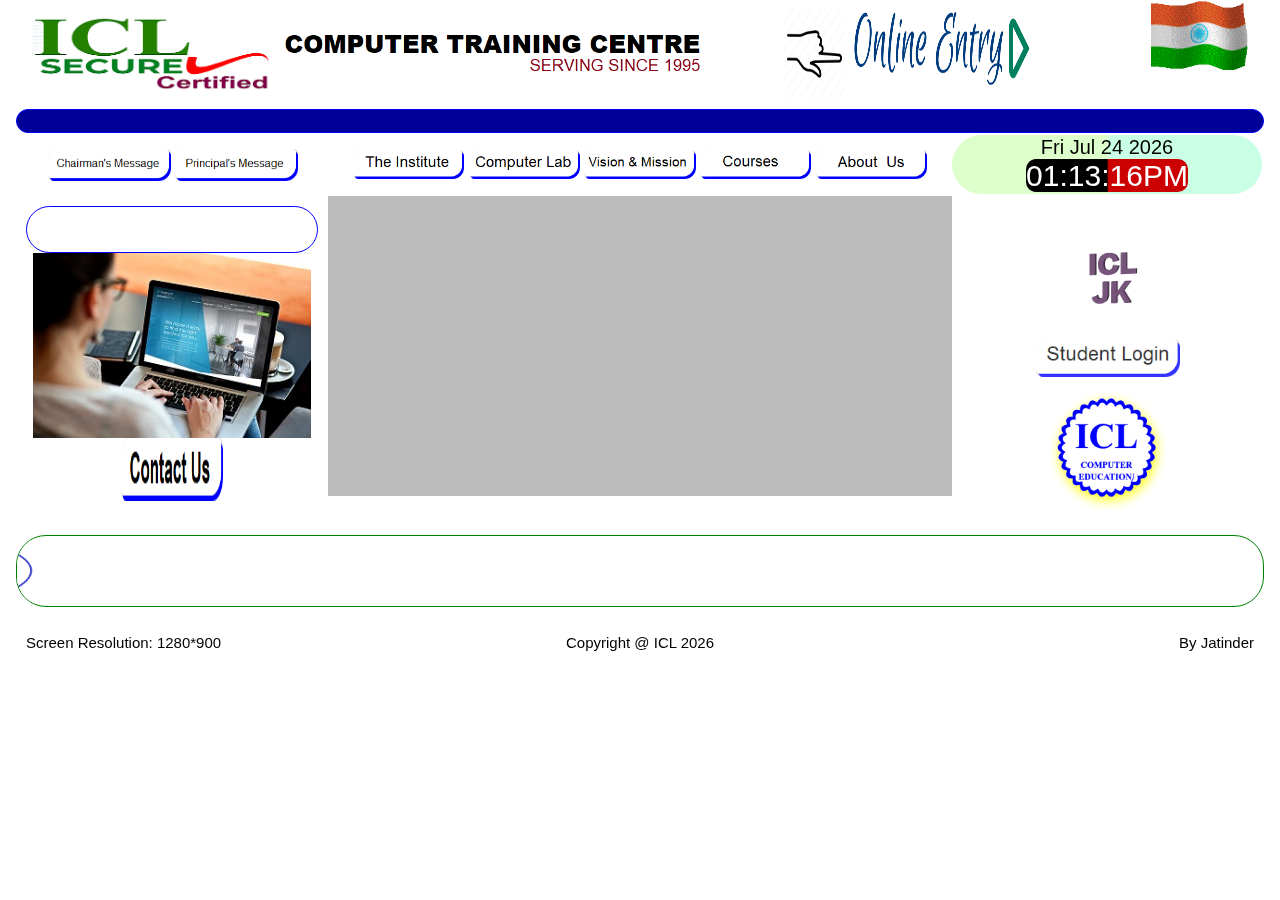
<file: index.html>
<html>
<head>
<meta http-equiv='cache-control' content='no-cache'>
<meta http-equiv='expires' content='0'>
<meta http-equiv='pragma' content='no-cache'>
<meta name="google-site-verification" content="yx_N4nv3P8tLXobYJ860Oo8zmNGCj1Ly0jRNt5hhhmk" />
<meta name="viewport" content="width=device-width, initial-scale=1.0">
<title>ICL</title>
<link rel="icon"  type="image/png" sizes="128×128" href="images/JKP.png">
<link rel="stylesheet" href="ICL-CONTAINER.css">
<style>
.hr{
    border:0;
    margin:0;
    width:100%;
    height:1px;
    background:green;
}
* {
  box-sizing: border-box;
}


.column {
  float: left;
  padding: 10px;
  height: auto;                                       
}

.left, .right {
  width: 25%;
}

.middle {
  width: 50%;
}

/* Clear floats after the columns */
.row:after {
  content: "";
  display: table;
  clear: both;
}
@media only screen and (max-width: auto) {
  /* For mobile phones: */
  .menu, .main, .right {
    width: 100%;
  }
}
</style>

<style>
.name {
	font-size: 2vw;
	text-align: left;
	font-family: "Arial Black";
	Color: Blue;}
.td {
  background:linear-gradient(to right,  rgb(221,255,204) 50%, rgb(201,255,229) 51%);
  border-radius: 60px;
    width:70%;
}
  
</style>
<!-- Java Script for Marquee -->
<script src="jquery.min.js" type="text/javascript"></script>
<script src="jquery.marquee.min.js?v=4" type="text/javascript"></script>
<!--style for horizontal marquee -->
 </style>
<!-- Java Script for Marquee -->

<!-- Style Sheet for vertical Marquee -->
<style type="text/css">
	.marquee,
    .marquee-with-vertical,
    .marquee-ver-before,
    .marquee-ver {
        width: auto;
       
        overflow: hidden;
		border: 1px solid Blue;
  		border-radius: 30px; 
  		border-spacing: 0;
 		background:#FFFFFF;
 		color:#000099;
		font-weight: normal;
            }
.marquee-with-dr{
     overflow: hidden;
		border: 1px solid Blue;
  		border-radius: 30px; 
  		border-spacing: 0;
 		background: #000099;
 		color:#FFFFFF;
		font-weight: normal;
   }
   .marquee-with-options{
        overflow: hidden;
		border: 1px solid green;
  		border-radius: 30px; 
  		border-spacing: 0;
 		   }
</style>
<style>

* {
  box-sizing: border-box;
}

/* Button used to open the contact form - fixed if position is fixed at the bottom of the page */
.open-button {
  background-color: white;
  color: white;
  padding: 1px 1px;
  border: none;
  cursor: pointer;
  opacity: 0.8;
  position: relative;
  
}
/* The popup form - hidden by default */
.form-popup {
  display: none;
  position: absolute;
  left: 38%;
  right: 38%;
  top: 200px;
  bottom: 20;
  border: 0px solid blue;
  z-index: 9;
}

/* Add styles to the form container */
.form-container {
  max-width: 100%;
 
  padding: 5px;
  background-color: white;
}


/* Full-width input fields */
.form-container input[type=text], .form-container input[type=password] {
  width: 100%;
  padding: 5px;
  margin: 5px 0 22px 0;
  border: none;
  background: #f1f1f1;
}

/* When the inputs get focus, do something */
.form-container input[type=text]:focus, .form-container input[type=password]:focus {
  background-color: #ddd;
  outline: none;
}

/* Set a style for the submit/login button */
.form-container .btn {
  background-color: #04AA6D;
  color: white;
  padding: 16px 20px;
  border: none;
  cursor: pointer;
  width: 100%;
  margin-bottom:10px;
  opacity: 0.8;
}

/* Add a red background color to the cancel button */
.form-container .cancel {
  background-color: red;
}

/* Add some hover effects to buttons */
.form-container .btn:hover, .open-button:hover {
  opacity: 1;
}
</style>
 <!-- Style Sheet for clock-->
 <style>
 body,html
{
    background-color:#DDEEDD;
    padding:0px;
    margin:0px;
    height:100%;
    width:100%;
   
}
     	.clock{
          background-image: linear-gradient(to right, rgb(0,0,0)50%, rgb(204,0,0)51%);
          font-family: Arial;
          Color:white;
          font-size: 30px;
          text-align: center;
          width:100%;
          height:auto;
          border-radius: 10px;
          padding:0px;
          
      }
  	.date {
       
          font-family: Arial;
          Color:solid blue;
          font-size: 20px;
          text-align: center;
          width:100%;
          height:auto;
          border-radius: 10px;
          padding:0px;
      }
dv {
  		height: 100%;
  		width: 100%;
 	//	background-color: powderblue;
  		border-radius: 40px;
      }

</style>
<script type="text/javascript">
const userAgent = navigator.userAgent.toLowerCase();

        var isMobile = /Android|webOS|iPhone|iPad|iPod|BlackBerry|IEMobile|Opera Mini/i.test(navigator.userAgent)
        if(isMobile){
           document.location = "/m/index.html";
      }
   </script>
   <style>
.tbl {
        overflow: hidden;
		border: 1px solid Blue;
  		border-radius: 50px; 
  		border-spacing: 0;
 		background:#FFFFFF;
}
</style>
</head>
<?html
$useragent=$_SERVER['HTTP_USER_AGENT'];
if(preg_match('/(android|bb\d+|meego).+mobile|avantgo|bada\/|blackberry|blazer|compal|elaine|fennec|hiptop|iemobile|ip(hone|od)|iris|kindle|lge |maemo|midp|mmp|mobile.+firefox|netfront|opera m(ob|in)i|palm( os)?|phone|p(ixi|re)\/|plucker|pocket|psp|series(4|6)0|symbian|treo|up\.(browser|link)|vodafone|wap|windows ce|xda|xiino/i',$useragent)||preg_match('/1207|6310|6590|3gso|4thp|50[1-6]i|770s|802s|a wa|abac|ac(er|oo|s\-)|ai(ko|rn)|al(av|ca|co)|amoi|an(ex|ny|yw)|aptu|ar(ch|go)|as(te|us)|attw|au(di|\-m|r |s )|avan|be(ck|ll|nq)|bi(lb|rd)|bl(ac|az)|br(e|v)w|bumb|bw\-(n|u)|c55\/|capi|ccwa|cdm\-|cell|chtm|cldc|cmd\-|co(mp|nd)|craw|da(it|ll|ng)|dbte|dc\-s|devi|dica|dmob|do(c|p)o|ds(12|\-d)|el(49|ai)|em(l2|ul)|er(ic|k0)|esl8|ez([4-7]0|os|wa|ze)|fetc|fly(\-|_)|g1 u|g560|gene|gf\-5|g\-mo|go(\.w|od)|gr(ad|un)|haie|hcit|hd\-(m|p|t)|hei\-|hi(pt|ta)|hp( i|ip)|hs\-c|ht(c(\-| |_|a|g|p|s|t)|tp)|hu(aw|tc)|i\-(20|go|ma)|i230|iac( |\-|\/)|ibro|idea|ig01|ikom|im1k|inno|ipaq|iris|ja(t|v)a|jbro|jemu|jigs|kddi|keji|kgt( |\/)|klon|kpt |kwc\-|kyo(c|k)|le(no|xi)|lg( g|\/(k|l|u)|50|54|\-[a-w])|libw|lynx|m1\-w|m3ga|m50\/|ma(te|ui|xo)|mc(01|21|ca)|m\-cr|me(rc|ri)|mi(o8|oa|ts)|mmef|mo(01|02|bi|de|do|t(\-| |o|v)|zz)|mt(50|p1|v )|mwbp|mywa|n10[0-2]|n20[2-3]|n30(0|2)|n50(0|2|5)|n7(0(0|1)|10)|ne((c|m)\-|on|tf|wf|wg|wt)|nok(6|i)|nzph|o2im|op(ti|wv)|oran|owg1|p800|pan(a|d|t)|pdxg|pg(13|\-([1-8]|c))|phil|pire|pl(ay|uc)|pn\-2|po(ck|rt|se)|prox|psio|pt\-g|qa\-a|qc(07|12|21|32|60|\-[2-7]|i\-)|qtek|r380|r600|raks|rim9|ro(ve|zo)|s55\/|sa(ge|ma|mm|ms|ny|va)|sc(01|h\-|oo|p\-)|sdk\/|se(c(\-|0|1)|47|mc|nd|ri)|sgh\-|shar|sie(\-|m)|sk\-0|sl(45|id)|sm(al|ar|b3|it|t5)|so(ft|ny)|sp(01|h\-|v\-|v )|sy(01|mb)|t2(18|50)|t6(00|10|18)|ta(gt|lk)|tcl\-|tdg\-|tel(i|m)|tim\-|t\-mo|to(pl|sh)|ts(70|m\-|m3|m5)|tx\-9|up(\.b|g1|si)|utst|v400|v750|veri|vi(rg|te)|vk(40|5[0-3]|\-v)|vm40|voda|vulc|vx(52|53|60|61|70|80|81|83|85|98)|w3c(\-| )|webc|whit|wi(g |nc|nw)|wmlb|wonu|x700|yas\-|your|zeto|zte\-/i',substr($useragent,0,4)))
header('Location: http://icljk.com/m/index.html');
?>
<body class="ICL-CONTAINER ICL-white" >
<div class="ICL-CONTAINER ICL-white name">
 <img src="images/LOGO.png" style="width:20%;">
<img src="images/CENTRE.png" style="width:35%; height="40px">

&nbsp;&nbsp;&nbsp;&nbsp;&nbsp;&nbsp;&nbsp;&nbsp;&nbsp;&nbsp;&nbsp;<img src="images/HAND.png"  width="5%" height="10%">
 <a href="online.html"><img src="images/online.png" width="15%" height="12%"></a>
<img src="images/india.gif" width="8%" height="70px" align="right">
</div>


<div class='marquee-with-dr'>ICL Recognized &amp; Affiliated BY SARVA EDUCATION License by Central Govt.ofIndia , Vide Lic. No.2/114/T-I/08/D
Read with Notification of the Govt. of India No. GSR 288(E) dated 31.5.1991. CRN: U72900HP2008NPL03098 ***.</div>

<table  align="center" width="100%" border="0" >
<tr>
          <td width="25%" align="center">
          <div>
          <a href="chairman.html"><img src="buttons/chairman.png" width="40%" height="35%" alt="Chairman" /></a>
          <a href="principal.html"><img src="buttons/principal.png" width="40%" height="35%" alt="Principal" /></a>
          </div>
        
        </td>
        <td  width="50%" align="center">
          <div>
          <a href="/institute.html"><img src="buttons/institute.png" width="18%" height="45%" alt="Instute" /></a>
          <a href="/lab.html"><img src="buttons/lab.png" width="18%%" height="45%" alt="Lab" /></a>
        <a href="/vision.html"><img src="buttons/vision.png" width="18%%" height="45%" alt="Vision"></a>
          <a href="/courses.html"><img src="buttons/courses.png" width="18%" height="45%" alt="Courses" /></a>
          <a href="/aboutus.html"><img src="buttons/about.png" width="18%" height="45%" alt="About_Us" /></a>
          </div>
        </td>
        <td class="td" width="25%"  align="center">
      <div class="dv" align="center">
 	<label class="date" id="datee"></label><br>
	<label  class="clock" id="clock" >8:10:45</label>
</div>
<script>
        setInterval(showTime, 1000);
        const d = new Date();
	document.getElementById("datee").innerHTML = d.toDateString();
        function showTime() {
            let time = new Date();
            let hour = time.getHours();
            let min = time.getMinutes();
            let sec = time.getSeconds();
            am_pm = "AM";
  
            if (hour > 12) {
                hour -= 12;
                am_pm = "PM";
            }
            if (hour == 0) {
                hr = 12;
                am_pm = "AM";
            }
  
            hour = hour < 10 ? "0" + hour : hour;
            min = min < 10 ? "0" + min : min;
            sec = sec < 10 ? "0" + sec : sec;
            
           let currentHour = hour + ":" 
                + min + ":" + sec + am_pm;
                
            let currentTime = hour;
            
            document.getElementById("clock")
                .innerHTML = currentTime;
            document.getElementById("clock")
                .innerHTML = currentHour;
         }
                 showTime();
</script>
  </td>
      </tr>
 </table>
<div class="row">
  <div class="column left" align="center">
    
   <div class="marquee-with-vertical">Take Care <br> Take Care</div>
 
 <img src="images/LAPTOP.jpg" alt="" width="95%">
 <a href="/contact.html"><img src="buttons/contact.png" width="35%" height="7%"></a>
</div>
 
  <div class="column middle" align="center" style="background-color:#bbb;">
     <p><iframe src="https://www.google.com/maps/embed?pb=!1m18!1m12!1m3!1d3368.804740208801!2d75.51043231497513!3d32.39759551054183!2m3!1f0!2f0!3f0!3m2!1i1024!2i768!4f13.1!3m3!1m2!1s0x391c7013c93a85cd%3A0xe7f0646c5989dd0e!2sICL%20Computers!5e0!3m2!1sen!2sin!4v1625658927496!5m2!1sen!2sin" width="90%" height="250" style="border:0;" allowfullscreen="" loading="lazy"></iframe></p>
  </div>
  <div class="column right" align="center">
        <p> <img src="images/ICL2.gif" width="80%"> 
          
           <img class="open-button" src="/buttons/STUDENT-LOGIN.png"  width="50%" height="40" alt="STUDENT"  onclick="openForm()">
       

<div class="form-popup" id="myForm">
 <form action="/st_search_start.html" class="form-container" method="post">
     <h1>Student Login</h1>

    <label><b>Enter Regd.No (Issued by Office)</b></label>
    <input  name="roll" type="text" placeholder="Enter Regd. No." onFocus="this.value=''" required>

    <label for="psw"><b>Password</b></label>
    <input type="password" placeholder="Enter Password" name="psw" onFocus="this.value=''"  required>
   
 <button type="submit" class="btn">Login</button>
    <button type="button" class="btn cancel" onClick="closeForm()">Close</button>
  </form>
</div>
<script>
function myFunction() {
  document.getElementById("myForm").reset();
}
</script>
<script>
function openForm() {
  document.getElementById("myForm").style.display.reset() = "block";
  
}

function closeForm() {
  document.getElementById("myForm").style.display = "none";
}
</script>
<script>
function openForm() {
  document.getElementById("myForm").style.display = "block";
}

function closeForm() {
  document.getElementById("myForm").style.display = "none";
}
    </script>
    
          <img src="images/ICL1.png" alt="" width="40%"></p>
  </div>
</div>
<div class="ICL-CONTAINER ICL-white marquee-with-options" align="center">
<img src="images/digital.png" height="50px" width="200px">
<img src="images/EDUCATION.png" height="50px" width="200px">
<img src="images/PRINTING.png" height="50px" width="200px">
<img src="images/software.png" height="50px" width="200px">
<img src="images/website.png" height="50px" width="200px">
<img src="images/TALLY.png" height="70px" width="200px">
<img src="images/PYTHONE.png" height="70px" width="200px">
<img src="images/VS.png" height="70px" width="200px">
<img src="images/DTP.png" height="70px" width="200px">
</div>
 <div class="row" >
  <div class="column left" align="left">
    
    <p><div id="demo"></div>
<script>
var txt = "";
txt += "<p>Screen Resolution: " + screen.width + "*" + screen.height + "</p>";
document.getElementById("demo").innerHTML = txt;
</script></p>
  </div>
  <div class="column middle" align="center">
    
    <p>Copyright @ ICL
<script language="javascript" type="text/javascript">
	var today = new Date() 
	var year = today.getFullYear()
	document.write(year)
</script></p>
  </div>
  <div class="column right" align="right">
   
    <p><h7></h7><a href="admin.html" style="text-decoration: none">By Jatinder</a></h7></p>
  </div>
</div>
 <script>
 $(function(){
    var $mwo = $('.marquee-with-dr');
    $('.marquee').marquee();
    $('.marquee-with-dr').marquee({
        //speed in milliseconds of the marquee
        speed: 100,
        //gap in pixels between the tickers
        gap: 5,
        //gap in pixels between the tickers
        delayBeforeStart: 0,
        //'left' or 'right'
        direction: 'left',
        //true or false - should the marquee be duplicated to show an effect of continues flow
        duplicated: true,
        
        pauseOnHover: true
    });

    //Direction hor
    $('.marquee-hor').marquee({
        direction: "left",
        speed: 1000
    });

    //pause and resume links
    $('.pause').click(function(e){
        e.preventDefault();
        $mwo.trigger('pause');
    });
    $('.resume').click(function(e){
        e.preventDefault();
        $mwo.trigger('resume');
    });
    //toggle
    $('.toggle').hover(function(e){
        $mwo.trigger('pause');
    },function(){
        $mwo.trigger('resume');
    })
    .click(function(e){
        e.preventDefault();
    })
});
</script>

 <script>
 $(function(){
    var $mwo = $('.marquee-with-options');
    $('.marquee').marquee();
    $('.marquee-with-options').marquee({
        //speed in milliseconds of the marquee
        speed: 100,
        //gap in pixels between the tickers
        gap: 5,
        //gap in pixels between the tickers
        delayBeforeStart: 0,
        //'left' or 'right'
        direction: 'right',
        //true or false - should the marquee be duplicated to show an effect of continues flow
        duplicated: true,
        
        pauseOnHover: true
    });

    //Direction hor
    $('.marquee-hor').marquee({
        direction: "right",
        speed: 1000
    });

    //pause and resume links
    $('.pause').click(function(e){
        e.preventDefault();
        $mwo.trigger('pause');
    });
    $('.resume').click(function(e){
        e.preventDefault();
        $mwo.trigger('resume');
    });
    //toggle
    $('.toggle').hover(function(e){
        $mwo.trigger('pause');
    },function(){
        $mwo.trigger('resume');
    })
    .click(function(e){
        e.preventDefault();
    })
});
</script>

<script>
 $(function(){
    var $mwo = $('.marquee-with-vertical');
    $('.marquee').marquee();
    $('.marquee-with-vertical').marquee({
        //speed in milliseconds of the marquee
        speed: 100,
        //gap in pixels between the tickers
        gap: 5,
        //gap in pixels between the tickers
        delayBeforeStart: 0,
        //'left' or 'right'
        direction: 'up',
        //true or false - should the marquee be duplicated to show an effect of continues flow
        duplicated: true,
        
        pauseOnHover: true
    });

    //Direction hor
    $('.marquee-hor').marquee({
        direction: "up",
        speed: 1000
    });

    //pause and resume links
    $('.pause').click(function(e){
        e.preventDefault();
        $mwo.trigger('pause');
    });
    $('.resume').click(function(e){
        e.preventDefault();
        $mwo.trigger('resume');
    });
    //toggle
    $('.toggle').hover(function(e){
        $mwo.trigger('pause');
    },function(){
        $mwo.trigger('resume');
    })
    .click(function(e){
        e.preventDefault();
    })
});
</script>
  </body>
</html>
</file>
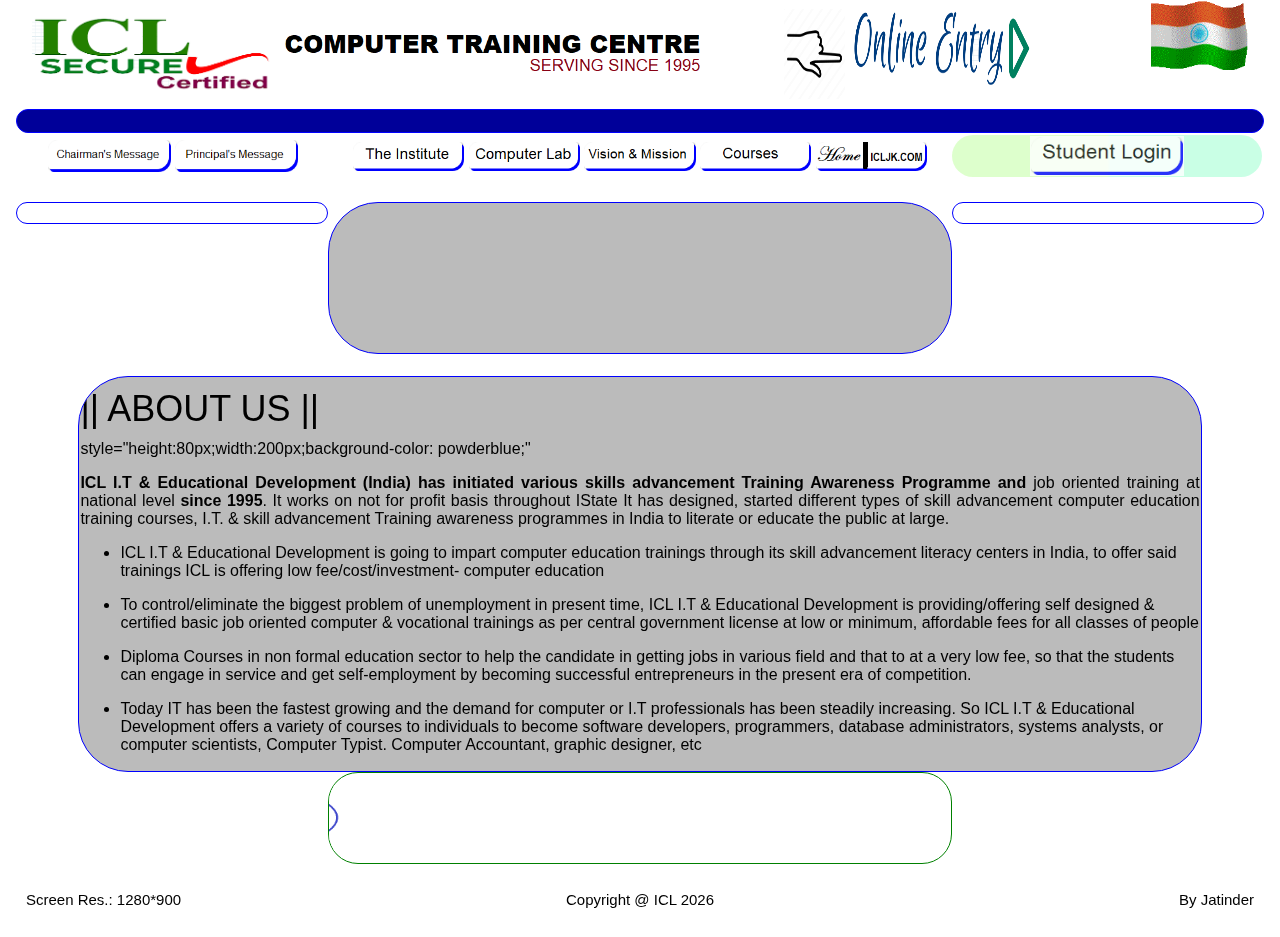
<file: aboutus.html>
<html>
<head>
<title>ICL</title>

<link rel="icon"  type="image/png" sizes="128×128" href="images/JKP.png">

<meta name="google-site-verification" content="yx_N4nv3P8tLXobYJ860Oo8zmNGCj1Ly0jRNt5hhhmk" />
<meta name="viewport" content="width=device-width, initial-scale=1.0, maximum-scale=1.0, user-scalable=no" />
<link rel="stylesheet" href="ICL-CONTAINER.css">

<style>
.hr{
    border:0;
    margin:0;
    width:100%;
    height:1px;
    background:green;
}
* {
  box-sizing: border-box;
}


.column {
  float: left;
  padding: 10px;
  height: auto;                                       
}

.left, .right {
  width: 25%;
}

.middle {
  width: 50%;
}

/* Clear floats after the columns */
.row:after {
  content: "";
  display: table;
  clear: both;
}
@media only screen and (max-width: auto) {
  /* For mobile phones: */
  .menu, .main, .right {
    width: 100%;
  }
}
</style>

<style>
.name {
	font-size: 2vw;
	text-align: left;
	font-family: "Arial Black";
	Color: Blue;}
.td {
  background:linear-gradient(to right,  rgb(221,255,204) 50%, rgb(201,255,229) 51%);
  border-radius: 60px;
    width:70%;
}
  
</style>
<!-- Java Script for Marquee -->
<script src="jquery.min.js" type="text/javascript"></script>
<script src="jquery.marquee.min.js?v=4" type="text/javascript"></script>
<!--style for horizontal marquee -->
 </style>
<!-- Java Script for Marquee -->

<!-- Style Sheet for vertical Marquee -->
<style type="text/css">
	.marquee,
    .marquee-with-vertical,
    .marquee-ver-before,
    .marquee-ver {
        width: auto;
       
        overflow: hidden;
	
  		border-radius: 30px; 
  		border-spacing: 0;
 		background:#FFFFFF;
 		color:#000099;
		font-weight: normal;
            }
.marquee-with-dr{
     overflow: hidden;
		border: 1px solid Blue;
  		border-radius: 30px; 
  		border-spacing: 0;
 		background: #000099;
 		color:#FFFFFF;
		font-weight: normal;
   }
   .marquee-with-options{
        overflow: hidden;
		border: 1px solid green;
  		border-radius: 30px; 
  		border-spacing: 0;
 		   }
</style>
<style>

* {
  box-sizing: border-box;
}

/* Button used to open the contact form - fixed if position is fixed at the bottom of the page */
.open-button {
  background-color: white;
  color: white;
  padding: 1px 1px;
  border: none;
  cursor: pointer;
  opacity: 0.8;
  position: relative;
  
}
/* The popup form - hidden by default */
.form-popup {
  display: none;
  position: absolute;
  left: 38%;
  right: 38%;
  top: 200px;
  bottom: 20;
  border: 0px solid blue;
  z-index: 9;
}

/* Add styles to the form container */
.form-container {
  max-width: 100%;
 
  padding: 5px;
  background-color: white;
}


/* Full-width input fields */
.form-container input[type=text], .form-container input[type=password] {
  width: 100%;
  padding: 5px;
  margin: 5px 0 22px 0;
  border: none;
  background: #f1f1f1;
}

/* When the inputs get focus, do something */
.form-container input[type=text]:focus, .form-container input[type=password]:focus {
  background-color: #ddd;
  outline: none;
}

/* Set a style for the submit/login button */
.form-container .btn {
  background-color: #04AA6D;
  color: white;
  padding: 16px 20px;
  border: none;
  cursor: pointer;
  width: 100%;
  margin-bottom:10px;
  opacity: 0.8;
}

/* Add a red background color to the cancel button */
.form-container .cancel {
  background-color: red;
}

/* Add some hover effects to buttons */
.form-container .btn:hover, .open-button:hover {
  opacity: 1;
}
</style>
 <!-- Style Sheet for clock-->
   
    
<script type="text/javascript">
const userAgent = navigator.userAgent.toLowerCase();

        var isMobile = /Android|webOS|iPhone|iPad|iPod|BlackBerry|IEMobile|Opera Mini/i.test(navigator.userAgent)
        if(isMobile){
           document.location = "m/index.html";
      }
   </script>
   <style>
.tbl {
        overflow: hidden;
		border: 1px solid Blue;
  		border-radius: 50px; 
  		border-spacing: 0;
 		background:#FFFFFF;
}

</style>

    
</head>
<body class="ICL-CONTAINER ICL-white" >
<div class="ICL-CONTAINER ICL-white name">
 <img src="images/LOGO.png" style="width:20%;">
<img src="images/CENTRE.png" style="width:35%; height="40px">

&nbsp;&nbsp;&nbsp;&nbsp;&nbsp;&nbsp;&nbsp;&nbsp;&nbsp;&nbsp;&nbsp;<img src="/images/HAND.png"  width="5%" height="10%">
 <a href="online.html"><img src="images/online.png" width="15%" height="12%"></a>
<img src="images/india.gif" width="8%" height="70px" align="right">
</div>


<div class='marquee-with-dr'>ICL Recognized &amp; Affiliated BY SARVA EDUCATION License by Central Govt.ofIndia , Vide Lic. No.2/114/T-I/08/D
Read with Notification of the Govt. of India No. GSR 288(E) dated 31.5.1991. CRN: U72900HP2008NPL03098 ***.</div>

<table  align="center" width="100%" border="0" >
<tr>
          <td width="25%" align="center">
          <div>
        <a href="/chairman.html"><img src="buttons/chairman.png" width="40%" height="35%" alt="About_Us" /></a>
          <a href="/principal.html"><img src="buttons/principal.png" width="40%" height="35%" alt="Principal" /></a>
          </div>
        
        </td>
        <td  width="50%" align="center">
          <div>
          <a href="/institute.html"><img src="buttons/institute.png" width="18%" height="45%" alt="Instute" /></a>
          <a href="/lab.html"><img src="buttons/lab.png" width="18%%" height="45%" alt="Lab" /></a>
        <a href="/vision.html"><img src="buttons/vision.png" width="18%%" height="45%" alt="Vision"></a>
          <a href="/courses.html"><img src="buttons/courses.png" width="18%" height="45%" alt="Courses" /></a>
          <a href="/index.html"><img src="buttons/HOME-HOME.png" width="18%" height="45%" alt="About_Us" /></a>
          </div>
        </td>
        <td class="td" width="25%"  align="center">
           <img class="open-button" src="/buttons/STUDENT-LOGIN.png"  width="50%" height="40" alt="STUDENT"  onclick="openForm()">
       

<div class="form-popup" id="myForm">
 <form action="/st_search_start.html" class="form-container" method="post">
     <h1>Student Login</h1>

    <label><b>Enter Regd.No (Issued by Office)</b></label>
    <input  name="roll" type="text" placeholder="Enter Regd. No." onFocus="this.value=''" required>

    <label for="psw"><b>Password</b></label>
    <input type="password" placeholder="Enter Password" name="psw" onFocus="this.value=''"  required>
   
 <button type="submit" class="btn">Login</button>
    <button type="button" class="btn cancel" onClick="closeForm()">Close</button>
  </form>
</div>
<script>
function myFunction() {
  document.getElementById("myForm").reset();
}
</script>
<script>
function openForm() {
  document.getElementById("myForm").style.display.reset() = "block";
  
}

function closeForm() {
  document.getElementById("myForm").style.display = "none";
}
</script>
<script>
function openForm() {
  document.getElementById("myForm").style.display = "block";
}

function closeForm() {
  document.getElementById("myForm").style.display = "none";
}
    </script>
    
        </td>
      </tr>
 </table>
<br/>
<div class="row">
  <div class="column left tbl" align="center">
    
   <div class="marquee-with-vertical">
 <?html include("users/htdocs/security/newsshow.html"); ?>
 </div>
  </div>
 
  <div class="column middle tbl" align="center" style="background-color:#bbb;">
    <p><iframe src="https://www.google.com/maps/embed?pb=!1m18!1m12!1m3!1d3368.804740208801!2d75.51043231497513!3d32.39759551054183!2m3!1f0!2f0!3f0!3m2!1i1024!2i768!4f13.1!3m3!1m2!1s0x391c7013c93a85cd%3A0xe7f0646c5989dd0e!2sICL%20Computers!5e0!3m2!1sen!2sin!4v1625658927496!5m2!1sen!2sin" width="90%" height="100" style="border:0;" allowfullscreen="" loading="lazy"></iframe></p>
   
  </div>
 <div class="column right tbl" align="center">
      
  </div>
</div>
<br/>
<div align="center">
<table class="tbl"  width="90%" align="justify" style="background-color:#bbb;"><tr><td>
<h1>|| ABOUT US ||</h1> style="height:80px;width:200px;background-color: powderblue;"
          <p align="justify"><strong>ICL  I.T &amp; Educational Development (India) has initiated various skills advancement Training Awareness Programme and </strong> job oriented training at national level&nbsp;<strong>since 1995</strong>. It works on not for profit basis throughout IState It has designed, started different types of skill advancement computer education training courses, I.T. &amp; skill advancement Training awareness programmes in India to literate or educate the public at large.&nbsp;</p>
          <ul>
            <li>ICL  I.T &amp; Educational Development is going to impart computer education trainings through its skill advancement literacy centers in India, to offer said trainings ICL is offering low fee/cost/investment- computer education  </li>
          </ul>
          <ul>
            <li>To control/eliminate the biggest problem of unemployment in present time, ICL I.T &amp; Educational Development is providing/offering self designed &amp; certified basic job oriented computer &amp; vocational trainings as per central government license at low or minimum, affordable fees for all classes of people </li>
          </ul>
          <ul>
            <li> Diploma Courses in non formal education sector to help the candidate in getting jobs in various field and that to at a very low fee, so that the students can engage in service and get self-employment by becoming successful entrepreneurs in the present era of competition.</li>
          </ul>
          <ul>
            <li>Today IT has been the fastest growing and the demand for computer or I.T professionals has been steadily increasing. So ICL I.T &amp; Educational Development offers a variety of courses to individuals to become software developers, programmers, database administrators, systems analysts, or computer scientists, Computer Typist. Computer Accountant, graphic designer, etc</li>
          </ul>
</td></tr></table>

<div class="row" >
  <div class="column left" align="left"></div>
<div class="column middle marquee-with-options" align="center">
<img src="images/digital.png" height="50px" width="200px">
<img src="images/EDUCATION.png" height="50px" width="200px">
<img src="images/PRINTING.png" height="50px" width="200px">
<img src="images/software.png" height="50px" width="200px">
<img src="images/website.png" height="50px" width="200px">
<img src="images/TALLY.png" height="70px" width="200px">
<img src="images/PYTHONE.png" height="70px" width="200px">
<img src="images/VS.png" height="70px" width="200px">
<img src="images/DTP.png" height="70px" width="200px">
</div>
 <div class="column right" align="left"></div></div>
<div class="row" >
  <div class="column left" align="left">
    
    <p><div id="demo"></div>
<script>
var txt = "";
txt += "<p>Screen Res.: " + screen.width + "*" + screen.height + "</p>";
document.getElementById("demo").innerHTML = txt;
</script></p>
  </div>
  <div class="column middle" align="center">
    
    <p>Copyright @ ICL
<script language="javascript" type="text/javascript">
	var today = new Date() 
	var year = today.getFullYear()
	document.write(year)
</script></p>
  </div>
  <div class="column right" align="right">
   
    <p><h7></h7><a href="admin.html" style="text-decoration: none">By Jatinder</a></h7></p>
  </div>
</div>
 <script>
 $(function(){
    var $mwo = $('.marquee-with-dr');
    $('.marquee').marquee();
    $('.marquee-with-dr').marquee({
        //speed in milliseconds of the marquee
        speed: 100,
        //gap in pixels between the tickers
        gap: 5,
        //gap in pixels between the tickers
        delayBeforeStart: 0,
        //'left' or 'right'
        direction: 'left',
        //true or false - should the marquee be duplicated to show an effect of continues flow
        duplicated: true,
        
        pauseOnHover: true
    });

    //Direction hor
    $('.marquee-hor').marquee({
        direction: "left",
        speed: 1000
    });

    //pause and resume links
    $('.pause').click(function(e){
        e.preventDefault();
        $mwo.trigger('pause');
    });
    $('.resume').click(function(e){
        e.preventDefault();
        $mwo.trigger('resume');
    });
    //toggle
    $('.toggle').hover(function(e){
        $mwo.trigger('pause');
    },function(){
        $mwo.trigger('resume');
    })
    .click(function(e){
        e.preventDefault();
    })
});
</script>

 <script>
 $(function(){
    var $mwo = $('.marquee-with-options');
    $('.marquee').marquee();
    $('.marquee-with-options').marquee({
        //speed in milliseconds of the marquee
        speed: 100,
        //gap in pixels between the tickers
        gap: 5,
        //gap in pixels between the tickers
        delayBeforeStart: 0,
        //'left' or 'right'
        direction: 'right',
        //true or false - should the marquee be duplicated to show an effect of continues flow
        duplicated: true,
        
        pauseOnHover: true
    });

    //Direction hor
    $('.marquee-hor').marquee({
        direction: "right",
        speed: 1000
    });

    //pause and resume links
    $('.pause').click(function(e){
        e.preventDefault();
        $mwo.trigger('pause');
    });
    $('.resume').click(function(e){
        e.preventDefault();
        $mwo.trigger('resume');
    });
    //toggle
    $('.toggle').hover(function(e){
        $mwo.trigger('pause');
    },function(){
        $mwo.trigger('resume');
    })
    .click(function(e){
        e.preventDefault();
    })
});
</script>

<script>
 $(function(){
    var $mwo = $('.marquee-with-vertical');
    $('.marquee').marquee();
    $('.marquee-with-vertical').marquee({
        //speed in milliseconds of the marquee
        speed: 100,
        //gap in pixels between the tickers
        gap: 5,
        //gap in pixels between the tickers
        delayBeforeStart: 0,
        //'left' or 'right'
        direction: 'up',
        //true or false - should the marquee be duplicated to show an effect of continues flow
        duplicated: true,
        
        pauseOnHover: true
    });

    //Direction hor
    $('.marquee-hor').marquee({
        direction: "up",
        speed: 1000
    });

    //pause and resume links
    $('.pause').click(function(e){
        e.preventDefault();
        $mwo.trigger('pause');
    });
    $('.resume').click(function(e){
        e.preventDefault();
        $mwo.trigger('resume');
    });
    //toggle
    $('.toggle').hover(function(e){
        $mwo.trigger('pause');
    },function(){
        $mwo.trigger('resume');
    })
    .click(function(e){
        e.preventDefault();
    })
});
</script>
  </body>
</html>
</file>
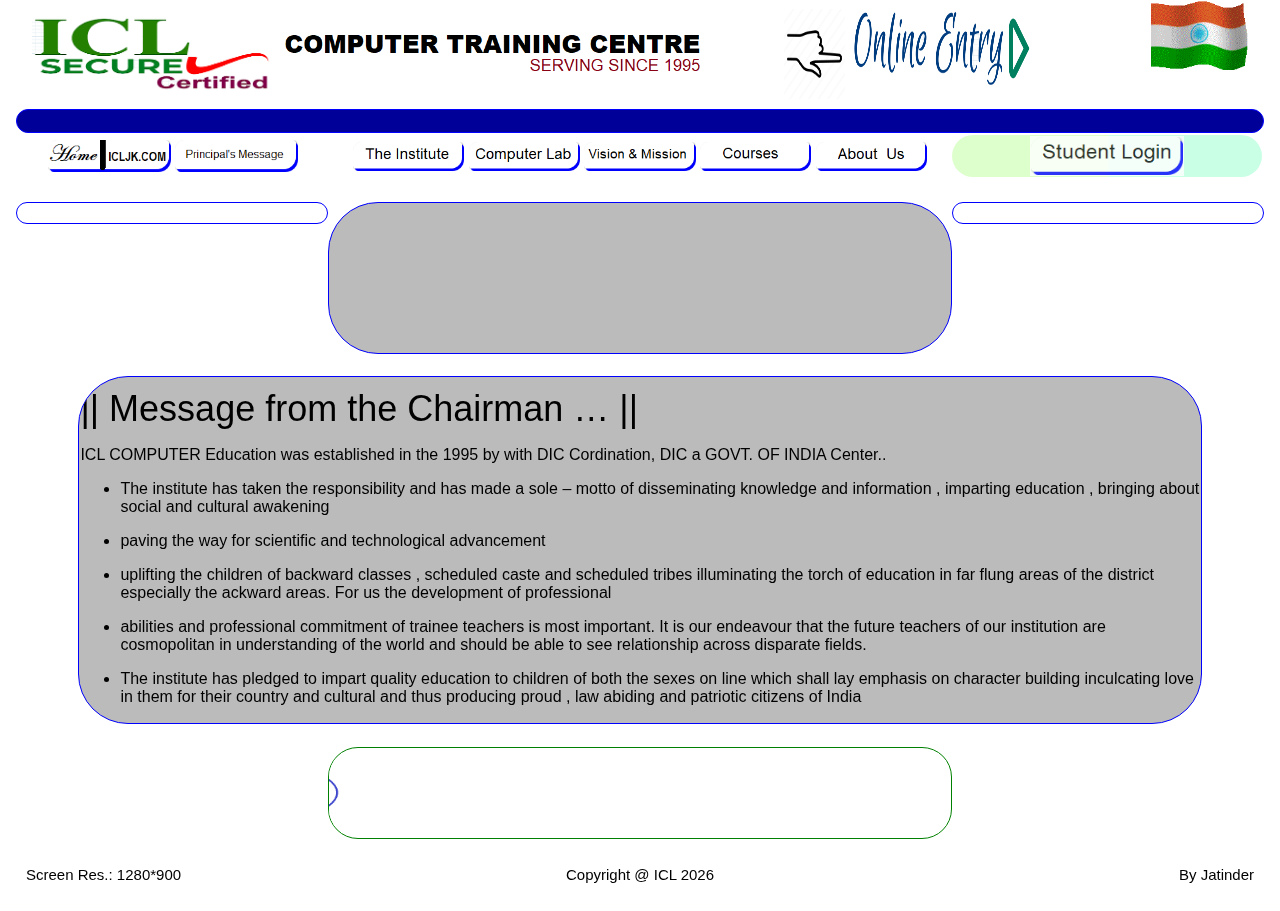
<file: chairman.html>
<html>
<head>
<title>ICL</title>

<link rel="icon"  type="image/png" sizes="128×128" href="images/JKP.png">

<meta name="google-site-verification" content="yx_N4nv3P8tLXobYJ860Oo8zmNGCj1Ly0jRNt5hhhmk" />
<meta name="viewport" content="width=device-width, initial-scale=1.0">
<link rel="stylesheet" href="ICL-CONTAINER.css">
<style>
.hr{
    border:0;
    margin:0;
    width:100%;
    height:1px;
    background:green;
}
* {
  box-sizing: border-box;
}


.column {
  float: left;
  padding: 10px;
  height: auto;                                       
}

.left, .right {
  width: 25%;
}

.middle {
  width: 50%;
}

/* Clear floats after the columns */
.row:after {
  content: "";
  display: table;
  clear: both;
}
@media only screen and (max-width: auto) {
  /* For mobile phones: */
  .menu, .main, .right {
    width: 100%;
  }
}
</style>

<style>
.name {
	font-size: 2vw;
	text-align: left;
	font-family: "Arial Black";
	Color: Blue;}
.td {
  background:linear-gradient(to right,  rgb(221,255,204) 50%, rgb(201,255,229) 51%);
  border-radius: 60px;
    width:70%;
}
  
</style>
<!-- Java Script for Marquee -->
<script src="jquery.min.js" type="text/javascript"></script>
<script src="jquery.marquee.min.js?v=4" type="text/javascript"></script>
<!--style for horizontal marquee -->
 </style>
<!-- Java Script for Marquee -->

<!-- Style Sheet for vertical Marquee -->
<style type="text/css">
	.marquee,
    .marquee-with-vertical,
    .marquee-ver-before,
    .marquee-ver {
        width: auto;
       
        overflow: hidden;
	
  		border-radius: 30px; 
  		border-spacing: 0;
 		background:#FFFFFF;
 		color:#000099;
		font-weight: normal;
            }
.marquee-with-dr{
     overflow: hidden;
		border: 1px solid Blue;
  		border-radius: 30px; 
  		border-spacing: 0;
 		background: #000099;
 		color:#FFFFFF;
		font-weight: normal;
   }
   .marquee-with-options{
        overflow: hidden;
		border: 1px solid green;
  		border-radius: 30px; 
  		border-spacing: 0;
 		   }
</style>
<style>

* {
  box-sizing: border-box;
}

/* Button used to open the contact form - fixed if position is fixed at the bottom of the page */
.open-button {
  background-color: white;
  color: white;
  padding: 1px 1px;
  border: none;
  cursor: pointer;
  opacity: 0.8;
  position: relative;
  
}
/* The popup form - hidden by default */
.form-popup {
  display: none;
  position: absolute;
  left: 38%;
  right: 38%;
  top: 200px;
  bottom: 20;
  border: 0px solid blue;
  z-index: 9;
}

/* Add styles to the form container */
.form-container {
  max-width: 100%;
 
  padding: 5px;
  background-color: white;
}


/* Full-width input fields */
.form-container input[type=text], .form-container input[type=password] {
  width: 100%;
  padding: 5px;
  margin: 5px 0 22px 0;
  border: none;
  background: #f1f1f1;
}

/* When the inputs get focus, do something */
.form-container input[type=text]:focus, .form-container input[type=password]:focus {
  background-color: #ddd;
  outline: none;
}

/* Set a style for the submit/login button */
.form-container .btn {
  background-color: #04AA6D;
  color: white;
  padding: 16px 20px;
  border: none;
  cursor: pointer;
  width: 100%;
  margin-bottom:10px;
  opacity: 0.8;
}

/* Add a red background color to the cancel button */
.form-container .cancel {
  background-color: red;
}

/* Add some hover effects to buttons */
.form-container .btn:hover, .open-button:hover {
  opacity: 1;
}
</style>
 
<script type="text/javascript">
const userAgent = navigator.userAgent.toLowerCase();

        var isMobile = /Android|webOS|iPhone|iPad|iPod|BlackBerry|IEMobile|Opera Mini/i.test(navigator.userAgent)
        if(isMobile){
           document.location = "m/index.html";
      }
   </script>
   <style>
.tbl {
        overflow: hidden;
		border: 1px solid Blue;
  		border-radius: 50px; 
  		border-spacing: 0;
 		background:#FFFFFF;
}
</style>
</head>
<body class="ICL-CONTAINER ICL-white" >
<div class="ICL-CONTAINER ICL-white name">
 <img src="images/LOGO.png" style="width:20%;">
<img src="images/CENTRE.png" style="width:35%; height="40px">

&nbsp;&nbsp;&nbsp;&nbsp;&nbsp;&nbsp;&nbsp;&nbsp;&nbsp;&nbsp;&nbsp;<img src="/images/HAND.png"  width="5%" height="10%">
 <a href="online.html"><img src="images/online.png" width="15%" height="12%"></a>
<img src="images/india.gif" width="8%" height="70px" align="right">
</div>


<div class='marquee-with-dr'>ICL Recognized &amp; Affiliated BY SARVA EDUCATION License by Central Govt.ofIndia , Vide Lic. No.2/114/T-I/08/D
Read with Notification of the Govt. of India No. GSR 288(E) dated 31.5.1991. CRN: U72900HP2008NPL03098 ***.</div>

<table  align="center" width="100%" border="0" >
<tr>
          <td width="25%" align="center">
          <div>
        <a href="/index.html"><img src="buttons/HOME-HOME.png" width="40%" height="35%" alt="About_Us" /></a>
          <a href="/principal.html"><img src="buttons/principal.png" width="40%" height="35%" alt="Principal" /></a>
          </div>
        
        </td>
        <td  width="50%" align="center">
          <div>
          <a href="/institute.html"><img src="buttons/institute.png" width="18%" height="45%" alt="Instute" /></a>
          <a href="/lab.html"><img src="buttons/lab.png" width="18%%" height="45%" alt="Lab" /></a>
        <a href="/vision.html"><img src="buttons/vision.png" width="18%%" height="45%" alt="Vision"></a>
          <a href="/courses.html"><img src="buttons/courses.png" width="18%" height="45%" alt="Courses" /></a>
          <a href="/aboutus.html"><img src="buttons/about.png" width="18%" height="45%" alt="About_Us" /></a>
          </div>
        </td>
        <td class="td" width="25%"  align="center">
           <img class="open-button" src="/buttons/STUDENT-LOGIN.png"  width="50%" height="40" alt="STUDENT"  onclick="openForm()">
       

<div class="form-popup" id="myForm">
 <form action="/st_search_start.html" class="form-container" method="post">
     <h1>Student Login</h1>

    <label><b>Enter Regd.No (Issued by Office)</b></label>
    <input  name="roll" type="text" placeholder="Enter Regd. No." onFocus="this.value=''" required>

    <label for="psw"><b>Password</b></label>
    <input type="password" placeholder="Enter Password" name="psw" onFocus="this.value=''"  required>
   
 <button type="submit" class="btn">Login</button>
    <button type="button" class="btn cancel" onClick="closeForm()">Close</button>
  </form>
</div>
<script>
function myFunction() {
  document.getElementById("myForm").reset();
}
</script>
<script>
function openForm() {
  document.getElementById("myForm").style.display.reset() = "block";
  
}

function closeForm() {
  document.getElementById("myForm").style.display = "none";
}
</script>
<script>
function openForm() {
  document.getElementById("myForm").style.display = "block";
}

function closeForm() {
  document.getElementById("myForm").style.display = "none";
}
    </script>
    
        </td>
      </tr>
 </table>
<br/>
<div class="row">
  <div class="column left tbl" align="center">
    
   <div class="marquee-with-vertical">
 <?html include("users/htdocs/security/newsshow.html"); ?>
 </div>
  </div>
 
  <div class="column middle tbl" align="center" style="background-color:#bbb;">
    <p><iframe src="https://www.google.com/maps/embed?pb=!1m18!1m12!1m3!1d3368.804740208801!2d75.51043231497513!3d32.39759551054183!2m3!1f0!2f0!3f0!3m2!1i1024!2i768!4f13.1!3m3!1m2!1s0x391c7013c93a85cd%3A0xe7f0646c5989dd0e!2sICL%20Computers!5e0!3m2!1sen!2sin!4v1625658927496!5m2!1sen!2sin" width="90%" height="100" style="border:0;" allowfullscreen="" loading="lazy"></iframe></p>
   
  </div>
 <div class="column right tbl" align="center">
   
  </div>
</div>
<br/>
<div align="center">
<table class="tbl"  width="90%" align="justify" style="background-color:#bbb;"><tr><td>
<h1>|| Message from the Chairman … ||</h1> <p align="justify"<H3>
ICL COMPUTER Education was established in the 1995 by with DIC Cordination, 
DIC a GOVT. OF INDIA Center.. 
<ul><li>The institute has taken the responsibility and has made a sole – 
motto of disseminating knowledge and information , imparting education ,
bringing about social and cultural awakening</li></ul> 
<ul><li>
paving the way for scientific and technological advancement </li></ul><ul><li> 
uplifting the children of backward classes , scheduled caste and scheduled 
tribes illuminating the torch of education in far flung areas of the district 
especially the ackward areas. For us the development  of professional </li></ul><ul><li>
abilities and professional commitment of trainee teachers is most important. 
It is our endeavour that the future teachers of our institution are cosmopolitan 
in understanding of the world and should be able to see relationship across 
disparate fields.</li></ul><ul><li> The institute has pledged to impart quality education to 
children of both the sexes on line which shall lay emphasis on character 
building inculcating love in them for their country and cultural 
and thus producing proud , law abiding and patriotic citizens of India</li></ul></h3></p>
</td></tr></table>
</div>
<br/>

<div class="row" >
  <div class="column left" align="left"></div>
<div class="column middle marquee-with-options" align="center">
<img src="images/digital.png" height="50px" width="200px">
<img src="images/EDUCATION.png" height="50px" width="200px">
<img src="images/PRINTING.png" height="50px" width="200px">
<img src="images/software.png" height="50px" width="200px">
<img src="images/website.png" height="50px" width="200px">
<img src="images/TALLY.png" height="70px" width="200px">
<img src="images/PYTHONE.png" height="70px" width="200px">
<img src="images/VS.png" height="70px" width="200px">
<img src="images/DTP.png" height="70px" width="200px">
</div>
 <div class="column right" align="left"></div></div>
<div class="row" >
  <div class="column left" align="left">
    
    <p><div id="demo"></div>
<script>
var txt = "";
txt += "<p>Screen Res.: " + screen.width + "*" + screen.height + "</p>";
document.getElementById("demo").innerHTML = txt;
</script></p>
  </div>
  <div class="column middle" align="center">
    
    <p>Copyright @ ICL
<script language="javascript" type="text/javascript">
	var today = new Date() 
	var year = today.getFullYear()
	document.write(year)
</script></p>
  </div>
  <div class="column right" align="right">
   
    <p><h7></h7><a href="admin.html" style="text-decoration: none">By Jatinder</a></h7></p>
  </div>
</div>
 <script>
 $(function(){
    var $mwo = $('.marquee-with-dr');
    $('.marquee').marquee();
    $('.marquee-with-dr').marquee({
        //speed in milliseconds of the marquee
        speed: 100,
        //gap in pixels between the tickers
        gap: 5,
        //gap in pixels between the tickers
        delayBeforeStart: 0,
        //'left' or 'right'
        direction: 'left',
        //true or false - should the marquee be duplicated to show an effect of continues flow
        duplicated: true,
        
        pauseOnHover: true
    });

    //Direction hor
    $('.marquee-hor').marquee({
        direction: "left",
        speed: 1000
    });

    //pause and resume links
    $('.pause').click(function(e){
        e.preventDefault();
        $mwo.trigger('pause');
    });
    $('.resume').click(function(e){
        e.preventDefault();
        $mwo.trigger('resume');
    });
    //toggle
    $('.toggle').hover(function(e){
        $mwo.trigger('pause');
    },function(){
        $mwo.trigger('resume');
    })
    .click(function(e){
        e.preventDefault();
    })
});
</script>

 <script>
 $(function(){
    var $mwo = $('.marquee-with-options');
    $('.marquee').marquee();
    $('.marquee-with-options').marquee({
        //speed in milliseconds of the marquee
        speed: 100,
        //gap in pixels between the tickers
        gap: 5,
        //gap in pixels between the tickers
        delayBeforeStart: 0,
        //'left' or 'right'
        direction: 'right',
        //true or false - should the marquee be duplicated to show an effect of continues flow
        duplicated: true,
        
        pauseOnHover: true
    });

    //Direction hor
    $('.marquee-hor').marquee({
        direction: "right",
        speed: 1000
    });

    //pause and resume links
    $('.pause').click(function(e){
        e.preventDefault();
        $mwo.trigger('pause');
    });
    $('.resume').click(function(e){
        e.preventDefault();
        $mwo.trigger('resume');
    });
    //toggle
    $('.toggle').hover(function(e){
        $mwo.trigger('pause');
    },function(){
        $mwo.trigger('resume');
    })
    .click(function(e){
        e.preventDefault();
    })
});
</script>

<script>
 $(function(){
    var $mwo = $('.marquee-with-vertical');
    $('.marquee').marquee();
    $('.marquee-with-vertical').marquee({
        //speed in milliseconds of the marquee
        speed: 100,
        //gap in pixels between the tickers
        gap: 5,
        //gap in pixels between the tickers
        delayBeforeStart: 0,
        //'left' or 'right'
        direction: 'up',
        //true or false - should the marquee be duplicated to show an effect of continues flow
        duplicated: true,
        
        pauseOnHover: true
    });

    //Direction hor
    $('.marquee-hor').marquee({
        direction: "up",
        speed: 1000
    });

    //pause and resume links
    $('.pause').click(function(e){
        e.preventDefault();
        $mwo.trigger('pause');
    });
    $('.resume').click(function(e){
        e.preventDefault();
        $mwo.trigger('resume');
    });
    //toggle
    $('.toggle').hover(function(e){
        $mwo.trigger('pause');
    },function(){
        $mwo.trigger('resume');
    })
    .click(function(e){
        e.preventDefault();
    })
});
</script>
  </body>
</html>
</file>
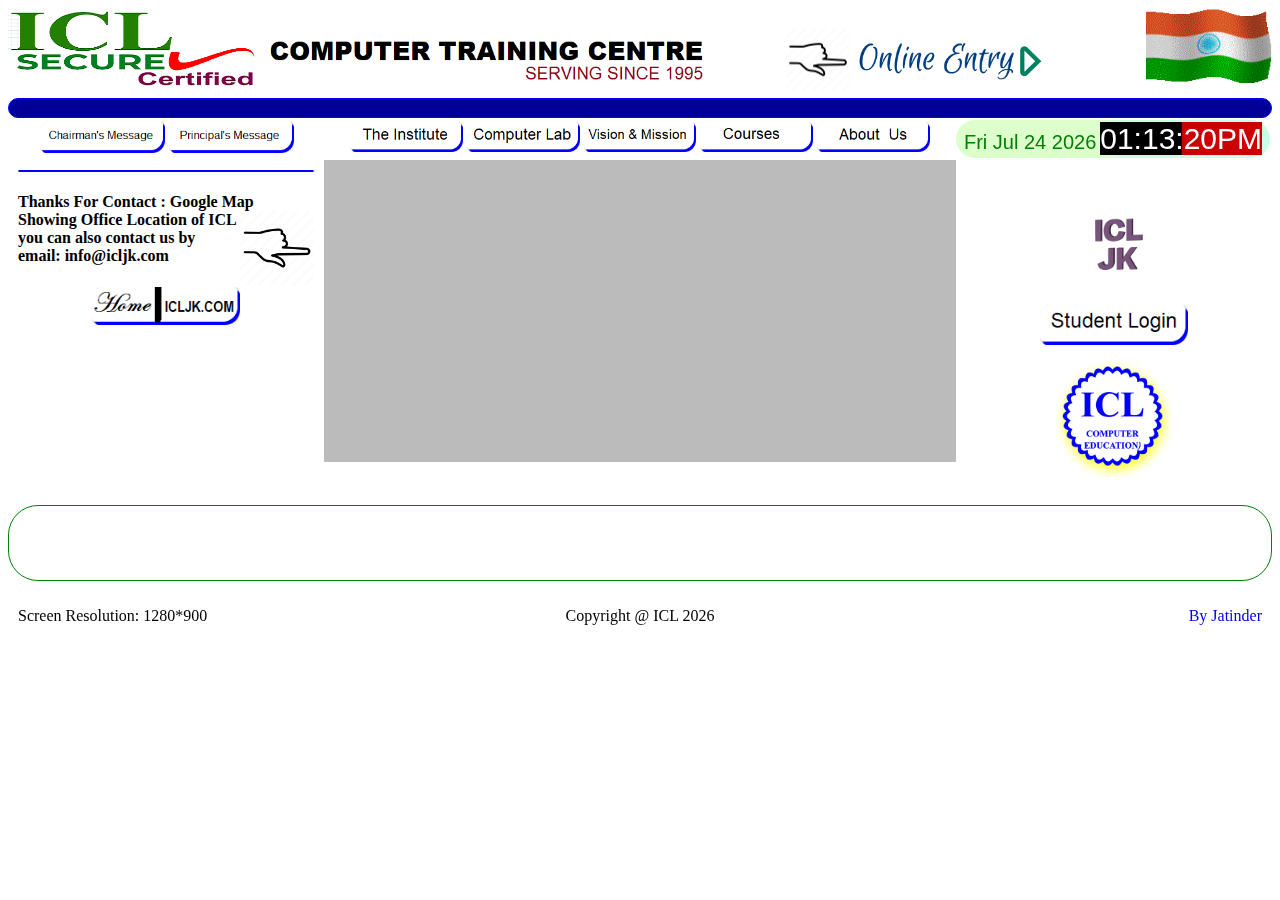
<file: contact.html>
<!DOCTYPE html PUBLIC "-//W3C//DTD XHTML 1.0 Transitional//EN" "http://www.w3.org/TR/xhtml1/DTD/xhtml1-transitional.dtd">
<html xmlns="http://www.w3.org/1999/xhtml">
<head>
<title>ICL</title>

<link rel="icon"  type="image/png" sizes="128×128" href="images/JKP.png">
<meta http-equiv="Content-Type" content="text/html; charset=iso-8859-1">
<meta http-equiv = 'cache-control' content = 'no-cache'>
<meta http-equiv = 'expires' content = '0'>
<meta http-equiv = 'pragma' content = 'no-cache'>
<meta name="google-site-verification" content="yx_N4nv3P8tLXobYJ860Oo8zmNGCj1Ly0jRNt5hhhmk" />
<meta name="viewport" content="width=device-width, initial-scale=1.0">
<link rel="stylesheet" href="https://www.icljk.com/ICL-CONTAINER.css">
<style>
.hr{
    border:0;
    margin:0;
    width:100%;
    height:1px;
    background:green;
}
* {
  box-sizing: border-box;
}


.column {
  float: left;
  padding: 10px;
  height: auto;                                       
}

.left, .right {
  width: 25%;
}

.middle {
  width: 50%;
}

/* Clear floats after the columns */
.row:after {
  content: "";
  display: table;
  clear: both;
}
@media only screen and (max-width: auto) {
  /* For mobile phones: */
  .menu, .main, .right {
    width: 100%;
  }
}
</style>

<style>
.name {
	font-size: 2vw;
	text-align: left;
	font-family: "Arial Black";
	Color: Blue;}
.td {
  background:linear-gradient(to right,  rgb(221,255,204) 50%, rgb(201,255,229) 51%);
  border-radius: 60px;
    width:70%;
}
  
</style>
<!-- Java Script for Marquee -->
<script src="/jquery.min.js" type="text/javascript"></script>
<script src="/jquery.marquee.min.js?v=4" type="text/javascript"></script>
<!--style for horizontal marquee -->
 </style>
<!-- Java Script for Marquee -->

<!-- Style Sheet for vertical Marquee -->
<style type="text/css">
	.marquee,
    .marquee-with-vertical,
    .marquee-ver-before,
    .marquee-ver {
        width: auto;
       
        overflow: hidden;
		border: 1px solid Blue;
  		border-radius: 30px; 
  		border-spacing: 0;
 		background:#FFFFFF;
 		color:#000099;
		font-weight: normal;
            }
.marquee-with-dr{
     overflow: hidden;
		border: 1px solid Blue;
  		border-radius: 30px; 
  		border-spacing: 0;
 		background: #000099;
 		color:#FFFFFF;
		font-weight: normal;
   }
   .marquee-with-options{
        overflow: hidden;
		border: 1px solid green;
  		border-radius: 30px; 
  		border-spacing: 0;
 		   }
</style>
<style>

* {
  box-sizing: border-box;
}

/* Button used to open the contact form - fixed if position is fixed at the bottom of the page */
.open-button {
  background-color: white;
  color: white;
  padding: 1px 1px;
  border: none;
  cursor: pointer;
  opacity: 0.8;
  position: relative;
  
}
/* The popup form - hidden by default */
.form-popup {
  display: none;
  position: absolute;
  left: 38%;
  right: 38%;
  top: 200px;
  bottom: 20;
  border: 0px solid blue;
  z-index: 9;
}

/* Add styles to the form container */
.form-container {
  max-width: 100%;
 
  padding: 5px;
  background-color: white;
}


/* Full-width input fields */
.form-container input[type=text], .form-container input[type=password] {
  width: 100%;
  padding: 5px;
  margin: 5px 0 22px 0;
  border: none;
  background: #f1f1f1;
}

/* When the inputs get focus, do something */
.form-container input[type=text]:focus, .form-container input[type=password]:focus {
  background-color: #ddd;
  outline: none;
}

/* Set a style for the submit/login button */
.form-container .btn {
  background-color: #04AA6D;
  color: white;
  padding: 16px 20px;
  border: none;
  cursor: pointer;
  width: 100%;
  margin-bottom:10px;
  opacity: 0.8;
}

/* Add a red background color to the cancel button */
.form-container .cancel {
  background-color: red;
}

/* Add some hover effects to buttons */
.form-container .btn:hover, .open-button:hover {
  opacity: 1;
}
</style>
 <style>
     .date {
           font-family: Arial;
           Color:green;
           font-size:20px;
         width:180px;
        height: auto;
            text-align: center;
                    }
    #clock{
          background-image: linear-gradient(to right, rgb(0,0,0)50%, rgb(204,0,0)51%);
          font-family: Arial;
          Color:white;
          font-size: 30px;
          text-align: center;
          width:180px;
          height:auto;
        	border-radius: 0px;
      }
      
      .boxdate{
        width: 180px
        height:auto;
             }
       
    </style>
</head>
<body class="ICL-CONTAINER ICL-white">
<div class="ICL-CONTAINER ICL-white name">
 <a href="https://icljk.com/index.php"><img src="images/LOGO.png" style="width:20%;"></a>
<img src="images/CENTRE.png" style="width:35%; height="40px">

&nbsp;&nbsp;&nbsp;&nbsp;&nbsp;&nbsp;&nbsp;&nbsp;&nbsp;&nbsp;&nbsp;<img src="/images/HAND.png"  width="5%" height="2%">
 <a href="http://icljk.com/online.php"><img src="images/online.png" width="15%" height="12%"></a>
<img src="images/india.gif" width="10%" height="75px" align="right">
</div>


<div class='marquee-with-dr'>ICL Recognized &amp; Affiliated BY SARVA EDUCATION License by Central Govt.ofIndia , Vide Lic. No.2/114/T-I/08/D
Read with Notification of the Govt. of India No. GSR 288(E) dated 31.5.1991. CRN: U72900HP2008NPL03098 ***.</div>

<table  align="center" width="100%" border="0" >
<tr>
          <td width="25%" align="center">
          <div>
          <a href="/chairman.php"><img src="buttons/chairman.png" width="40%" height="35%" alt="Chairman" /></a>
          <a href="/principal.php"><img src="buttons/principal.png" width="40%" height="35%" alt="Principal" /></a>
          </div>
        
        </td>
        <td  width="50%" align="center">
          <div>
          <a href="/institute.php"><img src="buttons/institute.png" width="18%" height="45%" alt="Instute" /></a>
          <a href="/lab.php"><img src="buttons/lab.png" width="18%%" height="45%" alt="Lab" /></a>
        <a href="/vision.php"><img src="buttons/vision.png" width="18%%" height="45%" alt="Vision"></a>
          <a href="/courses.php"><img src="buttons/courses.png" width="18%" height="45%" alt="Courses" /></a>
          <a href="/aboutus.php"><img src="buttons/about.png" width="18%" height="45%" alt="About_Us" /></a>
          </div>
        </td>
        <td class="td" width="25%"  align="center">
        <label class="date" id="datee"></label>
          <label class="clock boxdate" id="clock" >8:10:45</label>
            <script>
        setInterval(showTime, 1000);
        const d = new Date();
document.getElementById("datee").innerHTML = d.toDateString();
        function showTime() {
            let time = new Date();
            let hour = time.getHours();
            let min = time.getMinutes();
            let sec = time.getSeconds();
            am_pm = "AM";
  
            if (hour > 12) {
                hour -= 12;
                am_pm = "PM";
            }
            if (hour == 0) {
                hr = 12;
                am_pm = "AM";
            }
  
            hour = hour < 10 ? "0" + hour : hour;
            min = min < 10 ? "0" + min : min;
            sec = sec < 10 ? "0" + sec : sec;
            
           let currentHour = hour + ":" 
                + min + ":" + sec + am_pm;
                
            let currentTime = hour;
            
               document.getElementById("clock")
                .innerHTML = currentTime;
            document.getElementById("clock")
                .innerHTML = currentHour;
         }
 
        showTime();
      
    </script>
  </td>
      </tr>
 </table>
<div class="row">
  <div class="column left" align="center">
    
   <div class="marquee-with-vertical">
 <?php include("/home/icljkcom/users/htdocs/security/newsshow.php"); ?>
 </div>
 <h4 align="left">
    Thanks For Contact : 
        Google Map <img src="/images/HAND.png" width="25%" height="50%" alt="-->" align="right">Showing Office Location
        of ICL you can also contact us by email: 
        info@icljk.com</h4>
        <a href="/index.php"><img src="buttons/HOME-HOME.png" width="50%" height="12%" alt="Home"></a>
   

</div>
 
  <div class="column middle" align="center" style="background-color:#bbb;">
     <p><iframe src="https://www.google.com/maps/embed?pb=!1m18!1m12!1m3!1d3368.804740208801!2d75.51043231497513!3d32.39759551054183!2m3!1f0!2f0!3f0!3m2!1i1024!2i768!4f13.1!3m3!1m2!1s0x391c7013c93a85cd%3A0xe7f0646c5989dd0e!2sICL%20Computers!5e0!3m2!1sen!2sin!4v1625658927496!5m2!1sen!2sin" width="90%" height="250" style="border:0;" allowfullscreen="" loading="lazy"></iframe></p>
  </div>
  <div class="column right" align="center">
        <p> <img src="images/ICL2.gif" width="80%"> 
          
           <img src="/buttons/STUDENT-LOGIN.png"  width="50%" height="40" alt="STUDENT"  onclick="openForm()">
       

<div class="form-popup" id="myForm">
 <form action="/st_search_start.php" class="form-container" method="post">
     <h1>Student Login</h1>

    <label><b>Enter Regd.No (Issued by Office)</b></label>
    <input  name="roll" type="text" placeholder="Enter Regd. No." onfocus="this.value=''" required>

    <label for="psw"><b>Password</b></label>
    <input type="password" placeholder="Enter Password" name="psw" onfocus="this.value=''"  required>
   
 <button type="submit" class="btn">Login</button>
    <button type="button" class="btn cancel" onclick="closeForm()">Close</button>
  </form>
</div>
<script>
function myFunction() {
  document.getElementById("myForm").reset();
}
</script>
<script>
function openForm() {
  document.getElementById("myForm").style.display.reset() = "block";
  
}

function closeForm() {
  document.getElementById("myForm").style.display = "none";
}
</script>
<script>
function openForm() {
  document.getElementById("myForm").style.display = "block";
}

function closeForm() {
  document.getElementById("myForm").style.display = "none";
}
    </script>
    
          <img src="images/ICL1.png" alt="" width="40%"></p>
  </div>
</div>
<div

class="ICL-CONTAINER ICL-white marquee-with-options" align="center">
<img src="images/digital.png" height="50px" width="200px">
<img src="images/EDUCATION.png" height="50px" width="200px">
<img src="images/PRINTING.png" height="50px" width="200px">
<img src="images/software.png" height="50px" width="200px">
<img src="images/website.png" height="50px" width="200px">
<img src="images/TALLY.png" height="70px" width="200px">
<img src="images/PYTHONE.png" height="70px" width="200px">
<img src="images/VS.png" height="70px" width="200px">
<img src="images/DTP.png" height="70px" width="200px">


</div>
 <div class="row" >
  <div class="column left" align="left">
    
    <p><div id="demo"></div>
<script>
var txt = "";
txt += "<p>Screen Resolution: " + screen.width + "*" + screen.height + "</p>";
document.getElementById("demo").innerHTML = txt;
</script></p>
  </div>
  <div class="column middle" align="center">
    
    <p>Copyright @ ICL
<script language="javascript" type="text/javascript">
	var today = new Date() 
	var year = today.getFullYear()
	document.write(year)
</script></p>
  </div>
  <div class="column right" align="right">
   
    <p><h7></h7><a href="admin.php" style="text-decoration: none">By Jatinder</a></h7></p>
  </div>
</div>
 <script>
 $(function(){
    var $mwo = $('.marquee-with-dr');
    $('.marquee').marquee();
    $('.marquee-with-dr').marquee({
        //speed in milliseconds of the marquee
        speed: 100,
        //gap in pixels between the tickers
        gap: 5,
        //gap in pixels between the tickers
        delayBeforeStart: 0,
        //'left' or 'right'
        direction: 'left',
        //true or false - should the marquee be duplicated to show an effect of continues flow
        duplicated: true,
        
        pauseOnHover: true
    });

    //Direction hor
    $('.marquee-hor').marquee({
        direction: "left",
        speed: 1000
    });

    //pause and resume links
    $('.pause').click(function(e){
        e.preventDefault();
        $mwo.trigger('pause');
    });
    $('.resume').click(function(e){
        e.preventDefault();
        $mwo.trigger('resume');
    });
    //toggle
    $('.toggle').hover(function(e){
        $mwo.trigger('pause');
    },function(){
        $mwo.trigger('resume');
    })
    .click(function(e){
        e.preventDefault();
    })
});
</script>

 <script>
 $(function(){
    var $mwo = $('.marquee-with-options');
    $('.marquee').marquee();
    $('.marquee-with-options').marquee({
        //speed in milliseconds of the marquee
        speed: 100,
        //gap in pixels between the tickers
        gap: 5,
        //gap in pixels between the tickers
        delayBeforeStart: 0,
        //'left' or 'right'
        direction: 'right',
        //true or false - should the marquee be duplicated to show an effect of continues flow
        duplicated: true,
        
        pauseOnHover: true
    });

    //Direction hor
    $('.marquee-hor').marquee({
        direction: "right",
        speed: 1000
    });

    //pause and resume links
    $('.pause').click(function(e){
        e.preventDefault();
        $mwo.trigger('pause');
    });
    $('.resume').click(function(e){
        e.preventDefault();
        $mwo.trigger('resume');
    });
    //toggle
    $('.toggle').hover(function(e){
        $mwo.trigger('pause');
    },function(){
        $mwo.trigger('resume');
    })
    .click(function(e){
        e.preventDefault();
    })
});
</script>

<script>
 $(function(){
    var $mwo = $('.marquee-with-vertical');
    $('.marquee').marquee();
    $('.marquee-with-vertical').marquee({
        //speed in milliseconds of the marquee
        speed: 100,
        //gap in pixels between the tickers
        gap: 5,
        //gap in pixels between the tickers
        delayBeforeStart: 0,
        //'left' or 'right'
        direction: 'up',
        //true or false - should the marquee be duplicated to show an effect of continues flow
        duplicated: true,
        
        pauseOnHover: true
    });

    //Direction hor
    $('.marquee-hor').marquee({
        direction: "up",
        speed: 1000
    });

    //pause and resume links
    $('.pause').click(function(e){
        e.preventDefault();
        $mwo.trigger('pause');
    });
    $('.resume').click(function(e){
        e.preventDefault();
        $mwo.trigger('resume');
    });
    //toggle
    $('.toggle').hover(function(e){
        $mwo.trigger('pause');
    },function(){
        $mwo.trigger('resume');
    })
    .click(function(e){
        e.preventDefault();
    })
});
</script>
  </body>
</html>
</file>
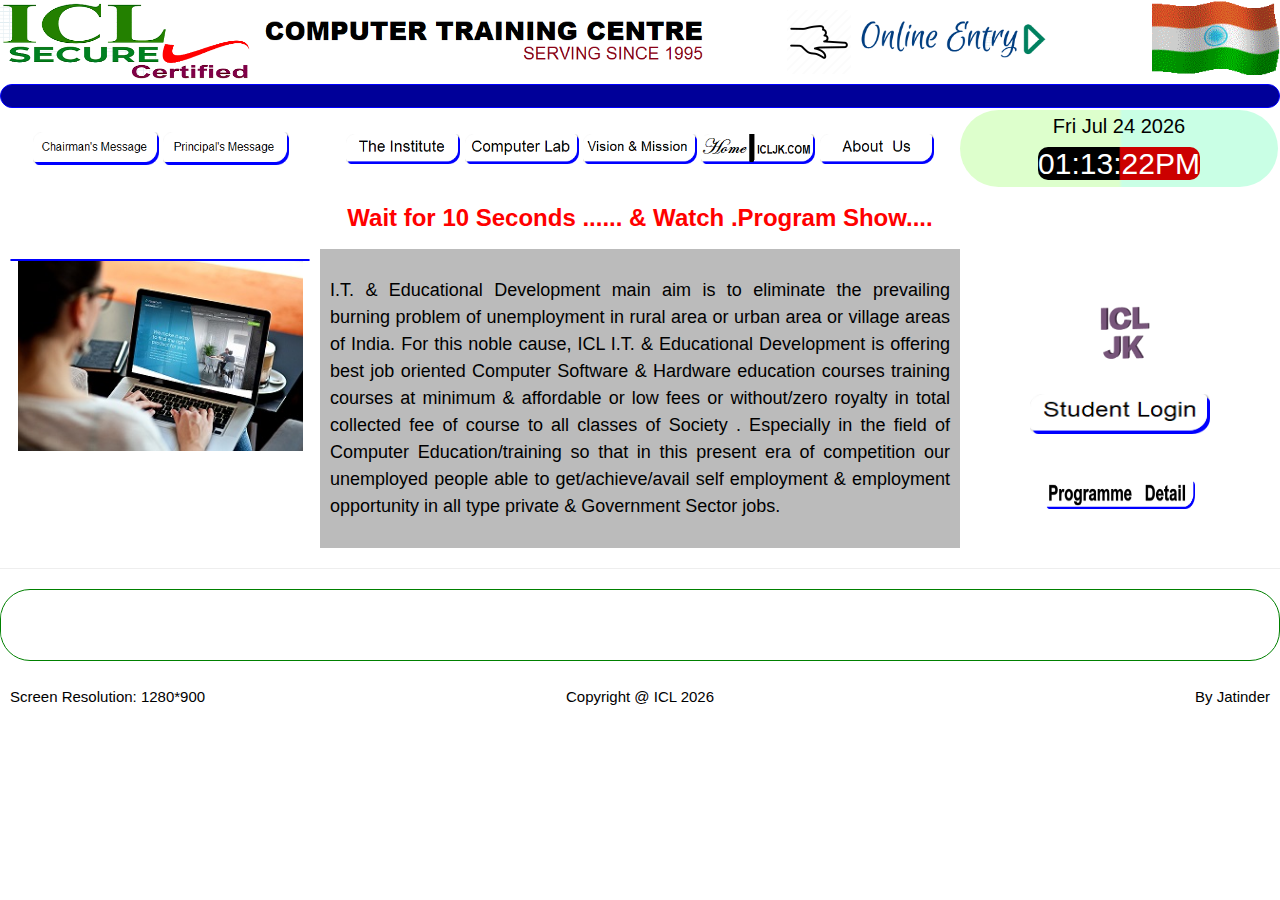
<file: courses.html>
<!DOCTYPE html PUBLIC "-//W3C//DTD XHTML 1.0 Transitional//EN" "http://www.w3.org/TR/xhtml1/DTD/xhtml1-transitional.dtd">
<html xmlns="http://www.w3.org/1999/xhtml">
<head>
<title>ICL</title>

<link rel="icon"  type="image/png" sizes="128×128" href="images/JKP.png" onclick="/index.html">
<meta http-equiv="Content-Type" content="text/html; charset=iso-8859-1">
<meta http-equiv = 'cache-control' content = 'no-cache'>
<meta http-equiv = 'expires' content = '0'>
<meta http-equiv = 'pragma' content = 'no-cache'>

<meta name="viewport" content="width=device-width, initial-scale=1.0">
<link rel="stylesheet" href="ICL-CONTAINER.css">
<style>
.hr{
    border:0;
    margin:0;
    width:100%;
    height:1px;
    background:green;
}
* {
  box-sizing: border-box;
}


.column {
  float: left;
  padding: 10px;
  height: auto;                                       
}

.left, .right {
  width: 25%;
}

.middle {
  width: 50%;
}
.table {
  width: 100%;
  
}

/* Clear floats after the columns */
.row:after {
  content: "";
  display: table;
  clear: both;
}
@media only screen and (max-width: auto) {
  /* For mobile phones: */
  .menu, .main, .right {
    width: 100%;
  }
}
</style>

<style>
.name {
	font-size: 2vw;
	text-align: left;
	font-family: "Arial Black";
	Color: Blue;}
.td {
  background:linear-gradient(to right,  rgb(221,255,204) 50%, rgb(201,255,229) 51%);
  border-radius: 60px;
    width:70%;
}
  
</style>
<!-- Java Script for Marquee -->
<script src="jquery.min.js" type="text/javascript"></script>
<script src="jquery.marquee.min.js?v=4" type="text/javascript"></script>
<!--style for horizontal marquee -->
 </style>
<!-- Java Script for Marquee -->

<!-- Style Sheet for vertical Marquee -->
<style type="text/css">
	.marquee,
    .marquee-with-vertical,
    .marquee-ver-before,
    .marquee-ver {
        width: auto;
       
        overflow: hidden;
		border: 1px solid Blue;
  		border-radius: 30px; 
  		border-spacing: 0;
 		background:#FFFFFF;
 		color:#000099;
		font-weight: normal;
            }
.marquee-with-dr{
     overflow: hidden;
		border: 1px solid Blue;
  		border-radius: 30px; 
  		border-spacing: 0;
 		background: #000099;
 		color:#FFFFFF;
		font-weight: normal;
   }
   .marquee-with-options{
        overflow: hidden;
		border: 1px solid green;
  		border-radius: 30px; 
  		border-spacing: 0;
 		   }
</style>
<style>

* {
  box-sizing: border-box;
}

/* Button used to open the contact form - fixed if position is fixed at the bottom of the page */
.open-button {
  background-color: white;
   padding:0px 0px;
  border: none;
  cursor: pointer;
  opacity: 0.8;
  position: absolute;
  top: 350px;
  left: 80%;
  right: 3%;
  max-width: 100%;
  
}
/* The popup form - hidden by default */
.form-popup {
  display: none;
  position: absolute;
  left: 38%;
  right: 38%;
  top: 200px;
  bottom: 20;
  border: 0px solid blue;
  z-index: 9;
   padding: 5px;
}

/* Add styles to the form container */
.form-container {
  max-width: 100%;
 
  padding: 5px;
  background-color: white;
}


/* Full-width input fields */
.form-container input[type=text], .form-container input[type=password] {
  width: 100%;
  padding: 5px;
  margin: 5px 0 22px 0;
  border: none;
  background: #f1f1f1;
}

/* When the inputs get focus, do something */
.form-container input[type=text]:focus, .form-container input[type=password]:focus {
  background-color: #ddd;
  outline: none;
}

/* Set a style for the submit/login button */
.form-container .btn {
  background-color: #04AA6D;
  color: white;
  padding: 16px 20px;
  border: none;
  cursor: pointer;
  width: 100%;
  margin-bottom:10px;
  opacity: 0.8;
}

/* Add a red background color to the cancel button */
.form-container .cancel {
  background-color: red;
}

/* Add some hover effects to buttons */
.form-container .btn:hover, .open-button:hover {
  opacity: 1;
}
</style>
<!-- Style Sheet for clock-->
 <style>
 body,html
{
    background-color:#DDEEDD;
    padding:0px;
    margin:0px;
    height:100%;
    width:100%;
    overflow:hidden;
}
     	.clock{
          background-image: linear-gradient(to right, rgb(0,0,0)50%, rgb(204,0,0)51%);
          font-family: Arial;
          Color:white;
          font-size: 30px;
          text-align: center;
          width:100%;
          height:auto;
          border-radius: 10px;
          padding:0px;
          
      }
  	.date {
       
          font-family: Arial;
          Color:solid blue;
          font-size: 20px;
          text-align: center;
          width:100%;
          height:auto;
          border-radius: 10px;
          padding:0px;
      }
dv {
  		height: 100%;
  		width: 100%;
 	//	background-color: powderblue;
  		border-radius: 40px;
      }

</style>
 
</head>
<body class="ICL-CONTAINER ICL-white"; onLoad="setTimeout(function(){window.location = 'coursegif.html';}, 10000)">
<div class="ICL-CONTAINER ICL-white name">
 <a href="/index.html"><img src="images/LOGO.png" style="width:20%;"></a>
<img src="images/CENTRE.png" style="width:35%; height="40px">

&nbsp;&nbsp;&nbsp;&nbsp;&nbsp;&nbsp;&nbsp;&nbsp;&nbsp;&nbsp;&nbsp;<img src="/images/HAND.png"  width="5%" height="2%">
 <a href="/online.html"><img src="images/online.png" width="15%" height="12%"></a>
<img src="images/india.gif" width="10%" height="75px" align="right">
</div>



<div class='marquee-with-dr'>ICL Recognized &amp; Affiliated BY SARVA EDUCATION License by Central Govt.ofIndia , Vide Lic. No.2/114/T-I/08/D
Read with Notification of the Govt. of India No. GSR 288(E) dated 31.5.1991. CRN: U72900HP2008NPL03098 ***.</div>

<table  align="center" width="100%" border="0" >
<tr>
          <td width="25%" align="center">
          <div>
          <a href=" /chairman.html"><img src="buttons/chairman.png" width="40%" height="35%" alt="Chairman" /></a>
          <a href="/principal.html"><img src="buttons/principal.png" width="40%" height="35%" alt="Principal" /></a>
          </div>
        
        </td>
        <td  width="50%" align="center">
          <div>
          <a href="/institute.html"><img src="buttons/institute.png" width="18%" height="45%" alt="Instute" /></a>
          <a href="/lab.html"><img src="buttons/lab.png" width="18%%" height="45%" alt="Lab" /></a>
        <a href="/vision.html"><img src="buttons/vision.png" width="18%%" height="45%" alt="Vision"></a>
          <a href="/index.html"><img src="buttons/HOME-HOME.png" width="18%" height="45%" alt="About_Us" /></a>
           <a href="/aboutus.html"><img src="buttons/about.png" width="18%" height="45%" alt="About_Us" /></a>
          </div>
        </td>
        <td class="td" width="25%"  align="center">
        <div class="dv" align="center">
      	<label class="date" id="datee"></label><br>
	<label  class="clock" id="clock" >8:10:45</label>
</div>
<script>
        setInterval(showTime, 1000);
        const d = new Date();
	document.getElementById("datee").innerHTML = d.toDateString();
        function showTime() {
            let time = new Date();
            let hour = time.getHours();
            let min = time.getMinutes();
            let sec = time.getSeconds();
            am_pm = "AM";
  
            if (hour > 12) {
                hour -= 12;
                am_pm = "PM";
            }
            if (hour == 0) {
                hr = 12;
                am_pm = "AM";
            }
  
            hour = hour < 10 ? "0" + hour : hour;
            min = min < 10 ? "0" + min : min;
            sec = sec < 10 ? "0" + sec : sec;
            
           let currentHour = hour + ":" 
                + min + ":" + sec + am_pm;
                
            let currentTime = hour;
            
            document.getElementById("clock")
                .innerHTML = currentTime;
            document.getElementById("clock")
                .innerHTML = currentHour;
         }
                 showTime();
</script></td>
      </tr>
   <tr><td></td>
      <td><h3 id="blink" class="form" align="center" style="color: red;">
    <b> Wait for 10 Seconds ...... & Watch .Program Show....</b>
    </h3>
    <script type="text/javascript">
    var blink = document.getElementById('blink');
    setInterval(function() {
    blink.style.opacity = (blink.style.opacity == 0 ? 1 : 0);}, 800);
    </script></td>
      <td></td></tr>
 </table>
    
 
<div class="row">
  <div class="column left" align="center">
     <div class="marquee-with-vertical">
 <?html include("users/htdocs/security/newsshow.html"); ?>
 </div>
 
 <img src="images/LAPTOP.jpg" alt="" width="95%">
</div>

  <div class="column middle" align="center" style="background-color:#bbb;">
    
    <p ><h5><p align="justify">I.T. &amp; Educational Development&nbsp;main aim is to eliminate the prevailing burning problem of unemployment in rural area or urban area or village areas of India. For this noble cause, ICL I.T. &amp; Educational Development is offering best job oriented Computer Software &amp; Hardware education courses training courses at minimum &amp; affordable or low fees or without/zero royalty in total collected fee of course to all classes of Society . Especially in the field of Computer Education/training so that in this present era of competition our unemployed people able to get/achieve/avail self employment &amp; employment opportunity in all type private &amp; Government Sector jobs.</p></h5></p>
  </div>
  <div class="column right" align="center">
        <p> <img src="images/ICL2.gif" width="80%"> 
          <br>
          <a href="/studentlogin.html"><img src="buttons/STUDENT-LOGIN.png" width="60%" height="40" alt="STUDENT" ></a> 
          <br>
          <br>
          <br>
          <a href="/program.html">
          <img src="buttons/pro_detail.png" width="50%" height="30" alt="Home" /></a>
 
  </div>
</div>
<hr>

<div

class="ICL-CONTAINER ICL-white marquee-with-options" align="center">
<img src="images/digital.png" height="50px" width="200px">
<img src="images/EDUCATION.png" height="50px" width="200px">
<img src="images/PRINTING.png" height="50px" width="200px">
<img src="images/software.png" height="50px" width="200px">
<img src="images/website.png" height="50px" width="200px">
<img src="images/TALLY.png" height="70px" width="200px">
<img src="images/PYTHONE.png" height="70px" width="200px">
<img src="images/VS.png" height="70px" width="200px">
<img src="images/DTP.png" height="70px" width="200px">


</div>
 <div class="row" >
  <div class="column left" align="left">
    
    <p><div id="demo"></div>
<script>
var txt = "";
txt += "<p>Screen Resolution: " + screen.width + "*" + screen.height + "</p>";
document.getElementById("demo").innerHTML = txt;
</script></p>
  </div>
  <div class="column middle" align="center">
    
    <p>Copyright @ ICL
<script language="javascript" type="text/javascript">
	var today = new Date() 
	var year = today.getFullYear()
	document.write(year)
</script></p>
  </div>
  <div class="column right" align="right">
   
    <p><h7></h7><a href="admin.html" style="text-decoration: none">By Jatinder</a></h7></p>
  </div>
</div>
 <script>
 $(function(){
    var $mwo = $('.marquee-with-dr');
    $('.marquee').marquee();
    $('.marquee-with-dr').marquee({
        //speed in milliseconds of the marquee
        speed: 100,
        //gap in pixels between the tickers
        gap: 5,
        //gap in pixels between the tickers
        delayBeforeStart: 0,
        //'left' or 'right'
        direction: 'left',
        //true or false - should the marquee be duplicated to show an effect of continues flow
        duplicated: true,
        
        pauseOnHover: true
    });

    //Direction hor
    $('.marquee-hor').marquee({
        direction: "left",
        speed: 1000
    });

    //pause and resume links
    $('.pause').click(function(e){
        e.preventDefault();
        $mwo.trigger('pause');
    });
    $('.resume').click(function(e){
        e.preventDefault();
        $mwo.trigger('resume');
    });
    //toggle
    $('.toggle').hover(function(e){
        $mwo.trigger('pause');
    },function(){
        $mwo.trigger('resume');
    })
    .click(function(e){
        e.preventDefault();
    })
});
</script>

 <script>
 $(function(){
    var $mwo = $('.marquee-with-options');
    $('.marquee').marquee();
    $('.marquee-with-options').marquee({
        //speed in milliseconds of the marquee
        speed: 100,
        //gap in pixels between the tickers
        gap: 5,
        //gap in pixels between the tickers
        delayBeforeStart: 0,
        //'left' or 'right'
        direction: 'right',
        //true or false - should the marquee be duplicated to show an effect of continues flow
        duplicated: true,
        
        pauseOnHover: true
    });

    //Direction hor
    $('.marquee-hor').marquee({
        direction: "right",
        speed: 1000
    });

    //pause and resume links
    $('.pause').click(function(e){
        e.preventDefault();
        $mwo.trigger('pause');
    });
    $('.resume').click(function(e){
        e.preventDefault();
        $mwo.trigger('resume');
    });
    //toggle
    $('.toggle').hover(function(e){
        $mwo.trigger('pause');
    },function(){
        $mwo.trigger('resume');
    })
    .click(function(e){
        e.preventDefault();
    })
});
</script>

<script>
 $(function(){
    var $mwo = $('.marquee-with-vertical');
    $('.marquee').marquee();
    $('.marquee-with-vertical').marquee({
        //speed in milliseconds of the marquee
        speed: 100,
        //gap in pixels between the tickers
        gap: 5,
        //gap in pixels between the tickers
        delayBeforeStart: 0,
        //'left' or 'right'
        direction: 'up',
        //true or false - should the marquee be duplicated to show an effect of continues flow
        duplicated: true,
        
        pauseOnHover: true
    });

    //Direction hor
    $('.marquee-hor').marquee({
        direction: "up",
        speed: 1000
    });

    //pause and resume links
    $('.pause').click(function(e){
        e.preventDefault();
        $mwo.trigger('pause');
    });
    $('.resume').click(function(e){
        e.preventDefault();
        $mwo.trigger('resume');
    });
    //toggle
    $('.toggle').hover(function(e){
        $mwo.trigger('pause');
    },function(){
        $mwo.trigger('resume');
    })
    .click(function(e){
        e.preventDefault();
    })
});
</script>
  </body>
</html>
</file>
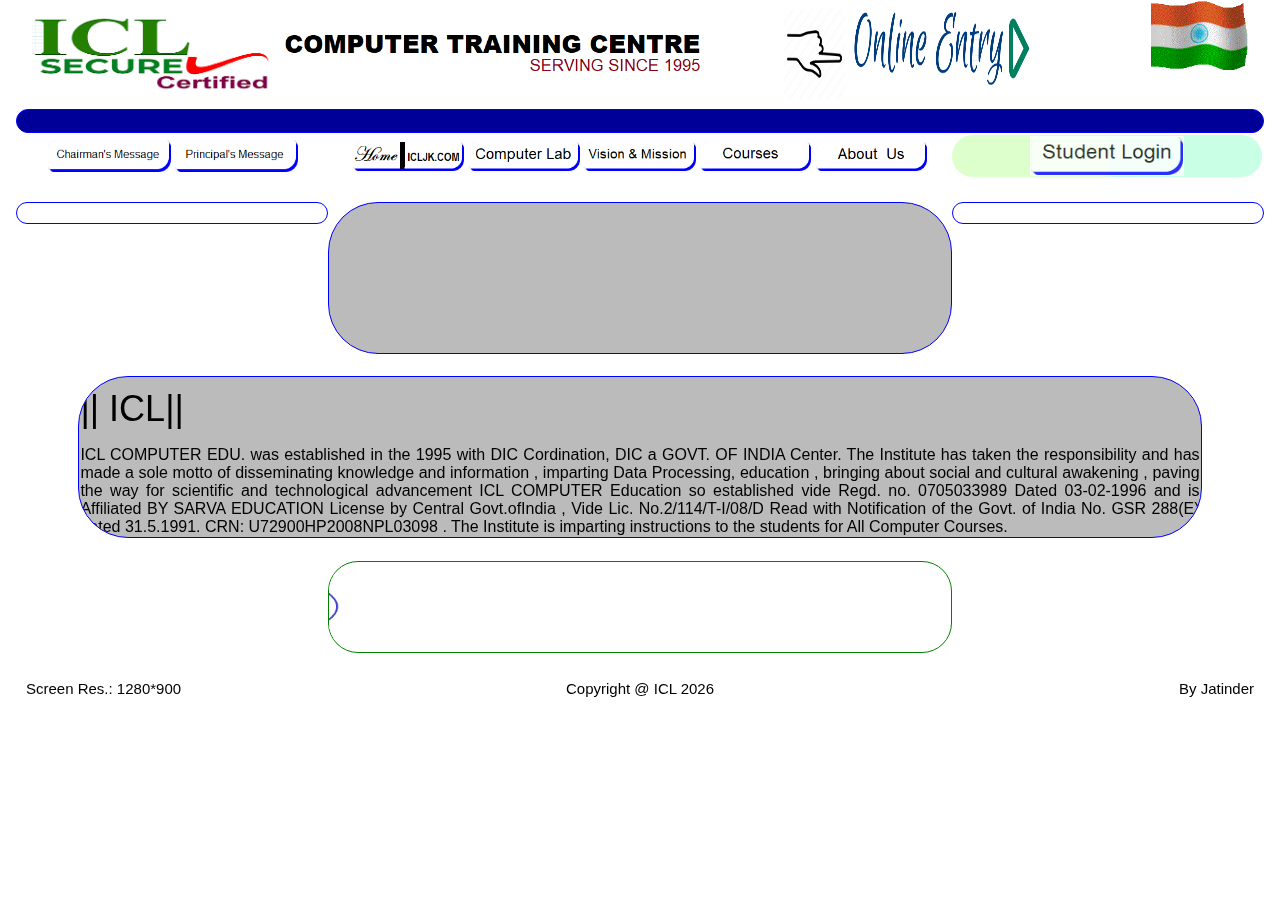
<file: institute.html>
<html>
<head>
<title>ICL</title>

<link rel="icon"  type="image/png" sizes="128×128" href="images/JKP.png">

<meta name="google-site-verification" content="yx_N4nv3P8tLXobYJ860Oo8zmNGCj1Ly0jRNt5hhhmk" />
<meta name="viewport" content="width=device-width, initial-scale=1.0">
<link rel="stylesheet" href="ICL-CONTAINER.css">
<style>
.hr{
    border:0;
    margin:0;
    width:100%;
    height:1px;
    background:green;
}
* {
  box-sizing: border-box;
}


.column {
  float: left;
  padding: 10px;
  height: auto;                                       
}

.left, .right {
  width: 25%;
}

.middle {
  width: 50%;
}

/* Clear floats after the columns */
.row:after {
  content: "";
  display: table;
  clear: both;
}
@media only screen and (max-width: auto) {
  /* For mobile phones: */
  .menu, .main, .right {
    width: 100%;
  }
}
</style>

<style>
.name {
	font-size: 2vw;
	text-align: left;
	font-family: "Arial Black";
	Color: Blue;}
.td {
  background:linear-gradient(to right,  rgb(221,255,204) 50%, rgb(201,255,229) 51%);
  border-radius: 60px;
    width:70%;
}
  
</style>
<!-- Java Script for Marquee -->
<script src="jquery.min.js" type="text/javascript"></script>
<script src="jquery.marquee.min.js?v=4" type="text/javascript"></script>
<!--style for horizontal marquee -->
 </style>
<!-- Java Script for Marquee -->

<!-- Style Sheet for vertical Marquee -->
<style type="text/css">
	.marquee,
    .marquee-with-vertical,
    .marquee-ver-before,
    .marquee-ver {
        width: auto;
       
        overflow: hidden;
	
  		border-radius: 30px; 
  		border-spacing: 0;
 		background:#FFFFFF;
 		color:#000099;
		font-weight: normal;
            }
.marquee-with-dr{
     overflow: hidden;
		border: 1px solid Blue;
  		border-radius: 30px; 
  		border-spacing: 0;
 		background: #000099;
 		color:#FFFFFF;
		font-weight: normal;
   }
   .marquee-with-options{
        overflow: hidden;
		border: 1px solid green;
  		border-radius: 30px; 
  		border-spacing: 0;
 		   }
</style>
<style>

* {
  box-sizing: border-box;
}

/* Button used to open the contact form - fixed if position is fixed at the bottom of the page */
.open-button {
  background-color: white;
  color: white;
  padding: 1px 1px;
  border: none;
  cursor: pointer;
  opacity: 0.8;
  position: relative;
  
}
/* The popup form - hidden by default */
.form-popup {
  display: none;
  position: absolute;
  left: 38%;
  right: 38%;
  top: 200px;
  bottom: 20;
  border: 0px solid blue;
  z-index: 9;
}

/* Add styles to the form container */
.form-container {
  max-width: 100%;
 
  padding: 5px;
  background-color: white;
}


/* Full-width input fields */
.form-container input[type=text], .form-container input[type=password] {
  width: 100%;
  padding: 5px;
  margin: 5px 0 22px 0;
  border: none;
  background: #f1f1f1;
}

/* When the inputs get focus, do something */
.form-container input[type=text]:focus, .form-container input[type=password]:focus {
  background-color: #ddd;
  outline: none;
}

/* Set a style for the submit/login button */
.form-container .btn {
  background-color: #04AA6D;
  color: white;
  padding: 16px 20px;
  border: none;
  cursor: pointer;
  width: 100%;
  margin-bottom:10px;
  opacity: 0.8;
}

/* Add a red background color to the cancel button */
.form-container .cancel {
  background-color: red;
}

/* Add some hover effects to buttons */
.form-container .btn:hover, .open-button:hover {
  opacity: 1;
}
</style>
 
       
<script type="text/javascript">
const userAgent = navigator.userAgent.toLowerCase();

        var isMobile = /Android|webOS|iPhone|iPad|iPod|BlackBerry|IEMobile|Opera Mini/i.test(navigator.userAgent)
        if(isMobile){
           document.location = "m/index.html";
      }
   </script>
   <style>
.tbl {
        overflow: hidden;
		border: 1px solid Blue;
  		border-radius: 50px; 
  		border-spacing: 0;
 		background:#FFFFFF;
}
</style>

</head>
<body class="ICL-CONTAINER ICL-white" >
<div class="ICL-CONTAINER ICL-white name">
 <img src="images/LOGO.png" style="width:20%;">
<img src="images/CENTRE.png" style="width:35%; height="40px">

&nbsp;&nbsp;&nbsp;&nbsp;&nbsp;&nbsp;&nbsp;&nbsp;&nbsp;&nbsp;&nbsp;<img src="/images/HAND.png"  width="5%" height="10%">
 <a href="online.html"><img src="images/online.png" width="15%" height="12%"></a>
<img src="images/india.gif" width="8%" height="70px" align="right">
</div>


<div class='marquee-with-dr'>ICL Recognized &amp; Affiliated BY SARVA EDUCATION License by Central Govt.ofIndia , Vide Lic. No.2/114/T-I/08/D
Read with Notification of the Govt. of India No. GSR 288(E) dated 31.5.1991. CRN: U72900HP2008NPL03098 ***.</div>

<table  align="center" width="100%" border="0" >
<tr>
          <td width="25%" align="center">
          <div>
        <a href="/chairman.html"><img src="buttons/chairman.png" width="40%" height="35%" alt="About_Us" /></a>
          <a href="/principal.html"><img src="buttons/principal.png" width="40%" height="35%" alt="Principal" /></a>
          </div>
        
        </td>
        <td  width="50%" align="center">
          <div>
         <a href="/index.html"><img src="buttons/HOME-HOME.png" width="18%" height="45%" alt="About_Us" /></a>
          <a href="/lab.html"><img src="buttons/lab.png" width="18%%" height="45%" alt="Lab" /></a>
        <a href="/vision.html"><img src="buttons/vision.png" width="18%%" height="45%" alt="Vision"></a>
          <a href="/courses.html"><img src="buttons/courses.png" width="18%" height="45%" alt="Courses" /></a>
          <a href="/aboutus.html"><img src="buttons/about.png" width="18%" height="45%" alt="About_Us" /></a>
          </div>
        </td>
        <td class="td" width="25%"  align="center">
           <img class="open-button" src="/buttons/STUDENT-LOGIN.png"  width="50%" height="40" alt="STUDENT"  onclick="openForm()">
       

<div class="form-popup" id="myForm">
 <form action="/st_search_start.html" class="form-container" method="post">
     <h1>Student Login</h1>

    <label><b>Enter Regd.No (Issued by Office)</b></label>
    <input  name="roll" type="text" placeholder="Enter Regd. No." onFocus="this.value=''" required>

    <label for="psw"><b>Password</b></label>
    <input type="password" placeholder="Enter Password" name="psw" onFocus="this.value=''"  required>
   
 <button type="submit" class="btn">Login</button>
    <button type="button" class="btn cancel" onClick="closeForm()">Close</button>
  </form>
</div>
<script>
function myFunction() {
  document.getElementById("myForm").reset();
}
</script>
<script>
function openForm() {
  document.getElementById("myForm").style.display.reset() = "block";
  
}

function closeForm() {
  document.getElementById("myForm").style.display = "none";
}
</script>
<script>
function openForm() {
  document.getElementById("myForm").style.display = "block";
}

function closeForm() {
  document.getElementById("myForm").style.display = "none";
}
    </script>
    
        </td>
      </tr>
 </table>
<br/>
<div class="row">
  <div class="column left tbl" align="center">
    
   <div class="marquee-with-vertical">
 <?html include("users/htdocs/security/newsshow.html"); ?>
 </div>
  </div>
 
  <div class="column middle tbl" align="center" style="background-color:#bbb;">
    <p><iframe src="https://www.google.com/maps/embed?pb=!1m18!1m12!1m3!1d3368.804740208801!2d75.51043231497513!3d32.39759551054183!2m3!1f0!2f0!3f0!3m2!1i1024!2i768!4f13.1!3m3!1m2!1s0x391c7013c93a85cd%3A0xe7f0646c5989dd0e!2sICL%20Computers!5e0!3m2!1sen!2sin!4v1625658927496!5m2!1sen!2sin" width="90%" height="100" style="border:0;" allowfullscreen="" loading="lazy"></iframe></p>
   
  </div>
 <div class="column right tbl" align="center">
      
  
  </div>
</div>
<br/>
<div align="center">
<table class="tbl"  width="90%" align="justify" style="background-color:#bbb;"><tr><td>
<h1>|| ICL||</h1> <p align="justify"<H3>
ICL COMPUTER EDU. was established in the 1995 with DIC Cordination, DIC a GOVT. OF INDIA Center. The Institute has taken the responsibility and has made a sole  motto of disseminating knowledge and information , imparting Data Processing, education , bringing about social and cultural awakening , paving the way for scientific and technological advancement ICL COMPUTER Education so established vide Regd. no. 0705033989 Dated 03-02-1996 and is Affiliated BY SARVA EDUCATION License by Central Govt.ofIndia , Vide Lic. No.2/114/T-I/08/D Read with Notification of the Govt. of India No. GSR 288(E) dated 31.5.1991. CRN: U72900HP2008NPL03098 . The Institute is imparting instructions to the students for All Computer Courses.</p>
</td></tr></table>
</div>
<br/>

<div class="row" >
  <div class="column left" align="left"></div>
<div class="column middle marquee-with-options" align="center">
<img src="images/digital.png" height="50px" width="200px">
<img src="images/EDUCATION.png" height="50px" width="200px">
<img src="images/PRINTING.png" height="50px" width="200px">
<img src="images/software.png" height="50px" width="200px">
<img src="images/website.png" height="50px" width="200px">
<img src="images/TALLY.png" height="70px" width="200px">
<img src="images/PYTHONE.png" height="70px" width="200px">
<img src="images/VS.png" height="70px" width="200px">
<img src="images/DTP.png" height="70px" width="200px">
</div>
 <div class="column right" align="left"></div></div>
<div class="row" >
  <div class="column left" align="left">
    
    <p><div id="demo"></div>
<script>
var txt = "";
txt += "<p>Screen Res.: " + screen.width + "*" + screen.height + "</p>";
document.getElementById("demo").innerHTML = txt;
</script></p>
  </div>
  <div class="column middle" align="center">
    
    <p>Copyright @ ICL
<script language="javascript" type="text/javascript">
	var today = new Date() 
	var year = today.getFullYear()
	document.write(year)
</script></p>
  </div>
  <div class="column right" align="right">
   
    <p><h7></h7><a href="admin.html" style="text-decoration: none">By Jatinder</a></h7></p>
  </div>
</div>
 <script>
 $(function(){
    var $mwo = $('.marquee-with-dr');
    $('.marquee').marquee();
    $('.marquee-with-dr').marquee({
        //speed in milliseconds of the marquee
        speed: 100,
        //gap in pixels between the tickers
        gap: 5,
        //gap in pixels between the tickers
        delayBeforeStart: 0,
        //'left' or 'right'
        direction: 'left',
        //true or false - should the marquee be duplicated to show an effect of continues flow
        duplicated: true,
        
        pauseOnHover: true
    });

    //Direction hor
    $('.marquee-hor').marquee({
        direction: "left",
        speed: 1000
    });

    //pause and resume links
    $('.pause').click(function(e){
        e.preventDefault();
        $mwo.trigger('pause');
    });
    $('.resume').click(function(e){
        e.preventDefault();
        $mwo.trigger('resume');
    });
    //toggle
    $('.toggle').hover(function(e){
        $mwo.trigger('pause');
    },function(){
        $mwo.trigger('resume');
    })
    .click(function(e){
        e.preventDefault();
    })
});
</script>

 <script>
 $(function(){
    var $mwo = $('.marquee-with-options');
    $('.marquee').marquee();
    $('.marquee-with-options').marquee({
        //speed in milliseconds of the marquee
        speed: 100,
        //gap in pixels between the tickers
        gap: 5,
        //gap in pixels between the tickers
        delayBeforeStart: 0,
        //'left' or 'right'
        direction: 'right',
        //true or false - should the marquee be duplicated to show an effect of continues flow
        duplicated: true,
        
        pauseOnHover: true
    });

    //Direction hor
    $('.marquee-hor').marquee({
        direction: "right",
        speed: 1000
    });

    //pause and resume links
    $('.pause').click(function(e){
        e.preventDefault();
        $mwo.trigger('pause');
    });
    $('.resume').click(function(e){
        e.preventDefault();
        $mwo.trigger('resume');
    });
    //toggle
    $('.toggle').hover(function(e){
        $mwo.trigger('pause');
    },function(){
        $mwo.trigger('resume');
    })
    .click(function(e){
        e.preventDefault();
    })
});
</script>

<script>
 $(function(){
    var $mwo = $('.marquee-with-vertical');
    $('.marquee').marquee();
    $('.marquee-with-vertical').marquee({
        //speed in milliseconds of the marquee
        speed: 100,
        //gap in pixels between the tickers
        gap: 5,
        //gap in pixels between the tickers
        delayBeforeStart: 0,
        //'left' or 'right'
        direction: 'up',
        //true or false - should the marquee be duplicated to show an effect of continues flow
        duplicated: true,
        
        pauseOnHover: true
    });

    //Direction hor
    $('.marquee-hor').marquee({
        direction: "up",
        speed: 1000
    });

    //pause and resume links
    $('.pause').click(function(e){
        e.preventDefault();
        $mwo.trigger('pause');
    });
    $('.resume').click(function(e){
        e.preventDefault();
        $mwo.trigger('resume');
    });
    //toggle
    $('.toggle').hover(function(e){
        $mwo.trigger('pause');
    },function(){
        $mwo.trigger('resume');
    })
    .click(function(e){
        e.preventDefault();
    })
});
</script>
  </body>
</html>
</file>
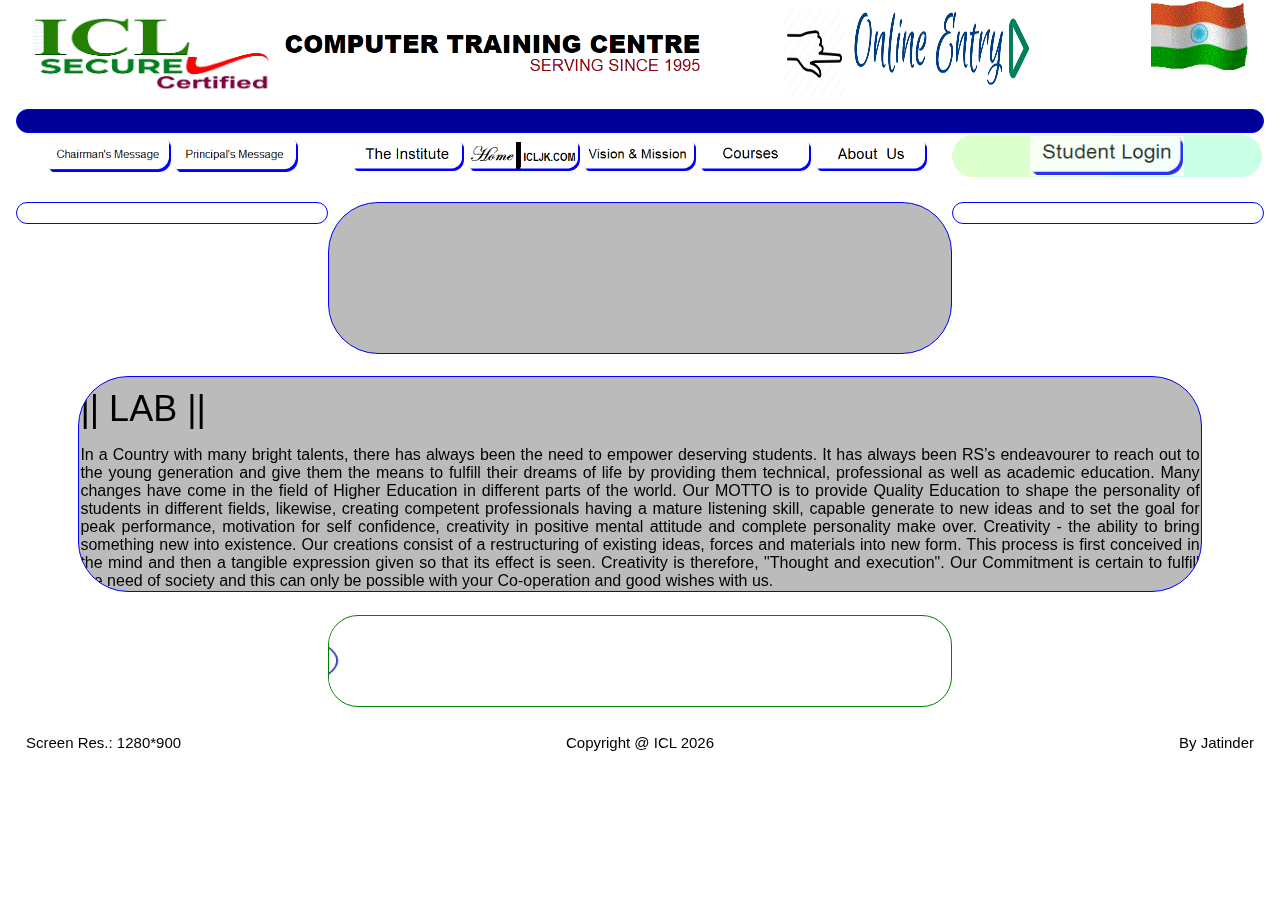
<file: lab.html>
<html>
<head>
<title>ICL</title>

<link rel="icon"  type="image/png" sizes="128×128" href="images/JKP.png">

<meta name="google-site-verification" content="yx_N4nv3P8tLXobYJ860Oo8zmNGCj1Ly0jRNt5hhhmk" />
<meta name="viewport" content="width=device-width, initial-scale=1.0">
<link rel="stylesheet" href="ICL-CONTAINER.css">
<style>
.hr{
    border:0;
    margin:0;
    width:100%;
    height:1px;
    background:green;
}
* {
  box-sizing: border-box;
}


.column {
  float: left;
  padding: 10px;
  height: auto;                                       
}

.left, .right {
  width: 25%;
}

.middle {
  width: 50%;
}

/* Clear floats after the columns */
.row:after {
  content: "";
  display: table;
  clear: both;
}
@media only screen and (max-width: auto) {
  /* For mobile phones: */
  .menu, .main, .right {
    width: 100%;
  }
}
</style>

<style>
.name {
	font-size: 2vw;
	text-align: left;
	font-family: "Arial Black";
	Color: Blue;}
.td {
  background:linear-gradient(to right,  rgb(221,255,204) 50%, rgb(201,255,229) 51%);
  border-radius: 60px;
    width:70%;
}
  
</style>
<!-- Java Script for Marquee -->
<script src="jquery.min.js" type="text/javascript"></script>
<script src="jquery.marquee.min.js?v=4" type="text/javascript"></script>
<!--style for horizontal marquee -->
 </style>
<!-- Java Script for Marquee -->

<!-- Style Sheet for vertical Marquee -->
<style type="text/css">
	.marquee,
    .marquee-with-vertical,
    .marquee-ver-before,
    .marquee-ver {
        width: auto;
       
        overflow: hidden;
	
  		border-radius: 30px; 
  		border-spacing: 0;
 		background:#FFFFFF;
 		color:#000099;
		font-weight: normal;
            }
.marquee-with-dr{
     overflow: hidden;
		border: 1px solid Blue;
  		border-radius: 30px; 
  		border-spacing: 0;
 		background: #000099;
 		color:#FFFFFF;
		font-weight: normal;
   }
   .marquee-with-options{
        overflow: hidden;
		border: 1px solid green;
  		border-radius: 30px; 
  		border-spacing: 0;
 		   }
</style>
<style>

* {
  box-sizing: border-box;
}

/* Button used to open the contact form - fixed if position is fixed at the bottom of the page */
.open-button {
  background-color: white;
  color: white;
  padding: 1px 1px;
  border: none;
  cursor: pointer;
  opacity: 0.8;
  position: relative;
  
}
/* The popup form - hidden by default */
.form-popup {
  display: none;
  position: absolute;
  left: 38%;
  right: 38%;
  top: 200px;
  bottom: 20;
  border: 0px solid blue;
  z-index: 9;
}

/* Add styles to the form container */
.form-container {
  max-width: 100%;
 
  padding: 5px;
  background-color: white;
}


/* Full-width input fields */
.form-container input[type=text], .form-container input[type=password] {
  width: 100%;
  padding: 5px;
  margin: 5px 0 22px 0;
  border: none;
  background: #f1f1f1;
}

/* When the inputs get focus, do something */
.form-container input[type=text]:focus, .form-container input[type=password]:focus {
  background-color: #ddd;
  outline: none;
}

/* Set a style for the submit/login button */
.form-container .btn {
  background-color: #04AA6D;
  color: white;
  padding: 16px 20px;
  border: none;
  cursor: pointer;
  width: 100%;
  margin-bottom:10px;
  opacity: 0.8;
}

/* Add a red background color to the cancel button */
.form-container .cancel {
  background-color: red;
}

/* Add some hover effects to buttons */
.form-container .btn:hover, .open-button:hover {
  opacity: 1;
}
</style>
 
<script type="text/javascript">
const userAgent = navigator.userAgent.toLowerCase();

        var isMobile = /Android|webOS|iPhone|iPad|iPod|BlackBerry|IEMobile|Opera Mini/i.test(navigator.userAgent)
        if(isMobile){
           document.location = "m/index.html";
      }
   </script>
   <style>
.tbl {
        overflow: hidden;
		border: 1px solid Blue;
  		border-radius: 50px; 
  		border-spacing: 0;
 		background:#FFFFFF;
}
</style>

</head>
<body class="ICL-CONTAINER ICL-white" >
<div class="ICL-CONTAINER ICL-white name">
 <img src="images/LOGO.png" style="width:20%;">
<img src="images/CENTRE.png" style="width:35%; height="40px">

&nbsp;&nbsp;&nbsp;&nbsp;&nbsp;&nbsp;&nbsp;&nbsp;&nbsp;&nbsp;&nbsp;<img src="/images/HAND.png"  width="5%" height="10%">
 <a href="/online.html"><img src="images/online.png" width="15%" height="12%"></a>
<img src="images/india.gif" width="8%" height="70px" align="right">
</div>


<div class='marquee-with-dr'>ICL Recognized &amp; Affiliated BY SARVA EDUCATION License by Central Govt.ofIndia , Vide Lic. No.2/114/T-I/08/D
Read with Notification of the Govt. of India No. GSR 288(E) dated 31.5.1991. CRN: U72900HP2008NPL03098 ***.</div>

<table  align="center" width="100%" border="0" >
<tr>
          <td width="25%" align="center">
          <div>
        <a href="/chairman.html"><img src="buttons/chairman.png" width="40%" height="35%" alt="About_Us" /></a>
          <a href="/principal.html"><img src="buttons/principal.png" width="40%" height="35%" alt="Principal" /></a>
          </div>
        
        </td>
        <td  width="50%" align="center">
          <div>
          <a href="/institute.html"><img src="buttons/institute.png" width="18%" height="45%" alt="Instute" /></a>
        <a href="/index.html"><img src="buttons/HOME-HOME.png" width="18%" height="45%" alt="About_Us" /></a>
        <a href="/vision.html"><img src="buttons/vision.png" width="18%%" height="45%" alt="Vision"></a>
          <a href="/courses.html"><img src="buttons/courses.png" width="18%" height="45%" alt="Courses" /></a>
          <a href="/aboutus.html"><img src="buttons/about.png" width="18%" height="45%" alt="About_Us" /></a>
          </div>
        </td>
        <td class="td" width="25%"  align="center">
           <img class="open-button" src="/buttons/STUDENT-LOGIN.png"  width="50%" height="40" alt="STUDENT"  onclick="openForm()">
       

<div class="form-popup" id="myForm">
 <form action="/st_search_start.html" class="form-container" method="post">
     <h1>Student Login</h1>

    <label><b>Enter Regd.No (Issued by Office)</b></label>
    <input  name="roll" type="text" placeholder="Enter Regd. No." onFocus="this.value=''" required>

    <label for="psw"><b>Password</b></label>
    <input type="password" placeholder="Enter Password" name="psw" onFocus="this.value=''"  required>
   
 <button type="submit" class="btn">Login</button>
    <button type="button" class="btn cancel" onClick="closeForm()">Close</button>
  </form>
</div>
<script>
function myFunction() {
  document.getElementById("myForm").reset();
}
</script>
<script>
function openForm() {
  document.getElementById("myForm").style.display.reset() = "block";
  
}

function closeForm() {
  document.getElementById("myForm").style.display = "none";
}
</script>
<script>
function openForm() {
  document.getElementById("myForm").style.display = "block";
}

function closeForm() {
  document.getElementById("myForm").style.display = "none";
}
    </script>
    
        </td>
      </tr>
 </table>
<br/>
<div class="row">
  <div class="column left tbl" align="center">
    
   <div class="marquee-with-vertical">
 <?html include("users/htdocs/security/newsshow.html"); ?>
 </div>
  </div>
 
  <div class="column middle tbl" align="center" style="background-color:#bbb;">
    <p><iframe src="https://www.google.com/maps/embed?pb=!1m18!1m12!1m3!1d3368.804740208801!2d75.51043231497513!3d32.39759551054183!2m3!1f0!2f0!3f0!3m2!1i1024!2i768!4f13.1!3m3!1m2!1s0x391c7013c93a85cd%3A0xe7f0646c5989dd0e!2sICL%20Computers!5e0!3m2!1sen!2sin!4v1625658927496!5m2!1sen!2sin" width="90%" height="100" style="border:0;" allowfullscreen="" loading="lazy"></iframe></p>
   
  </div>
 <div class="column right tbl" align="center">
      
  
  </div>
</div>
<br/>
<div align="center">
<table class="tbl"  width="90%" align="justify" style="background-color:#bbb;"><tr><td>
<h1>|| LAB ||</h1> <p align="justify"<H3>
In a Country with many bright talents, there has always been the need to empower deserving students. It has always been RS’s endeavourer to reach out to the young generation and give them the means to fulfill their dreams of life by providing them technical, professional as well as academic education. Many changes have come in the field of Higher Education in different parts of the world. Our MOTTO is to provide Quality Education to shape the personality of students in different fields, likewise, creating competent professionals having a mature listening skill, capable generate to new ideas and to set the goal for peak performance, motivation for self confidence, creativity in positive mental attitude and complete personality make over. Creativity - the ability to bring something new into existence. Our creations consist of a restructuring of existing ideas, forces and materials into new form. This process is first conceived in the mind and then a tangible expression given so that its effect is seen. Creativity is therefore, "Thought and execution". Our Commitment is certain to fulfill the need of society and this can only be possible with your Co-operation and good wishes with us.
</td></tr></table>
</div>
<br/>

<div class="row" >
  <div class="column left" align="left"></div>
<div class="column middle marquee-with-options" align="center">
<img src="images/digital.png" height="50px" width="200px">
<img src="images/EDUCATION.png" height="50px" width="200px">
<img src="images/PRINTING.png" height="50px" width="200px">
<img src="images/software.png" height="50px" width="200px">
<img src="images/website.png" height="50px" width="200px">
<img src="images/TALLY.png" height="70px" width="200px">
<img src="images/PYTHONE.png" height="70px" width="200px">
<img src="images/VS.png" height="70px" width="200px">
<img src="images/DTP.png" height="70px" width="200px">
</div>
 <div class="column right" align="left"></div></div>
<div class="row" >
  <div class="column left" align="left">
    
    <p><div id="demo"></div>
<script>
var txt = "";
txt += "<p>Screen Res.: " + screen.width + "*" + screen.height + "</p>";
document.getElementById("demo").innerHTML = txt;
</script></p>
  </div>
  <div class="column middle" align="center">
    
    <p>Copyright @ ICL
<script language="javascript" type="text/javascript">
	var today = new Date() 
	var year = today.getFullYear()
	document.write(year)
</script></p>
  </div>
  <div class="column right" align="right">
   
    <p><h7></h7><a href="admin.html" style="text-decoration: none">By Jatinder</a></h7></p>
  </div>
</div>
 <script>
 $(function(){
    var $mwo = $('.marquee-with-dr');
    $('.marquee').marquee();
    $('.marquee-with-dr').marquee({
        //speed in milliseconds of the marquee
        speed: 100,
        //gap in pixels between the tickers
        gap: 5,
        //gap in pixels between the tickers
        delayBeforeStart: 0,
        //'left' or 'right'
        direction: 'left',
        //true or false - should the marquee be duplicated to show an effect of continues flow
        duplicated: true,
        
        pauseOnHover: true
    });

    //Direction hor
    $('.marquee-hor').marquee({
        direction: "left",
        speed: 1000
    });

    //pause and resume links
    $('.pause').click(function(e){
        e.preventDefault();
        $mwo.trigger('pause');
    });
    $('.resume').click(function(e){
        e.preventDefault();
        $mwo.trigger('resume');
    });
    //toggle
    $('.toggle').hover(function(e){
        $mwo.trigger('pause');
    },function(){
        $mwo.trigger('resume');
    })
    .click(function(e){
        e.preventDefault();
    })
});
</script>

 <script>
 $(function(){
    var $mwo = $('.marquee-with-options');
    $('.marquee').marquee();
    $('.marquee-with-options').marquee({
        //speed in milliseconds of the marquee
        speed: 100,
        //gap in pixels between the tickers
        gap: 5,
        //gap in pixels between the tickers
        delayBeforeStart: 0,
        //'left' or 'right'
        direction: 'right',
        //true or false - should the marquee be duplicated to show an effect of continues flow
        duplicated: true,
        
        pauseOnHover: true
    });

    //Direction hor
    $('.marquee-hor').marquee({
        direction: "right",
        speed: 1000
    });

    //pause and resume links
    $('.pause').click(function(e){
        e.preventDefault();
        $mwo.trigger('pause');
    });
    $('.resume').click(function(e){
        e.preventDefault();
        $mwo.trigger('resume');
    });
    //toggle
    $('.toggle').hover(function(e){
        $mwo.trigger('pause');
    },function(){
        $mwo.trigger('resume');
    })
    .click(function(e){
        e.preventDefault();
    })
});
</script>

<script>
 $(function(){
    var $mwo = $('.marquee-with-vertical');
    $('.marquee').marquee();
    $('.marquee-with-vertical').marquee({
        //speed in milliseconds of the marquee
        speed: 100,
        //gap in pixels between the tickers
        gap: 5,
        //gap in pixels between the tickers
        delayBeforeStart: 0,
        //'left' or 'right'
        direction: 'up',
        //true or false - should the marquee be duplicated to show an effect of continues flow
        duplicated: true,
        
        pauseOnHover: true
    });

    //Direction hor
    $('.marquee-hor').marquee({
        direction: "up",
        speed: 1000
    });

    //pause and resume links
    $('.pause').click(function(e){
        e.preventDefault();
        $mwo.trigger('pause');
    });
    $('.resume').click(function(e){
        e.preventDefault();
        $mwo.trigger('resume');
    });
    //toggle
    $('.toggle').hover(function(e){
        $mwo.trigger('pause');
    },function(){
        $mwo.trigger('resume');
    })
    .click(function(e){
        e.preventDefault();
    })
});
</script>
  </body>
</html>
</file>
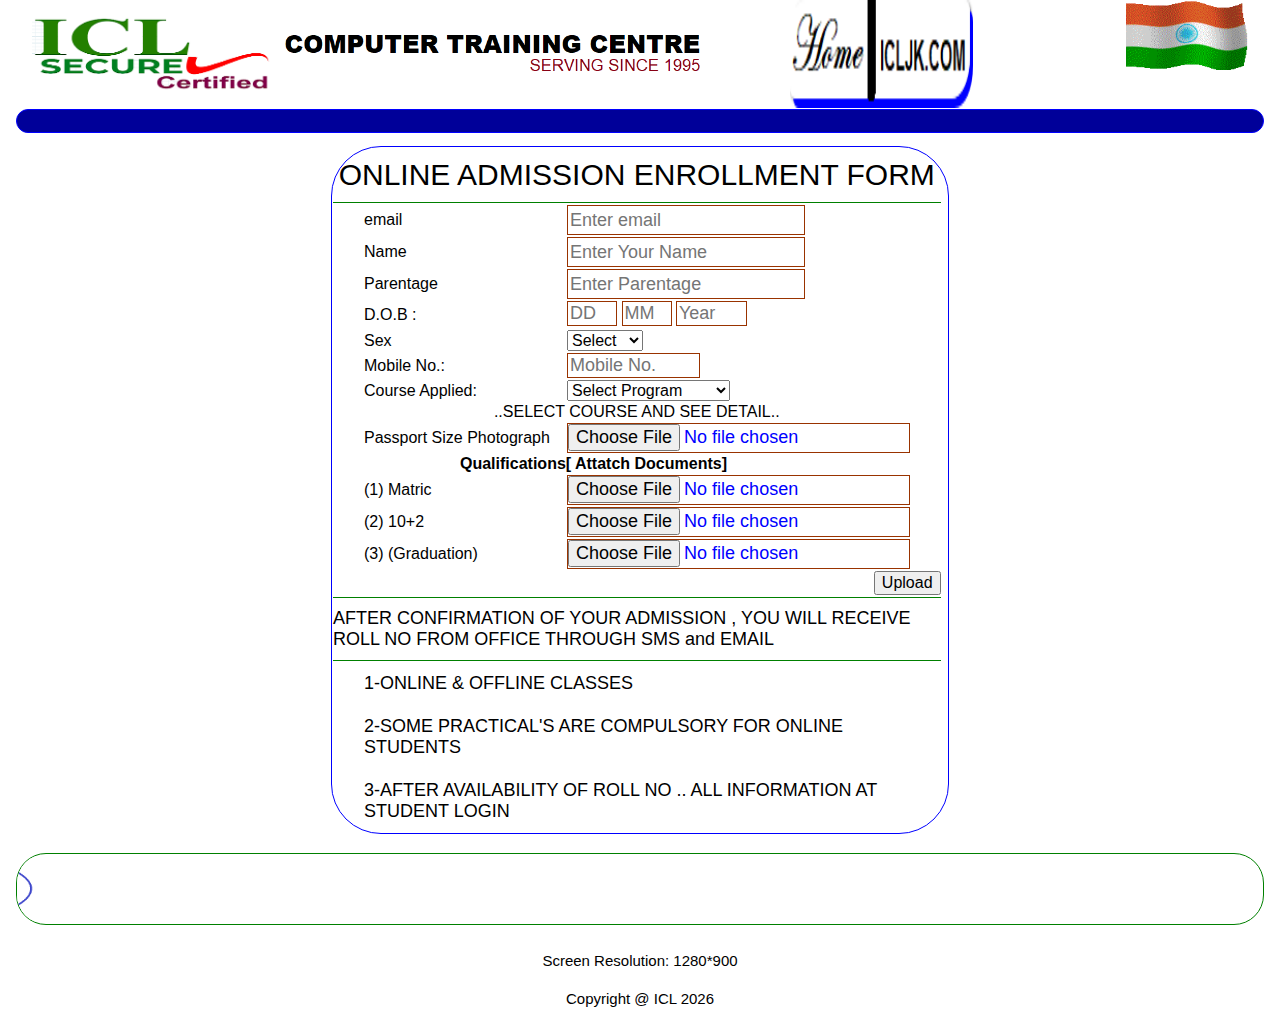
<file: online.html>
<html>
<head>
<title>ICL</title>

<link rel="icon"  type="image/png" sizes="128×128" href="images/JKP.png">

<meta name="google-site-verification" content="yx_N4nv3P8tLXobYJ860Oo8zmNGCj1Ly0jRNt5hhhmk" />
<meta name="viewport" content="width=device-width, initial-scale=1.0">
<link rel="stylesheet" href="ICL-CONTAINER.css">
<script>
function showUser(str) {
  if (str=="") {
    document.getElementById("txtHint").innerHTML="";
    return;
  }
  var xmlhttp=new XMLHttpRequest();
  xmlhttp.onreadystatechange=function() {
    if (this.readyState==4 && this.status==200) {
      document.getElementById("txtHint").innerHTML=this.responseText;
    }
  }
  xmlhttp.open("GET","getuser.html?q="+str,true);
  xmlhttp.send();
}
</script>
<style>
.hr{
    border:0;
    margin:0;
    width:100%;
    height:1px;
    background:green;
}
* {
  box-sizing: border-box;
}


.column {
  float: left;
  padding: 10px;
  height: auto;                                       
}

.left, .right {
  width: 25%;
}

.middle {
  width: 50%;
}

/* Clear floats after the columns */
.row:after {
  content: "";
  display: table;
  clear: both;
}
@media only screen and (max-width: auto) {
  /* For mobile phones: */
  .menu, .main, .right {
    width: 100%;
  }
}
</style>

<style>
.name {
	font-size: 2vw;
	text-align: left;
	font-family: "Arial Black";
	Color: Blue;}
.td {
  background:linear-gradient(to right,  rgb(221,255,204) 50%, rgb(201,255,229) 51%);
  border-radius: 60px;
    width:70%;
}
  
</style>
<!-- Java Script for Marquee -->
<script src="jquery.min.js" type="text/javascript"></script>
<script src="jquery.marquee.min.js?v=4" type="text/javascript"></script>
<!--style for horizontal marquee -->
 </style>
<!-- Java Script for Marquee -->

<!-- Style Sheet for vertical Marquee -->
<style type="text/css">
	.marquee,
    .marquee-with-vertical,
    .marquee-ver-before,
    .marquee-ver {
        width: auto;
       
        overflow: hidden;
		border: 1px solid Blue;
  		border-radius: 30px; 
  		border-spacing: 0;
 		background:#FFFFFF;
 		color:#000099;
		font-weight: normal;
            }
.marquee-with-dr{
     overflow: hidden;
		border: 1px solid Blue;
  		border-radius: 30px; 
  		border-spacing: 0;
 		background: #000099;
 		color:#FFFFFF;
		font-weight: normal;
   }
   .marquee-with-options{
        overflow: hidden;
		border: 1px solid green;
  		border-radius: 30px; 
  		border-spacing: 0;
 		   }
</style>
<style>

* {
  box-sizing: border-box;
}

/* Button used to open the contact form - fixed if position is fixed at the bottom of the page */
.open-button {
  background-color: white;
  color: white;
  padding: 1px 1px;
  border: none;
  cursor: pointer;
  opacity: 0.8;
  position: relative;
  
}
/* The popup form - hidden by default */
.form-popup {
  display: none;
  position: absolute;
  left: 38%;
  right: 38%;
  top: 200px;
  bottom: 20;
  border: 0px solid blue;
  z-index: 9;
}

/* Add styles to the form container */
.form-container {
  max-width: 100%;
 
  padding: 5px;
  background-color: white;
}


/* Full-width input fields */
.form-container input[type=text], .form-container input[type=password] {
  width: 100%;
  padding: 5px;
  margin: 5px 0 22px 0;
  border: none;
  background: #f1f1f1;
}

/* When the inputs get focus, do something */
.form-container input[type=text]:focus, .form-container input[type=password]:focus {
  background-color: #ddd;
  outline: none;
}

/* Set a style for the submit/login button */
.form-container .btn {
  background-color: #04AA6D;
  color: white;
  padding: 16px 20px;
  border: none;
  cursor: pointer;
  width: 100%;
  margin-bottom:10px;
  opacity: 0.8;
}

/* Add a red background color to the cancel button */
.form-container .cancel {
  background-color: red;
}

/* Add some hover effects to buttons */
.form-container .btn:hover, .open-button:hover {
  opacity: 1;
}
</style>
 <!-- Style Sheet for clock-->
  <style>
    .clock {
           font-family: Arial;
           Color:white;
           font-size: 30px;
           text-align: center;
           background-image: linear-gradient(to right, black,red);
           width:50%;
           left: 38%;
        right: 30%;
        	border-radius: 50px; }
            
    .date {
           font-family: Arial;
           Color:green;
           font-size:20px;
         
            text-align: center;
                    }
    </style>
<script type="text/javascript">
const userAgent = navigator.userAgent.toLowerCase();

        var isMobile = /Android|webOS|iPhone|iPad|iPod|BlackBerry|IEMobile|Opera Mini/i.test(navigator.userAgent)
        if(isMobile){
           document.location = "m/index.html";
      }
   </script>
   <style>
.tbl {
        overflow: hidden;
		border: 1px solid Blue;
  		border-radius: 50px; 
  		border-spacing: 0;
 		background:#FFFFFF;
}
</style>
</head>
<body class="ICL-CONTAINER ICL-white" >
<body class="ICL-CONTAINER ICL-white">
<div class="ICL-CONTAINER ICL-white name">
<img src="images/LOGO.png" style="width:20%;">
<img src="images/CENTRE.png" style="width:35%; height="40px">

&nbsp;&nbsp;&nbsp;&nbsp;&nbsp;&nbsp;&nbsp;&nbsp;&nbsp;&nbsp;&nbsp;
<a href="/index.html"><img src="buttons/HOME-HOME.png" width="15%" height="12%"></a>
<img src="images/india.gif" width="10%" height="70px" align="right">
</div>


<div class='marquee-with-dr'>ICL Recognized &amp; Affiliated BY SARVA EDUCATION License by Central Govt.ofIndia , Vide Lic. No.2/114/T-I/08/D
Read with Notification of the Govt. of India No. GSR 288(E) dated 31.5.1991. CRN: U72900HP2008NPL03098 ***.</div>


<table width="100%" border="0">
  <tr>
    <td width="25%"></td>
    <td width="50%">
    
    <form method="post"  enctype="multipart/form-data" action="/online1.html">
      <h4>
    <table class="tbl width="96%"  align="center">
    <tr> <td colspan=2 width="100%"><center><H2> ONLINE ADMISSION ENROLLMENT FORM</H2></center><hr class="hr"></td></tr>
      <tr>
        <td style="padding-left:2em">email</td>
        <td><input type="email" name="email" 
         style="background-color:#FFFFFF;
          border: solid 1px #993300;
              height: 30px; 
              font-size:18px; 
            vertical-align:9px;color:#00F" placeholder="Enter email" Required></td>
        </tr>
        <tr>
        <td style="padding-left:2em">Name</td>
        <td><input name="name" type="text" id="name" maxlength="30" 
            style="background-color:#FFFFFF;
          border: solid 1px #993300;
              height: 30px; 
              font-size:18px; 
              vertical-align:9px;color:#00F"placeholder="Enter Your Name" Required></td>
      </tr>
      <tr>
        <td style="padding-left:2em">Parentage</td>
        <td><input name="parentage" type="text" id="parentage" maxlength="30" 
           style="background-color:#FFFFFF;
          border: solid 1px #993300;
              height: 30px; 
              font-size:18px; 
              vertical-align:9px;color:#00F" placeholder="Enter Parentage" Required></td>
      </tr>
      <tr>
        <td style="padding-left:2em">D.O.B :</td>
        <td><input name="day" type="text" id="day" class="calculator-input" onkeypress="return event.charCode >= 48 && event.charCode <= 57" size="2" maxlength="2"
                style="background-color:#FFFFFF;
                border: solid 1px #993300;
                 height: 25px; 
                font-size:18px; 
                vertical-align:5px;color:#00F" placeholder="DD" required>
                <input name="month" type="text" id="month" class="calculator-input" onkeypress="return event.charCode >= 48 && event.charCode <= 57" size="2" maxlength="2"
                style="background-color:#FFFFFF;
                border: solid 1px #993300;
                 height: 25px; 
                font-size:18px; 
                vertical-align:5px;color:#00F"placeholder="MM" required>
                <input name="year" type="text" id="year" class="calculator-input" onkeypress="return event.charCode >= 48 && event.charCode <= 57" size="4" maxlength="4"
                style="background-color:#FFFFFF;
                border: solid 1px #993300;
                 height: 25px; 
                font-size:18px; 
            vertical-align:5px;color:#00F"placeholder="Year" required></td>
      </tr>
       <tr>
        <td style="padding-left:2em">Sex</td>
        <td><select name="sex" required>
        <option value="">Select</option>
          <option name="sex" value="Male">Male</option>
          <option name="sex" value="Female">Female</option> 
        </select></td>
      </tr>
      <tr>
        <td style="padding-left:2em">Mobile No.:</td>
        <td><input name="mobile" type="text" id="mobile" class="calculator-input" onkeypress="return event.charCode >= 48 && event.charCode <= 57" size="10"   maxlength="10"
                style="background-color:#FFFFFF;
                border: solid 1px #993300;
                 height: 25px; 
                font-size:18px; 
                vertical-align:5px;color:#00F" placeholder="Mobile No." required>
        </td>
      </tr>
      <tr>
        <td style="padding-left:2em">Course Applied:</td>
        <td> <select name="course[]" onchange="showUser(this.value)" required>
          <option value="" >Select Program</option>
          <option name="course" value="1">PGDCA</option>
          <option name="course" value="2">PGDCS</option> 
          <option name="course" value="3">ADCPS</option>
          <option name="course" value="4">HDCS</option>
          <option name="course" value="5">DCOMP</option>
          <option name="course" value="6">ADCA</option>
          <option name="course" value="7">ADCS</option>
          <option name="course" value="8">ADCFA</option>
          <option name="course" value="9">DCOSA</option>
          <option name="course" value="10">ACCSS</option>
          <option name="course" value="11">MCCS</option>
          <option name="course" value="12">DCFA</option>
          <option name="course" value="13">DDTP</option>
          <option name="course" value="14">DWD</option>
          <option name="course" value="15">DCA</option>
          <option name="course" value="16">DCS</option>
          <option name="course" value="17">CCA</option>
          <option name="course" value="18">CCS</option>
          <option name="course" value="19">CBC</option>
          <option name="course" value="20">CCFA</option>
          <option name="course" value="21">SHORT TERM</option>
          <option name="course" value="22">SPECIAL COURSE</option>
              </select>
            

           </td>
            <tr>
              <td colspan="2" align="center">
                <div id="txtHint"><p id="blink" colour="red">..SELECT COURSE AND SEE DETAIL..</p>
        <script type="text/javascript">
        var blink = document.getElementById('blink');
        setInterval(function() {
            blink.style.opacity = (blink.style.opacity == 0 ? 1 : 0);
        }, 1000);
        </script></div>
                </td>
            </tr>
        <tr>
        <td style="padding-left:2em">Passport Size Photograph</td>
        <td><input type="file"  name="image"
       style="background-color:#FFFFFF;
          border: solid 1px #993300;
              height: 30px; 
              font-size:18px; 
              vertical-align:9px;color:#00F"></td>
      </tr>
       <tr>
        <td colspan=2 style="padding-left:8em"><b>Qualifications[ Attatch Documents]</b></td>
        <td>&nbsp;</td>
      </tr>
      <tr>
        <td style="padding-left:2em">(1) Matric</td>
        <td>
            <input type="file"  name="image1" style="background-color:#FFFFFF;border: solid 1px #993300;height: 30px; font-size:18px;vertical-align:9px;color:#00F"></td>
      </tr>
      <tr>
        <td style="padding-left:2em">(2) 10+2</td>
        <td><input type="file"  name="image2" style="background-color:#FFFFFF;
          border: solid 1px #993300;
              height: 30px; 
              font-size:18px; 
              vertical-align:9px;color:#00F"></td>
              </tr>
              <tr>
        <td style="padding-left:2em">(3) (Graduation)</td>
        <td><input type="file"  name="image3"
       style="background-color:#FFFFFF;
          border: solid 1px #993300;
              height: 30px; 
              font-size:18px; 
              vertical-align:9px;color:#00F"></td>
      </tr>
     <tr>
        <td>&nbsp;</td>
        <td align="right"><input type="submit" name="submit" value="Upload">
            </td>
      </tr>
     
      <tr>
        <td colspan="2"> <hr class="hr"><h5>AFTER CONFIRMATION OF YOUR ADMISSION , YOU WILL RECEIVE ROLL NO FROM OFFICE THROUGH SMS and EMAIL</h5> <hr class="hr"></td>
        </tr>
      <tr>
        <td colspan="2" style="padding-left:2em"><h5>1-ONLINE &amp; OFFLINE CLASSES</h5></td>
        </tr>
      <tr>
        <td colspan="2" style="padding-left:2em"><h5>2-SOME PRACTICAL'S ARE COMPULSORY FOR ONLINE STUDENTS</h5></td>
        </tr>
      <tr>
    <td colspan="2" style="padding-left:2em">
    <h5>3-AFTER AVAILABILITY OF ROLL NO .. ALL INFORMATION  AT STUDENT LOGIN    </h5></td>
        </tr>
    </table>
    </h4>
    </form>
    
      </td>
    <td width="25%"></td>
  </tr>
</table>
<div class="ICL-CONTAINER ICL-white marquee-with-options" align="center">
<img src="images/digital.png" height="50px" width="200px">
<img src="images/EDUCATION.png" height="50px" width="200px">
<img src="images/PRINTING.png" height="50px" width="200px">
<img src="images/software.png" height="50px" width="200px">
<img src="images/website.png" height="50px" width="200px">
<img src="images/TALLY.png" height="70px" width="200px">
<img src="images/PYTHONE.png" height="70px" width="200px">
<img src="images/VS.png" height="70px" width="200px">
<img src="images/DTP.png" height="70px" width="200px">


</div>

<div class="row" >
<div class="column left" align="left">
</div>
 <div class="column middle" align="center">
     
<div id="demo"></div>
<script>
var txt = "";
txt += "<p>Screen Resolution: " + screen.width + "*" + screen.height + "</p>";
document.getElementById("demo").innerHTML = txt;
</script>
    Copyright @ ICL
<script language="javascript" type="text/javascript">
	var today = new Date() 
	var year = today.getFullYear()
	document.write(year)
</script>
  </div>
  <div class="column right" align="right">
</div>
</div>
 <script>
 $(function(){
    var $mwo = $('.marquee-with-dr');
    $('.marquee').marquee();
    $('.marquee-with-dr').marquee({
        //speed in milliseconds of the marquee
        speed: 100,
        //gap in pixels between the tickers
        gap: 5,
        //gap in pixels between the tickers
        delayBeforeStart: 0,
        //'left' or 'right'
        direction: 'left',
        //true or false - should the marquee be duplicated to show an effect of continues flow
        duplicated: true,
        
        pauseOnHover: true
    });

    //Direction hor
    $('.marquee-hor').marquee({
        direction: "left",
        speed: 1000
    });

    //pause and resume links
    $('.pause').click(function(e){
        e.preventDefault();
        $mwo.trigger('pause');
    });
    $('.resume').click(function(e){
        e.preventDefault();
        $mwo.trigger('resume');
    });
    //toggle
    $('.toggle').hover(function(e){
        $mwo.trigger('pause');
    },function(){
        $mwo.trigger('resume');
    })
    .click(function(e){
        e.preventDefault();
    })
});
</script>

 <script>
 $(function(){
    var $mwo = $('.marquee-with-options');
    $('.marquee').marquee();
    $('.marquee-with-options').marquee({
        //speed in milliseconds of the marquee
        speed: 100,
        //gap in pixels between the tickers
        gap: 5,
        //gap in pixels between the tickers
        delayBeforeStart: 0,
        //'left' or 'right'
        direction: 'right',
        //true or false - should the marquee be duplicated to show an effect of continues flow
        duplicated: true,
        
        pauseOnHover: true
    });

    //Direction hor
    $('.marquee-hor').marquee({
        direction: "right",
        speed: 1000
    });

    //pause and resume links
    $('.pause').click(function(e){
        e.preventDefault();
        $mwo.trigger('pause');
    });
    $('.resume').click(function(e){
        e.preventDefault();
        $mwo.trigger('resume');
    });
    //toggle
    $('.toggle').hover(function(e){
        $mwo.trigger('pause');
    },function(){
        $mwo.trigger('resume');
    })
    .click(function(e){
        e.preventDefault();
    })
});
</script>

<script>
 $(function(){
    var $mwo = $('.marquee-with-vertical');
    $('.marquee').marquee();
    $('.marquee-with-vertical').marquee({
        //speed in milliseconds of the marquee
        speed: 100,
        //gap in pixels between the tickers
        gap: 5,
        //gap in pixels between the tickers
        delayBeforeStart: 0,
        //'left' or 'right'
        direction: 'up',
        //true or false - should the marquee be duplicated to show an effect of continues flow
        duplicated: true,
        
        pauseOnHover: true
    });

    //Direction hor
    $('.marquee-hor').marquee({
        direction: "up",
        speed: 1000
    });

    //pause and resume links
    $('.pause').click(function(e){
        e.preventDefault();
        $mwo.trigger('pause');
    });
    $('.resume').click(function(e){
        e.preventDefault();
        $mwo.trigger('resume');
    });
    //toggle
    $('.toggle').hover(function(e){
        $mwo.trigger('pause');
    },function(){
        $mwo.trigger('resume');
    })
    .click(function(e){
        e.preventDefault();
    })
});
</script>
  </body>
</html>
</file>
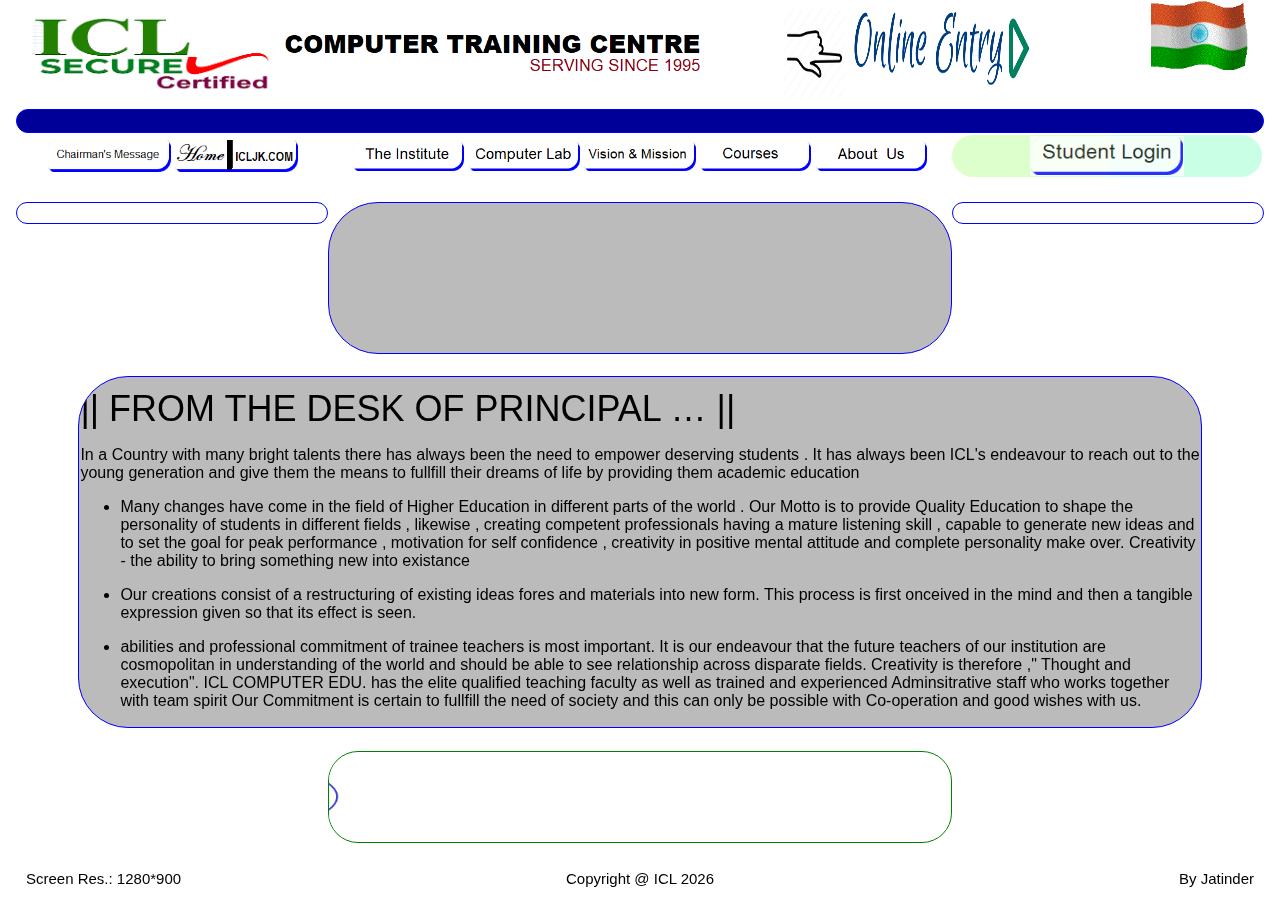
<file: principal.html>
<html>
<head>
<title>ICL</title>

<link rel="icon"  type="image/png" sizes="128×128" href="images/JKP.png">

<meta name="google-site-verification" content="yx_N4nv3P8tLXobYJ860Oo8zmNGCj1Ly0jRNt5hhhmk" />
<meta name="viewport" content="width=device-width, initial-scale=1.0">
<link rel="stylesheet" href="ICL-CONTAINER.css">
<style>
.hr{
    border:0;
    margin:0;
    width:100%;
    height:1px;
    background:green;
}
* {
  box-sizing: border-box;
}


.column {
  float: left;
  padding: 10px;
  height: auto;                                       
}

.left, .right {
  width: 25%;
}

.middle {
  width: 50%;
}

/* Clear floats after the columns */
.row:after {
  content: "";
  display: table;
  clear: both;
}
@media only screen and (max-width: auto) {
  /* For mobile phones: */
  .menu, .main, .right {
    width: 100%;
  }
}
</style>

<style>
.name {
	font-size: 2vw;
	text-align: left;
	font-family: "Arial Black";
	Color: Blue;}
.td {
  background:linear-gradient(to right,  rgb(221,255,204) 50%, rgb(201,255,229) 51%);
  border-radius: 60px;
    width:70%;
}
  
</style>
<!-- Java Script for Marquee -->
<script src="jquery.min.js" type="text/javascript"></script>
<script src="jquery.marquee.min.js?v=4" type="text/javascript"></script>
<!--style for horizontal marquee -->
 </style>
<!-- Java Script for Marquee -->

<!-- Style Sheet for vertical Marquee -->
<style type="text/css">
	.marquee,
    .marquee-with-vertical,
    .marquee-ver-before,
    .marquee-ver {
        width: auto;
       
        overflow: hidden;
	
  		border-radius: 30px; 
  		border-spacing: 0;
 		background:#FFFFFF;
 		color:#000099;
		font-weight: normal;
            }
.marquee-with-dr{
     overflow: hidden;
		border: 1px solid Blue;
  		border-radius: 30px; 
  		border-spacing: 0;
 		background: #000099;
 		color:#FFFFFF;
		font-weight: normal;
   }
   .marquee-with-options{
        overflow: hidden;
		border: 1px solid green;
  		border-radius: 30px; 
  		border-spacing: 0;
 		   }
</style>
<style>

* {
  box-sizing: border-box;
}

/* Button used to open the contact form - fixed if position is fixed at the bottom of the page */
.open-button {
  background-color: white;
  color: white;
  padding: 1px 1px;
  border: none;
  cursor: pointer;
  opacity: 0.8;
  position: relative;
  
}
/* The popup form - hidden by default */
.form-popup {
  display: none;
  position: absolute;
  left: 38%;
  right: 38%;
  top: 200px;
  bottom: 20;
  border: 0px solid blue;
  z-index: 9;
}

/* Add styles to the form container */
.form-container {
  max-width: 100%;
 
  padding: 5px;
  background-color: white;
}


/* Full-width input fields */
.form-container input[type=text], .form-container input[type=password] {
  width: 100%;
  padding: 5px;
  margin: 5px 0 22px 0;
  border: none;
  background: #f1f1f1;
}

/* When the inputs get focus, do something */
.form-container input[type=text]:focus, .form-container input[type=password]:focus {
  background-color: #ddd;
  outline: none;
}

/* Set a style for the submit/login button */
.form-container .btn {
  background-color: #04AA6D;
  color: white;
  padding: 16px 20px;
  border: none;
  cursor: pointer;
  width: 100%;
  margin-bottom:10px;
  opacity: 0.8;
}

/* Add a red background color to the cancel button */
.form-container .cancel {
  background-color: red;
}

/* Add some hover effects to buttons */
.form-container .btn:hover, .open-button:hover {
  opacity: 1;
}
</style>
 
<script type="text/javascript">
const userAgent = navigator.userAgent.toLowerCase();

        var isMobile = /Android|webOS|iPhone|iPad|iPod|BlackBerry|IEMobile|Opera Mini/i.test(navigator.userAgent)
        if(isMobile){
           document.location = "m/index.html";
      }
   </script>
   <style>
.tbl {
        overflow: hidden;
		border: 1px solid Blue;
  		border-radius: 50px; 
  		border-spacing: 0;
 		background:#FFFFFF;
}
</style>

</head>
<body class="ICL-CONTAINER ICL-white" >
<div class="ICL-CONTAINER ICL-white name">
 <img src="images/LOGO.png" style="width:20%;">
<img src="images/CENTRE.png" style="width:35%; height="40px">

&nbsp;&nbsp;&nbsp;&nbsp;&nbsp;&nbsp;&nbsp;&nbsp;&nbsp;&nbsp;&nbsp;<img src="/images/HAND.png"  width="5%" height="10%">
 <a href="/online.html"><img src="images/online.png" width="15%" height="12%"></a>
<img src="images/india.gif" width="8%" height="70px" align="right">
</div>


<div class='marquee-with-dr'>ICL Recognized &amp; Affiliated BY SARVA EDUCATION License by Central Govt.ofIndia , Vide Lic. No.2/114/T-I/08/D
Read with Notification of the Govt. of India No. GSR 288(E) dated 31.5.1991. CRN: U72900HP2008NPL03098 ***.</div>

<table  align="center" width="100%" border="0" >
<tr>
          <td width="25%" align="center">
          <div>
        <a href="/chairman.html"><img src="buttons/chairman.png" width="40%" height="35%" alt="About_Us" /></a>
          <a href="/index.html"><img src="buttons/HOME-HOME.png" width="40%" height="35%" alt="Principal" /></a>
          </div>
        
        </td>
        <td  width="50%" align="center">
          <div>
          <a href="/institute.html"><img src="buttons/institute.png" width="18%" height="45%" alt="Instute" /></a>
          <a href="/lab.html"><img src="buttons/lab.png" width="18%%" height="45%" alt="Lab" /></a>
        <a href="/vision.html"><img src="buttons/vision.png" width="18%%" height="45%" alt="Vision"></a>
          <a href="/courses.html"><img src="buttons/courses.png" width="18%" height="45%" alt="Courses" /></a>
          <a href="/aboutus.html"><img src="buttons/about.png" width="18%" height="45%" alt="About_Us" /></a>
          </div>
        </td>
        <td class="td" width="25%"  align="center">
           <img class="open-button" src="/buttons/STUDENT-LOGIN.png"  width="50%" height="40" alt="STUDENT"  onclick="openForm()">
       

<div class="form-popup" id="myForm">
 <form action="/st_search_start.html" class="form-container" method="post">
     <h1>Student Login</h1>

    <label><b>Enter Regd.No (Issued by Office)</b></label>
    <input  name="roll" type="text" placeholder="Enter Regd. No." onFocus="this.value=''" required>

    <label for="psw"><b>Password</b></label>
    <input type="password" placeholder="Enter Password" name="psw" onFocus="this.value=''"  required>
   
 <button type="submit" class="btn">Login</button>
    <button type="button" class="btn cancel" onClick="closeForm()">Close</button>
  </form>
</div>
<script>
function myFunction() {
  document.getElementById("myForm").reset();
}
</script>
<script>
function openForm() {
  document.getElementById("myForm").style.display.reset() = "block";
  
}

function closeForm() {
  document.getElementById("myForm").style.display = "none";
}
</script>
<script>
function openForm() {
  document.getElementById("myForm").style.display = "block";
}

function closeForm() {
  document.getElementById("myForm").style.display = "none";
}
    </script>
    
        </td>
      </tr>
 </table>
<br/>
<div class="row">
  <div class="column left tbl" align="center">
    
   <div class="marquee-with-vertical">
 <?html include("users/htdocs/security/newsshow.html"); ?>
 </div>
  </div>
 
  <div class="column middle tbl" align="center" style="background-color:#bbb;">
    <p><iframe src="https://www.google.com/maps/embed?pb=!1m18!1m12!1m3!1d3368.804740208801!2d75.51043231497513!3d32.39759551054183!2m3!1f0!2f0!3f0!3m2!1i1024!2i768!4f13.1!3m3!1m2!1s0x391c7013c93a85cd%3A0xe7f0646c5989dd0e!2sICL%20Computers!5e0!3m2!1sen!2sin!4v1625658927496!5m2!1sen!2sin" width="90%" height="100" style="border:0;" allowfullscreen="" loading="lazy"></iframe></p>
   
  </div>
 <div class="column right tbl" align="center">
    
  </div>
</div>
<br/>
<div align="center">
<table class="tbl"  width="90%" align="justify" style="background-color:#bbb;"><tr><td>
<h1>|| FROM THE DESK OF PRINCIPAL … ||</h1> <p align="justify"<H3>
In a Country with many bright talents there has always been the need to empower deserving students . It has always been ICL's endeavour to reach out to the young generation and give them the means to fullfill their dreams of life by providing them academic education
<ul><li>Many changes have come in the field of Higher Education in different parts of the world . Our Motto is to provide Quality Education to shape the personality of students in different fields , likewise , creating competent professionals having a mature listening skill , capable to generate new ideas and to set the goal for peak performance , motivation for self confidence , creativity in positive mental attitude and complete personality make over. Creativity - the ability to bring something new into existance</li></ul> 
<ul><li>
Our creations consist of a restructuring of existing ideas fores and materials into new form. This process is first onceived in the mind and then a tangible expression given so that its effect is seen.</li></ul><ul><li>
abilities and professional commitment of trainee teachers is most important. 
It is our endeavour that the future teachers of our institution are cosmopolitan 
in understanding of the world and should be able to see relationship across 
disparate fields. Creativity is therefore ," Thought and execution". ICL COMPUTER EDU. has the elite qualified teaching faculty as well as trained and experienced Adminsitrative staff who works together with team spirit

Our Commitment is certain to fullfill the need of society and this can only be possible with Co-operation and good wishes with us.</li></ul></td></tr></table>
</div>
<br/>

<div class="row" >
  <div class="column left" align="left"></div>
<div class="column middle marquee-with-options" align="center">
<img src="images/digital.png" height="50px" width="200px">
<img src="images/EDUCATION.png" height="50px" width="200px">
<img src="images/PRINTING.png" height="50px" width="200px">
<img src="images/software.png" height="50px" width="200px">
<img src="images/website.png" height="50px" width="200px">
<img src="images/TALLY.png" height="70px" width="200px">
<img src="images/PYTHONE.png" height="70px" width="200px">
<img src="images/VS.png" height="70px" width="200px">
<img src="images/DTP.png" height="70px" width="200px">
</div>
 <div class="column right" align="left"></div></div>
<div class="row" >
  <div class="column left" align="left">
    
    <p><div id="demo"></div>
<script>
var txt = "";
txt += "<p>Screen Res.: " + screen.width + "*" + screen.height + "</p>";
document.getElementById("demo").innerHTML = txt;
</script></p>
  </div>
  <div class="column middle" align="center">
    
    <p>Copyright @ ICL
<script language="javascript" type="text/javascript">
	var today = new Date() 
	var year = today.getFullYear()
	document.write(year)
</script></p>
  </div>
  <div class="column right" align="right">
   
    <p><h7></h7><a href="admin.html" style="text-decoration: none">By Jatinder</a></h7></p>
  </div>
</div>
 <script>
 $(function(){
    var $mwo = $('.marquee-with-dr');
    $('.marquee').marquee();
    $('.marquee-with-dr').marquee({
        //speed in milliseconds of the marquee
        speed: 100,
        //gap in pixels between the tickers
        gap: 5,
        //gap in pixels between the tickers
        delayBeforeStart: 0,
        //'left' or 'right'
        direction: 'left',
        //true or false - should the marquee be duplicated to show an effect of continues flow
        duplicated: true,
        
        pauseOnHover: true
    });

    //Direction hor
    $('.marquee-hor').marquee({
        direction: "left",
        speed: 1000
    });

    //pause and resume links
    $('.pause').click(function(e){
        e.preventDefault();
        $mwo.trigger('pause');
    });
    $('.resume').click(function(e){
        e.preventDefault();
        $mwo.trigger('resume');
    });
    //toggle
    $('.toggle').hover(function(e){
        $mwo.trigger('pause');
    },function(){
        $mwo.trigger('resume');
    })
    .click(function(e){
        e.preventDefault();
    })
});
</script>

 <script>
 $(function(){
    var $mwo = $('.marquee-with-options');
    $('.marquee').marquee();
    $('.marquee-with-options').marquee({
        //speed in milliseconds of the marquee
        speed: 100,
        //gap in pixels between the tickers
        gap: 5,
        //gap in pixels between the tickers
        delayBeforeStart: 0,
        //'left' or 'right'
        direction: 'right',
        //true or false - should the marquee be duplicated to show an effect of continues flow
        duplicated: true,
        
        pauseOnHover: true
    });

    //Direction hor
    $('.marquee-hor').marquee({
        direction: "right",
        speed: 1000
    });

    //pause and resume links
    $('.pause').click(function(e){
        e.preventDefault();
        $mwo.trigger('pause');
    });
    $('.resume').click(function(e){
        e.preventDefault();
        $mwo.trigger('resume');
    });
    //toggle
    $('.toggle').hover(function(e){
        $mwo.trigger('pause');
    },function(){
        $mwo.trigger('resume');
    })
    .click(function(e){
        e.preventDefault();
    })
});
</script>

<script>
 $(function(){
    var $mwo = $('.marquee-with-vertical');
    $('.marquee').marquee();
    $('.marquee-with-vertical').marquee({
        //speed in milliseconds of the marquee
        speed: 100,
        //gap in pixels between the tickers
        gap: 5,
        //gap in pixels between the tickers
        delayBeforeStart: 0,
        //'left' or 'right'
        direction: 'up',
        //true or false - should the marquee be duplicated to show an effect of continues flow
        duplicated: true,
        
        pauseOnHover: true
    });

    //Direction hor
    $('.marquee-hor').marquee({
        direction: "up",
        speed: 1000
    });

    //pause and resume links
    $('.pause').click(function(e){
        e.preventDefault();
        $mwo.trigger('pause');
    });
    $('.resume').click(function(e){
        e.preventDefault();
        $mwo.trigger('resume');
    });
    //toggle
    $('.toggle').hover(function(e){
        $mwo.trigger('pause');
    },function(){
        $mwo.trigger('resume');
    })
    .click(function(e){
        e.preventDefault();
    })
});
</script>
  </body>
</html>
</file>
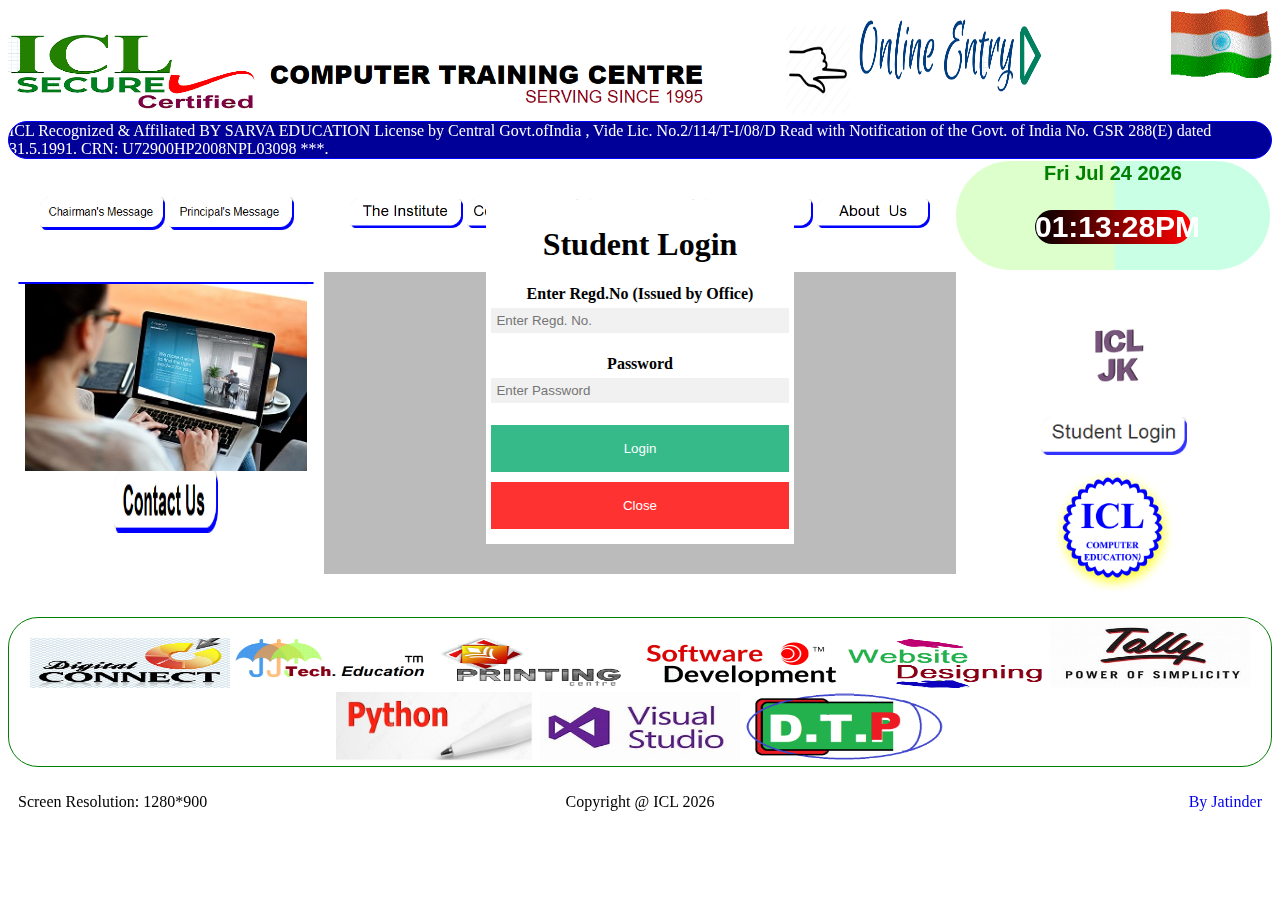
<file: studentlogin.html>
<html>
<head>
<title>ICL</title>

<link rel="icon"  type="image/png" sizes="128×128" href="images/JKP.png">

<meta name="google-site-verification" content="yx_N4nv3P8tLXobYJ860Oo8zmNGCj1Ly0jRNt5hhhmk" />
<meta name="viewport" content="width=device-width, initial-scale=1.0">
<link rel="stylesheet" href="https://www.icljk.com/ICL-CONTAINER.css">
<style>
.hr{
    border:0;
    margin:0;
    width:100%;
    height:1px;
    background:green;
}
* {
  box-sizing: border-box;
}


.column {
  float: left;
  padding: 10px;
  height: auto;                                       
}

.left, .right {
  width: 25%;
}

.middle {
  width: 50%;
}

/* Clear floats after the columns */
.row:after {
  content: "";
  display: table;
  clear: both;
}
@media only screen and (max-width: auto) {
  /* For mobile phones: */
  .menu, .main, .right {
    width: 100%;
  }
}
</style>

<style>
.name {
	font-size: 2vw;
	text-align: left;
	font-family: "Arial Black";
	Color: Blue;}
.td {
  background:linear-gradient(to right,  rgb(221,255,204) 50%, rgb(201,255,229) 51%);
  border-radius: 60px;
    width:70%;
}
  
</style>
<!-- Java Script for Marquee -->
<script src="https://icljk.com/jquery.min.js" type="text/javascript"></script>
<script src="//icljk.com/jquery.marquee.min.js?v=4" type="text/javascript"></script>
<!--style for horizontal marquee -->
 </style>
<!-- Java Script for Marquee -->

<!-- Style Sheet for vertical Marquee -->
<style type="text/css">
	.marquee,
    .marquee-with-vertical,
    .marquee-ver-before,
    .marquee-ver {
        width: auto;
       
        overflow: hidden;
		border: 1px solid Blue;
  		border-radius: 30px; 
  		border-spacing: 0;
 		background:#FFFFFF;
 		color:#000099;
		font-weight: normal;
            }
.marquee-with-dr{
     overflow: hidden;
		border: 1px solid Blue;
  		border-radius: 30px; 
  		border-spacing: 0;
 		background: #000099;
 		color:#FFFFFF;
		font-weight: normal;
   }
   .marquee-with-options{
        overflow: hidden;
		border: 1px solid green;
  		border-radius: 30px; 
  		border-spacing: 0;
 		   }
</style>
<style>

* {
  box-sizing: border-box;
}

/* Button used to open the contact form - fixed if position is fixed at the bottom of the page */
.open-button {
  background-color: white;
  color: white;
  padding: 1px 1px;
  border: none;
  cursor: pointer;
  opacity: 0.8;
  position: relative;
  
}
/* The popup form - hidden by default */
.form-popup {
  display: none;
  position: absolute;
  left: 38%;
  right: 38%;
  top: 200px;
  bottom: 20;
  border: 0px solid blue;
  z-index: 9;
}

/* Add styles to the form container */
.form-container {
  max-width: 100%;
 
  padding: 5px;
  background-color: white;
}


/* Full-width input fields */
.form-container input[type=text], .form-container input[type=password] {
  width: 100%;
  padding: 5px;
  margin: 5px 0 22px 0;
  border: none;
  background: #f1f1f1;
}

/* When the inputs get focus, do something */
.form-container input[type=text]:focus, .form-container input[type=password]:focus {
  background-color: #ddd;
  outline: none;
}

/* Set a style for the submit/login button */
.form-container .btn {
  background-color: #04AA6D;
  color: white;
  padding: 16px 20px;
  border: none;
  cursor: pointer;
  width: 100%;
  margin-bottom:10px;
  opacity: 0.8;
}

/* Add a red background color to the cancel button */
.form-container .cancel {
  background-color: red;
}

/* Add some hover effects to buttons */
.form-container .btn:hover, .open-button:hover {
  opacity: 1;
}
</style>
 <!-- Style Sheet for clock-->
  <style>
    .clock {
           font-family: Arial;
           Color:white;
           font-size: 30px;
           text-align: center;
           background-image: linear-gradient(to right, black,red);
           width:50%;
           left: 38%;
        right: 30%;
        	border-radius: 50px; }
            
    .date {
           font-family: Arial;
           Color:green;
           font-size:20px;
         
            text-align: center;
                    }
    </style>
<script type="text/javascript">
const userAgent = navigator.userAgent.toLowerCase();

        var isMobile = /Android|webOS|iPhone|iPad|iPod|BlackBerry|IEMobile|Opera Mini/i.test(navigator.userAgent)
        if(isMobile){
           document.location = "m/index.html";
      }
   </script>
   <style>
.tbl {
        overflow: hidden;
		border: 1px solid Blue;
  		border-radius: 50px; 
  		border-spacing: 0;
 		background:#FFFFFF;
}
</style>
</head>

<body class="ICL-CONTAINER ICL-white" onload="openForm()">
<div class="ICL-CONTAINER ICL-white name">
 <img src="images/LOGO.png" style="width:20%;">
<img src="images/CENTRE.png" style="width:35%; height="40px">

&nbsp;&nbsp;&nbsp;&nbsp;&nbsp;&nbsp;&nbsp;&nbsp;&nbsp;&nbsp;&nbsp;<img src="/images/HAND.png"  width="5%" height="10%">
 <a href="http://icljk.com/online.php"><img src="images/online.png" width="15%" height="12%"></a>
<img src="images/india.gif" width="8%" height="70px" align="right">
</div>


<div class='marquee-with-dr'>ICL Recognized &amp; Affiliated BY SARVA EDUCATION License by Central Govt.ofIndia , Vide Lic. No.2/114/T-I/08/D
Read with Notification of the Govt. of India No. GSR 288(E) dated 31.5.1991. CRN: U72900HP2008NPL03098 ***.</div>

<table  align="center" width="100%" border="0" >
<tr>
          <td width="25%" align="center">
          <div>
          <a href=" https://icljk.com/chairman.php"><img src="buttons/chairman.png" width="40%" height="35%" alt="Chairman" /></a>
          <a href="https://icljk.com/principal.php"><img src="buttons/principal.png" width="40%" height="35%" alt="Principal" /></a>
          </div>
        
        </td>
        <td  width="50%" align="center">
          <div>
          <a href="https://icljk.com/institute.php"><img src="buttons/institute.png" width="18%" height="45%" alt="Instute" /></a>
          <a href="https://icljk.com/lab.php"><img src="buttons/lab.png" width="18%%" height="45%" alt="Lab" /></a>
        <a href="https://icljk.com/vision.php"><img src="buttons/vision.png" width="18%%" height="45%" alt="Vision"></a>
          <a href="https://icljk.com/courses.php"><img src="buttons/courses.png" width="18%" height="45%" alt="Courses" /></a>
          <a href="https://icljk.com/aboutus.php"><img src="buttons/about.png" width="18%" height="45%" alt="About_Us" /></a>
          </div>
        </td>
        <td class="td" width="25%"  align="center">
        <h2 class="date" id="datee"></h2>
          <h2 class="clock" id="clock" >8:10:45</h2>
            <script>
        setInterval(showTime, 1000);
        const d = new Date();
document.getElementById("datee").innerHTML = d.toDateString();
        function showTime() {
            let time = new Date();
            let hour = time.getHours();
            let min = time.getMinutes();
            let sec = time.getSeconds();
            am_pm = "AM";
  
            if (hour > 12) {
                hour -= 12;
                am_pm = "PM";
            }
            if (hour == 0) {
                hr = 12;
                am_pm = "AM";
            }
  
            hour = hour < 10 ? "0" + hour : hour;
            min = min < 10 ? "0" + min : min;
            sec = sec < 10 ? "0" + sec : sec;
            
           let currentHour = hour + ":" 
                + min + ":" + sec + am_pm;
                
            let currentTime = hour;
            
               document.getElementById("clock")
                .innerHTML = currentTime;
            document.getElementById("clock")
                .innerHTML = currentHour;
         }
 
        showTime();
      
    </script>
  </td>
      </tr>
 </table>
<div class="row">
  <div class="column left" align="center">
    
   <div class="marquee-with-vertical">
 <?php include("/home/icljkcom/users/htdocs/security/newsshow.php"); ?>
 </div>
 
 <img src="images/LAPTOP.jpg" alt="" width="95%">
 <a href="http://icljk.com/contact.php"><img src="buttons/contact.png" width="35%" height="7%"></a>
</div>
 
  <div class="column middle" align="center" style="background-color:#bbb;">
     <p><iframe src="https://www.google.com/maps/embed?pb=!1m18!1m12!1m3!1d3368.804740208801!2d75.51043231497513!3d32.39759551054183!2m3!1f0!2f0!3f0!3m2!1i1024!2i768!4f13.1!3m3!1m2!1s0x391c7013c93a85cd%3A0xe7f0646c5989dd0e!2sICL%20Computers!5e0!3m2!1sen!2sin!4v1625658927496!5m2!1sen!2sin" width="90%" height="250" style="border:0;" allowfullscreen="" loading="lazy"></iframe></p>
  </div>
  <div class="column right" align="center">
        <p> <img src="images/ICL2.gif" width="80%"> 
          
           <img class="open-button" src="/buttons/STUDENT-LOGIN.png"  width="50%" height="40" alt="STUDENT"  onclick="openForm()">
       

<div class="form-popup" id="myForm">
 <form action="/st_search_start.php" class="form-container" method="post">
     <h1>Student Login</h1>

    <label><b>Enter Regd.No (Issued by Office)</b></label>
    <input  name="roll" type="text" placeholder="Enter Regd. No." onFocus="this.value=''" required>

    <label for="psw"><b>Password</b></label>
    <input type="password" placeholder="Enter Password" name="psw" onFocus="this.value=''"  required>
   
 <button type="submit" class="btn">Login</button>
    <button type="button" class="btn cancel" onClick="closeForm()">Close</button>
  </form>
</div>
<script>
function myFunction() {
  document.getElementById("myForm").reset();
}
</script>
<script>
function openForm() {
  document.getElementById("myForm").style.display.reset() = "block";
  
}

function closeForm() {
  document.getElementById("myForm").style.display = "none";
}
</script>
<script>
function openForm() {
  document.getElementById("myForm").style.display = "block";
}

function closeForm() {
  document.getElementById("myForm").style.display = "none";
}
    </script>
    
          <img src="images/ICL1.png" alt="" width="40%"></p>
  </div>
</div>
<div

class="ICL-CONTAINER ICL-white marquee-with-options" align="center">
<img src="images/digital.png" height="50px" width="200px">
<img src="images/EDUCATION.png" height="50px" width="200px">
<img src="images/PRINTING.png" height="50px" width="200px">
<img src="images/software.png" height="50px" width="200px">
<img src="images/website.png" height="50px" width="200px">
<img src="images/TALLY.png" height="70px" width="200px">
<img src="images/PYTHONE.png" height="70px" width="200px">
<img src="images/VS.png" height="70px" width="200px">
<img src="images/DTP.png" height="70px" width="200px">


</div>
 <div class="row" >
  <div class="column left" align="left">
    
    <p><div id="demo"></div>
<script>
var txt = "";
txt += "<p>Screen Resolution: " + screen.width + "*" + screen.height + "</p>";
document.getElementById("demo").innerHTML = txt;
</script></p>
  </div>
  <div class="column middle" align="center">
    
    <p>Copyright @ ICL
<script language="javascript" type="text/javascript">
	var today = new Date() 
	var year = today.getFullYear()
	document.write(year)
</script></p>
  </div>
  <div class="column right" align="right">
   
    <p><h7></h7><a href="admin.php" style="text-decoration: none">By Jatinder</a></h7></p>
  </div>
</div>
 <script>
 $(function(){
    var $mwo = $('.marquee-with-dr');
    $('.marquee').marquee();
    $('.marquee-with-dr').marquee({
        //speed in milliseconds of the marquee
        speed: 100,
        //gap in pixels between the tickers
        gap: 5,
        //gap in pixels between the tickers
        delayBeforeStart: 0,
        //'left' or 'right'
        direction: 'left',
        //true or false - should the marquee be duplicated to show an effect of continues flow
        duplicated: true,
        
        pauseOnHover: true
    });

    //Direction hor
    $('.marquee-hor').marquee({
        direction: "left",
        speed: 1000
    });

    //pause and resume links
    $('.pause').click(function(e){
        e.preventDefault();
        $mwo.trigger('pause');
    });
    $('.resume').click(function(e){
        e.preventDefault();
        $mwo.trigger('resume');
    });
    //toggle
    $('.toggle').hover(function(e){
        $mwo.trigger('pause');
    },function(){
        $mwo.trigger('resume');
    })
    .click(function(e){
        e.preventDefault();
    })
});
</script>

 <script>
 $(function(){
    var $mwo = $('.marquee-with-options');
    $('.marquee').marquee();
    $('.marquee-with-options').marquee({
        //speed in milliseconds of the marquee
        speed: 100,
        //gap in pixels between the tickers
        gap: 5,
        //gap in pixels between the tickers
        delayBeforeStart: 0,
        //'left' or 'right'
        direction: 'right',
        //true or false - should the marquee be duplicated to show an effect of continues flow
        duplicated: true,
        
        pauseOnHover: true
    });

    //Direction hor
    $('.marquee-hor').marquee({
        direction: "right",
        speed: 1000
    });

    //pause and resume links
    $('.pause').click(function(e){
        e.preventDefault();
        $mwo.trigger('pause');
    });
    $('.resume').click(function(e){
        e.preventDefault();
        $mwo.trigger('resume');
    });
    //toggle
    $('.toggle').hover(function(e){
        $mwo.trigger('pause');
    },function(){
        $mwo.trigger('resume');
    })
    .click(function(e){
        e.preventDefault();
    })
});
</script>

<script>
 $(function(){
    var $mwo = $('.marquee-with-vertical');
    $('.marquee').marquee();
    $('.marquee-with-vertical').marquee({
        //speed in milliseconds of the marquee
        speed: 100,
        //gap in pixels between the tickers
        gap: 5,
        //gap in pixels between the tickers
        delayBeforeStart: 0,
        //'left' or 'right'
        direction: 'up',
        //true or false - should the marquee be duplicated to show an effect of continues flow
        duplicated: true,
        
        pauseOnHover: true
    });

    //Direction hor
    $('.marquee-hor').marquee({
        direction: "up",
        speed: 1000
    });

    //pause and resume links
    $('.pause').click(function(e){
        e.preventDefault();
        $mwo.trigger('pause');
    });
    $('.resume').click(function(e){
        e.preventDefault();
        $mwo.trigger('resume');
    });
    //toggle
    $('.toggle').hover(function(e){
        $mwo.trigger('pause');
    },function(){
        $mwo.trigger('resume');
    })
    .click(function(e){
        e.preventDefault();
    })
});
</script>
  </body>
</html>
</file>
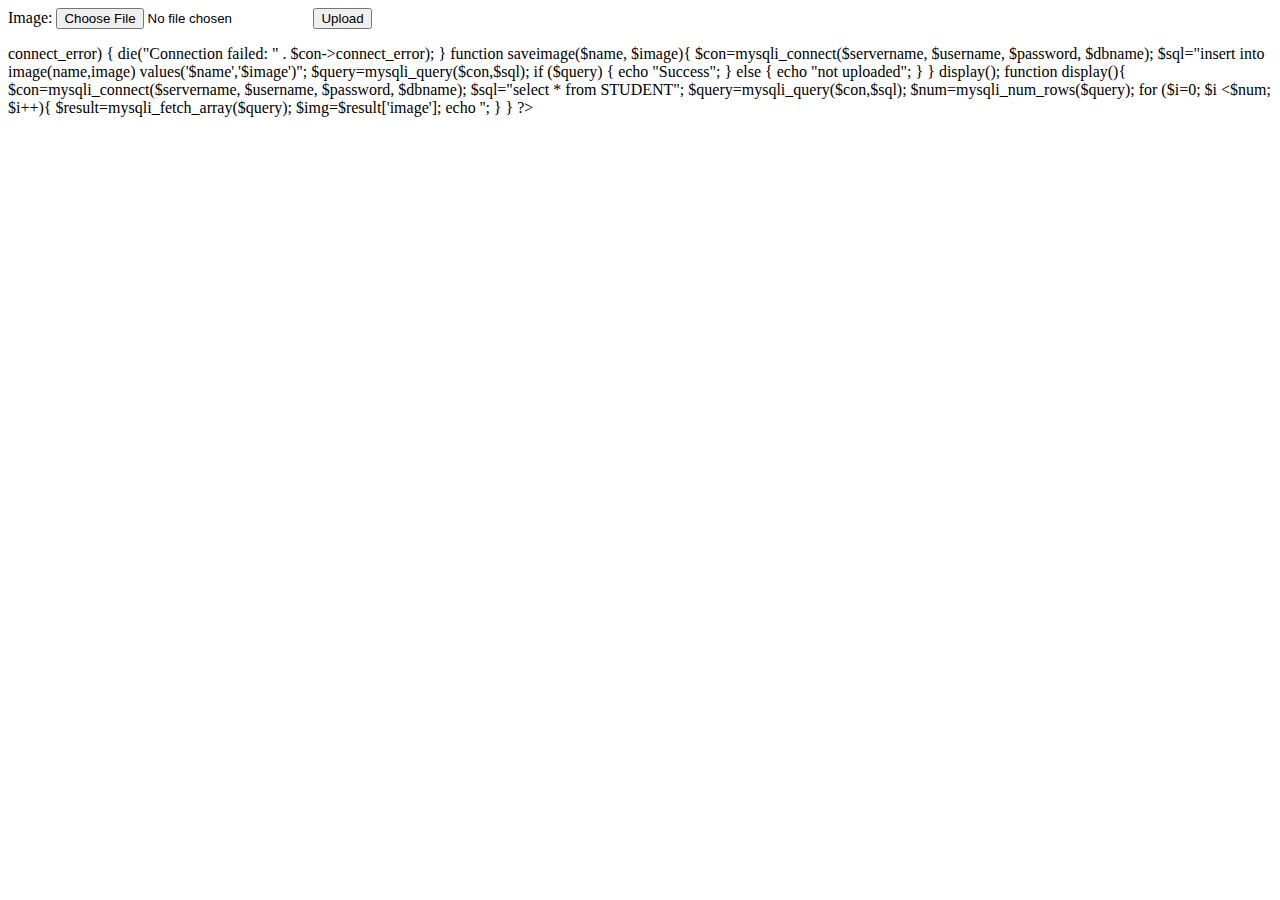
<file: view.html>
<html>
<head>
<title>ICL</title>
</head>
<body>
<form method="post"  enctype="multipart/form-data">

Image:
<input type="file" name="image">

<input type="submit" name="submit" value="Upload">


 </form>
<?html

$servername = "localhost";
$username = "icljkcom_user";
$password = "jat$$$@123";
$dbname = "icljkcom_db";
if (isset($_POST['submit'])){
    if (getimagesize($_FILES['image']['tmp_image'])==FALSE) {
        echo "FAILED";
    }
    else{
        $name=addslashes($_FILES['image']['name']);
        $image=base64_encode(file_get_contents(addslashes($_FILES ['image']['tmp_image'])));
        savemage($name, $image);
    }
}
// Create connection
$con = new mysqli($servername, $username, $password, $dbname);
// Check connection
if ($con->connect_error) {
  die("Connection failed: " . $con->connect_error);
}
function saveimage($name, $image){
 $con=mysqli_connect($servername, $username, $password, $dbname);
$sql="insert into image(name,image) values('$name','$image')";
$query=mysqli_query($con,$sql);
if ($query) {
    echo "Success";
    }
    else {
        echo "not uploaded";
    }
    }

    display();
    function display(){
        $con=mysqli_connect($servername, $username, $password, $dbname);
        $sql="select * from STUDENT";
        $query=mysqli_query($con,$sql);
        $num=mysqli_num_rows($query);
        for ($i=0; $i <$num; $i++){
            $result=mysqli_fetch_array($query);
            $img=$result['image'];
            echo '<img srch="data:image;base64,'.$img.'">';
        }
    }
        
        
   

?>
</body>
</html>
</file>
<file: ICL-CONTAINER.css>
/* ICL.CSS 4.15 December 2020 by Jan Egil and Borge Refsnes */
html{box-sizing:border-box}*,*:before,*:after{box-sizing:inherit}
/* Extract from normalize.css by Nicolas Gallagher and Jonathan Neal git.io/normalize */
html{-ms-text-size-adjust:100%;-webkit-text-size-adjust:100%}body{margin:0}
article,aside,details,figcaption,figure,footer,header,main,menu,nav,section{display:block}summary{display:list-item}
audio,canvas,progress,video{display:inline-block}progress{vertical-align:baseline}
audio:not([controls]){display:none;height:0}[hidden],template{display:none}
a{background-color:transparent}a:active,a:hover{outline-width:0}
abbr[title]{border-bottom:none;text-decoration:underline;text-decoration:underline dotted}
b,strong{font-weight:bolder}dfn{font-style:italic}mark{background:#ff0;color:#000}
small{font-size:80%}sub,sup{font-size:75%;line-height:0;position:relative;vertical-align:baseline}
sub{bottom:-0.25em}sup{top:-0.5em}figure{margin:1em 40px}img{border-style:none}
code,kbd,pre,samp{font-family:monospace,monospace;font-size:1em}hr{box-sizing:content-box;height:0;overflow:visible}
button,input,select,textarea,optgroup{font:inherit;margin:0}optgroup{font-weight:bold}
button,input{overflow:visible}button,select{text-transform:none}
button,[type=button],[type=reset],[type=submit]{-webkit-appearance:button}
button::-moz-focus-inner,[type=button]::-moz-focus-inner,[type=reset]::-moz-focus-inner,[type=submit]::-moz-focus-inner{border-style:none;padding:0}
button:-moz-focusring,[type=button]:-moz-focusring,[type=reset]:-moz-focusring,[type=submit]:-moz-focusring{outline:1px dotted ButtonText}
fieldset{border:1px solid #c0c0c0;margin:0 2px;padding:.35em .625em .75em}
legend{color:inherit;display:table;max-width:100%;padding:0;white-space:normal}textarea{overflow:auto}
[type=checkbox],[type=radio]{padding:0}
[type=number]::-webkit-inner-spin-button,[type=number]::-webkit-outer-spin-button{height:auto}
[type=search]{-webkit-appearance:textfield;outline-offset:-2px}
[type=search]::-webkit-search-decoration{-webkit-appearance:none}
::-webkit-file-upload-button{-webkit-appearance:button;font:inherit}
/* End extract */
html,body{font-family:Verdana,sans-serif;font-size:15px;line-height:1.5}html{overflow-x:hidden}
h1{font-size:36px}h2{font-size:30px}h3{font-size:24px}h4{font-size:20px}h5{font-size:18px}h6{font-size:16px}
.ICL-serif{font-family:serif}.ICL-sans-serif{font-family:sans-serif}.ICL-cursive{font-family:cursive}.ICL-monospace{font-family:monospace}
h1,h2,h3,h4,h5,h6{font-family:"Segoe UI",Arial,sans-serif;font-weight:400;margin:10px 0}.ICL-wide{letter-spacing:4px}
hr{border:0;border-top:1px solid #eee;margin:20px 0}
.ICL-image{max-width:100%;height:auto}img{vertical-align:middle}a{color:inherit}
.ICL-table,.ICL-table-all{border-collapse:collapse;border-spacing:0;width:100%;display:table}.ICL-table-all{border:1px solid #ccc}
.ICL-bordered tr,.ICL-table-all tr{border-bottom:1px solid #ddd}.ICL-striped tbody tr:nth-child(even){background-color:#f1f1f1}
.ICL-table-all tr:nth-child(odd){background-color:#fff}.ICL-table-all tr:nth-child(even){background-color:#f1f1f1}
.ICL-hoverable tbody tr:hover,.ICL-ul.ICL-hoverable li:hover{background-color:#ccc}.ICL-centered tr th,.ICL-centered tr td{text-align:center}
.ICL-table td,.ICL-table th,.ICL-table-all td,.ICL-table-all th{padding:8px 8px;display:table-cell;text-align:left;vertical-align:top}
.ICL-table th:first-child,.ICL-table td:first-child,.ICL-table-all th:first-child,.ICL-table-all td:first-child{padding-left:16px}
.ICL-btn,.ICL-button{border:none;display:inline-block;padding:8px 16px;vertical-align:middle;overflow:hidden;text-decoration:none;color:inherit;background-color:inherit;text-align:center;cursor:pointer;white-space:nowrap}
.ICL-btn:hover{box-shadow:0 8px 16px 0 rgba(0,0,0,0.2),0 6px 20px 0 rgba(0,0,0,0.19)}
.ICL-btn,.ICL-button{-webkit-touch-callout:none;-webkit-user-select:none;-khtml-user-select:none;-moz-user-select:none;-ms-user-select:none;user-select:none}   
.ICL-disabled,.ICL-btn:disabled,.ICL-button:disabled{cursor:not-allowed;opacity:0.3}.ICL-disabled *,:disabled *{pointer-events:none}
.ICL-btn.ICL-disabled:hover,.ICL-btn:disabled:hover{box-shadow:none}
.ICL-badge,.ICL-tag{background-color:#000;color:#fff;display:inline-block;padding-left:8px;padding-right:8px;text-align:center}.ICL-badge{border-radius:50%}
.ICL-ul{list-style-type:none;padding:0;margin:0}.ICL-ul li{padding:8px 16px;border-bottom:1px solid #ddd}.ICL-ul li:last-child{border-bottom:none}
.ICL-tooltip,.ICL-display-container{position:relative}.ICL-tooltip .ICL-text{display:none}.ICL-tooltip:hover .ICL-text{display:inline-block}
.ICL-ripple:active{opacity:0.5}.ICL-ripple{transition:opacity 0s}
.ICL-input{padding:8px;display:block;border:none;border-bottom:1px solid #ccc;width:100%}
.ICL-select{padding:9px 0;width:100%;border:none;border-bottom:1px solid #ccc}
.ICL-dropdown-click,.ICL-dropdown-hover{position:relative;display:inline-block;cursor:pointer}
.ICL-dropdown-hover:hover .ICL-dropdown-content{display:block}
.ICL-dropdown-hover:first-child,.ICL-dropdown-click:hover{background-color:#ccc;color:#000}
.ICL-dropdown-hover:hover > .ICL-button:first-child,.ICL-dropdown-click:hover > .ICL-button:first-child{background-color:#ccc;color:#000}
.ICL-dropdown-content{cursor:auto;color:#000;background-color:#fff;display:none;position:absolute;min-width:160px;margin:0;padding:0;z-index:1}
.ICL-check,.ICL-radio{width:24px;height:24px;position:relative;top:6px}
.ICL-sidebar{height:100%;width:200px;background-color:#fff;position:fixed!important;z-index:1;overflow:auto}
.ICL-bar-block .ICL-dropdown-hover,.ICL-bar-block .ICL-dropdown-click{width:100%}
.ICL-bar-block .ICL-dropdown-hover .ICL-dropdown-content,.ICL-bar-block .ICL-dropdown-click .ICL-dropdown-content{min-width:100%}
.ICL-bar-block .ICL-dropdown-hover .ICL-button,.ICL-bar-block .ICL-dropdown-click .ICL-button{width:100%;text-align:left;padding:8px 16px}
.ICL-main,#main{transition:margin-left .4s}
.ICL-modal{z-index:3;display:none;padding-top:100px;position:fixed;left:0;top:0;width:100%;height:100%;overflow:auto;background-color:rgb(0,0,0);background-color:rgba(0,0,0,0.4)}
.ICL-modal-content{margin:auto;background-color:#fff;position:relative;padding:0;outline:0;width:600px}
.ICL-bar{width:100%;overflow:hidden}.ICL-center .ICL-bar{display:inline-block;width:auto}
.ICL-bar .ICL-bar-item{padding:8px 16px;float:left;width:auto;border:none;display:block;outline:0}
.ICL-bar .ICL-dropdown-hover,.ICL-bar .ICL-dropdown-click{position:static;float:left}
.ICL-bar .ICL-button{white-space:normal}
.ICL-bar-block .ICL-bar-item{width:100%;display:block;padding:8px 16px;text-align:left;border:none;white-space:normal;float:none;outline:0}
.ICL-bar-block.ICL-center .ICL-bar-item{text-align:center}.ICL-block{display:block;width:100%}
.ICL-responsive{display:block;overflow-x:auto}
.ICL-container:after,.ICL-container:before,.ICL-panel:after,.ICL-panel:before,.ICL-row:after,.ICL-row:before,.ICL-row-padding:after,.ICL-row-padding:before,
.ICL-cell-row:before,.ICL-cell-row:after,.ICL-clear:after,.ICL-clear:before,.ICL-bar:before,.ICL-bar:after{content:"";display:table;clear:both}
.ICL-col,.ICL-half,.ICL-third,.ICL-twothird,.ICL-threequarter,.ICL-quarter{float:left;width:100%}
.ICL-col.s1{width:8.33333%}.ICL-col.s2{width:16.66666%}.ICL-col.s3{width:24.99999%}.ICL-col.s4{width:33.33333%}
.ICL-col.s5{width:41.66666%}.ICL-col.s6{width:49.99999%}.ICL-col.s7{width:58.33333%}.ICL-col.s8{width:66.66666%}
.ICL-col.s9{width:74.99999%}.ICL-col.s10{width:83.33333%}.ICL-col.s11{width:91.66666%}.ICL-col.s12{width:99.99999%}
@media (min-width:601px){.ICL-col.m1{width:8.33333%}.ICL-col.m2{width:16.66666%}.ICL-col.m3,.ICL-quarter{width:24.99999%}.ICL-col.m4,.ICL-third{width:33.33333%}
.ICL-col.m5{width:41.66666%}.ICL-col.m6,.ICL-half{width:49.99999%}.ICL-col.m7{width:58.33333%}.ICL-col.m8,.ICL-twothird{width:66.66666%}
.ICL-col.m9,.ICL-threequarter{width:74.99999%}.ICL-col.m10{width:83.33333%}.ICL-col.m11{width:91.66666%}.ICL-col.m12{width:99.99999%}}
@media (min-width:993px){.ICL-col.l1{width:8.33333%}.ICL-col.l2{width:16.66666%}.ICL-col.l3{width:24.99999%}.ICL-col.l4{width:33.33333%}
.ICL-col.l5{width:41.66666%}.ICL-col.l6{width:49.99999%}.ICL-col.l7{width:58.33333%}.ICL-col.l8{width:66.66666%}
.ICL-col.l9{width:74.99999%}.ICL-col.l10{width:83.33333%}.ICL-col.l11{width:91.66666%}.ICL-col.l12{width:99.99999%}}
.ICL-rest{overflow:hidden}.ICL-stretch{margin-left:-16px;margin-right:-16px}
.ICL-content,.ICL-auto{margin-left:auto;margin-right:auto}.ICL-content{max-width:980px}.ICL-auto{max-width:1140px}
.ICL-cell-row{display:table;width:100%}.ICL-cell{display:table-cell}
.ICL-cell-top{vertical-align:top}.ICL-cell-middle{vertical-align:middle}.ICL-cell-bottom{vertical-align:bottom}
.ICL-hide{display:none!important}.ICL-show-block,.ICL-show{display:block!important}.ICL-show-inline-block{display:inline-block!important}
@media (max-width:1205px){.ICL-auto{max-width:95%}}
@media (max-width:600px){.ICL-modal-content{margin:0 10px;width:auto!important}.ICL-modal{padding-top:30px}
.ICL-dropdown-hover.ICL-mobile .ICL-dropdown-content,.ICL-dropdown-click.ICL-mobile .ICL-dropdown-content{position:relative}	
.ICL-hide-small{display:none!important}.ICL-mobile{display:block;width:100%!important}.ICL-bar-item.ICL-mobile,.ICL-dropdown-hover.ICL-mobile,.ICL-dropdown-click.ICL-mobile{text-align:center}
.ICL-dropdown-hover.ICL-mobile,.ICL-dropdown-hover.ICL-mobile .ICL-btn,.ICL-dropdown-hover.ICL-mobile .ICL-button,.ICL-dropdown-click.ICL-mobile,.ICL-dropdown-click.ICL-mobile .ICL-btn,.ICL-dropdown-click.ICL-mobile .ICL-button{width:100%}}
@media (max-width:768px){.ICL-modal-content{width:500px}.ICL-modal{padding-top:50px}}
@media (min-width:993px){.ICL-modal-content{width:900px}.ICL-hide-large{display:none!important}.ICL-sidebar.ICL-collapse{display:block!important}}
@media (max-width:992px) and (min-width:601px){.ICL-hide-medium{display:none!important}}
@media (max-width:992px){.ICL-sidebar.ICL-collapse{display:none}.ICL-main{margin-left:0!important;margin-right:0!important}.ICL-auto{max-width:100%}}
.ICL-top,.ICL-bottom{position:fixed;width:100%;z-index:1}.ICL-top{top:0}.ICL-bottom{bottom:0}
.ICL-overlay{position:fixed;display:none;width:100%;height:100%;top:0;left:0;right:0;bottom:0;background-color:rgba(0,0,0,0.5);z-index:2}
.ICL-display-topleft{position:absolute;left:0;top:0}.ICL-display-topright{position:absolute;right:0;top:0}
.ICL-display-bottomleft{position:absolute;left:0;bottom:0}.ICL-display-bottomright{position:absolute;right:0;bottom:0}
.ICL-display-middle{position:absolute;top:50%;left:50%;transform:translate(-50%,-50%);-ms-transform:translate(-50%,-50%)}
.ICL-display-left{position:absolute;top:50%;left:0%;transform:translate(0%,-50%);-ms-transform:translate(-0%,-50%)}
.ICL-display-right{position:absolute;top:50%;right:0%;transform:translate(0%,-50%);-ms-transform:translate(0%,-50%)}
.ICL-display-topmiddle{position:absolute;left:50%;top:0;transform:translate(-50%,0%);-ms-transform:translate(-50%,0%)}
.ICL-display-bottommiddle{position:absolute;left:50%;bottom:0;transform:translate(-50%,0%);-ms-transform:translate(-50%,0%)}
.ICL-display-container:hover .ICL-display-hover{display:block}.ICL-display-container:hover span.ICL-display-hover{display:inline-block}.ICL-display-hover{display:none}
.ICL-display-position{position:absolute}
.ICL-circle{border-radius:50%}
.ICL-round-small{border-radius:2px}.ICL-round,.ICL-round-medium{border-radius:4px}.ICL-round-large{border-radius:8px}.ICL-round-xlarge{border-radius:16px}.ICL-round-xxlarge{border-radius:32px}
.ICL-row-padding,.ICL-row-padding>.ICL-half,.ICL-row-padding>.ICL-third,.ICL-row-padding>.ICL-twothird,.ICL-row-padding>.ICL-threequarter,.ICL-row-padding>.ICL-quarter,.ICL-row-padding>.ICL-col{padding:0 8px}
.ICL-container,.ICL-panel{padding:0.01em 16px}.ICL-panel{margin-top:16px;margin-bottom:16px}
.ICL-code,.ICL-codespan{font-family:Consolas,"courier new";font-size:16px}
.ICL-code{width:auto;background-color:#fff;padding:8px 12px;border-left:4px solid #4CAF50;word-wrap:break-word}
.ICL-codespan{color:crimson;background-color:#f1f1f1;padding-left:4px;padding-right:4px;font-size:110%}
.ICL-card,.ICL-card-2{box-shadow:0 2px 5px 0 rgba(0,0,0,0.16),0 2px 10px 0 rgba(0,0,0,0.12)}
.ICL-card-4,.ICL-hover-shadow:hover{box-shadow:0 4px 10px 0 rgba(0,0,0,0.2),0 4px 20px 0 rgba(0,0,0,0.19)}
.ICL-spin{animation:ICL-spin 2s infinite linear}@keyframes ICL-spin{0%{transform:rotate(0deg)}100%{transform:rotate(359deg)}}
.ICL-animate-fading{animation:fading 10s infinite}@keyframes fading{0%{opacity:0}50%{opacity:1}100%{opacity:0}}
.ICL-animate-opacity{animation:opac 0.8s}@keyframes opac{from{opacity:0} to{opacity:1}}
.ICL-animate-top{position:relative;animation:animatetop 0.4s}@keyframes animatetop{from{top:-300px;opacity:0} to{top:0;opacity:1}}
.ICL-animate-left{position:relative;animation:animateleft 0.4s}@keyframes animateleft{from{left:-300px;opacity:0} to{left:0;opacity:1}}
.ICL-animate-right{position:relative;animation:animateright 0.4s}@keyframes animateright{from{right:-300px;opacity:0} to{right:0;opacity:1}}
.ICL-animate-bottom{position:relative;animation:animatebottom 0.4s}@keyframes animatebottom{from{bottom:-300px;opacity:0} to{bottom:0;opacity:1}}
.ICL-animate-zoom {animation:animatezoom 0.6s}@keyframes animatezoom{from{transform:scale(0)} to{transform:scale(1)}}
.ICL-animate-input{transition:width 0.4s ease-in-out}.ICL-animate-input:focus{width:100%!important}
.ICL-opacity,.ICL-hover-opacity:hover{opacity:0.60}.ICL-opacity-off,.ICL-hover-opacity-off:hover{opacity:1}
.ICL-opacity-max{opacity:0.25}.ICL-opacity-min{opacity:0.75}
.ICL-greyscale-max,.ICL-grayscale-max,.ICL-hover-greyscale:hover,.ICL-hover-grayscale:hover{filter:grayscale(100%)}
.ICL-greyscale,.ICL-grayscale{filter:grayscale(75%)}.ICL-greyscale-min,.ICL-grayscale-min{filter:grayscale(50%)}
.ICL-sepia{filter:sepia(75%)}.ICL-sepia-max,.ICL-hover-sepia:hover{filter:sepia(100%)}.ICL-sepia-min{filter:sepia(50%)}
.ICL-tiny{font-size:10px!important}.ICL-small{font-size:12px!important}.ICL-medium{font-size:15px!important}.ICL-large{font-size:18px!important}
.ICL-xlarge{font-size:24px!important}.ICL-xxlarge{font-size:36px!important}.ICL-xxxlarge{font-size:48px!important}.ICL-jumbo{font-size:64px!important}
.ICL-left-align{text-align:left!important}.ICL-right-align{text-align:right!important}.ICL-justify{text-align:justify!important}.ICL-center{text-align:center!important}
.ICL-border-0{border:0!important}.ICL-border{border:1px solid #ccc!important}
.ICL-border-top{border-top:1px solid #ccc!important}.ICL-border-bottom{border-bottom:1px solid #ccc!important}
.ICL-border-left{border-left:1px solid #ccc!important}.ICL-border-right{border-right:1px solid #ccc!important}
.ICL-topbar{border-top:6px solid #ccc!important}.ICL-bottombar{border-bottom:6px solid #ccc!important}
.ICL-leftbar{border-left:6px solid #ccc!important}.ICL-rightbar{border-right:6px solid #ccc!important}
.ICL-section,.ICL-code{margin-top:16px!important;margin-bottom:16px!important}
.ICL-margin{margin:16px!important}.ICL-margin-top{margin-top:16px!important}.ICL-margin-bottom{margin-bottom:16px!important}
.ICL-margin-left{margin-left:16px!important}.ICL-margin-right{margin-right:16px!important}
.ICL-padding-small{padding:4px 8px!important}.ICL-padding{padding:8px 16px!important}.ICL-padding-large{padding:12px 24px!important}
.ICL-padding-16{padding-top:16px!important;padding-bottom:16px!important}.ICL-padding-24{padding-top:24px!important;padding-bottom:24px!important}
.ICL-padding-32{padding-top:32px!important;padding-bottom:32px!important}.ICL-padding-48{padding-top:48px!important;padding-bottom:48px!important}
.ICL-padding-64{padding-top:64px!important;padding-bottom:64px!important}
.ICL-padding-top-64{padding-top:64px!important}.ICL-padding-top-48{padding-top:48px!important}
.ICL-padding-top-32{padding-top:32px!important}.ICL-padding-top-24{padding-top:24px!important}
.ICL-left{float:left!important}.ICL-right{float:right!important}
.ICL-button:hover{color:#000!important;background-color:#ccc!important}
.ICL-transparent,.ICL-hover-none:hover{background-color:transparent!important}
.ICL-hover-none:hover{box-shadow:none!important}
/* Colors */
.ICL-amber,.ICL-hover-amber:hover{color:#000!important;background-color:#ffc107!important}
.ICL-aqua,.ICL-hover-aqua:hover{color:#000!important;background-color:#00ffff!important}
.ICL-blue,.ICL-hover-blue:hover{color:#fff!important;background-color:#2196F3!important}
.ICL-light-blue,.ICL-hover-light-blue:hover{color:#000!important;background-color:#87CEEB!important}
.ICL-brown,.ICL-hover-brown:hover{color:#fff!important;background-color:#795548!important}
.ICL-cyan,.ICL-hover-cyan:hover{color:#000!important;background-color:#00bcd4!important}
.ICL-blue-grey,.ICL-hover-blue-grey:hover,.ICL-blue-gray,.ICL-hover-blue-gray:hover{color:#fff!important;background-color:#607d8b!important}
.ICL-green,.ICL-hover-green:hover{color:#fff!important;background-color:#4CAF50!important}
.ICL-light-green,.ICL-hover-light-green:hover{color:#000!important;background-color:#8bc34a!important}
.ICL-indigo,.ICL-hover-indigo:hover{color:#fff!important;background-color:#3f51b5!important}
.ICL-khaki,.ICL-hover-khaki:hover{color:#000!important;background-color:#f0e68c!important}
.ICL-lime,.ICL-hover-lime:hover{color:#000!important;background-color:#cddc39!important}
.ICL-orange,.ICL-hover-orange:hover{color:#000!important;background-color:#ff9800!important}
.ICL-deep-orange,.ICL-hover-deep-orange:hover{color:#fff!important;background-color:#ff5722!important}
.ICL-pink,.ICL-hover-pink:hover{color:#fff!important;background-color:#e91e63!important}
.ICL-purple,.ICL-hover-purple:hover{color:#fff!important;background-color:#9c27b0!important}
.ICL-deep-purple,.ICL-hover-deep-purple:hover{color:#fff!important;background-color:#673ab7!important}
.ICL-red,.ICL-hover-red:hover{color:#fff!important;background-color:#f44336!important}
.ICL-sand,.ICL-hover-sand:hover{color:#000!important;background-color:#fdf5e6!important}
.ICL-teal,.ICL-hover-teal:hover{color:#fff!important;background-color:#009688!important}
.ICL-yellow,.ICL-hover-yellow:hover{color:#000!important;background-color:#ffeb3b!important}
.ICL-white,.ICL-hover-white:hover{color:#000!important;background-color:#fff!important}
.ICL-black,.ICL-hover-black:hover{color:#fff!important;background-color:#000!important}
.ICL-grey,.ICL-hover-grey:hover,.ICL-gray,.ICL-hover-gray:hover{color:#000!important;background-color:#9e9e9e!important}
.ICL-light-grey,.ICL-hover-light-grey:hover,.ICL-light-gray,.ICL-hover-light-gray:hover{color:#000!important;background-color:#f1f1f1!important}
.ICL-dark-grey,.ICL-hover-dark-grey:hover,.ICL-dark-gray,.ICL-hover-dark-gray:hover{color:#fff!important;background-color:#616161!important}
.ICL-pale-red,.ICL-hover-pale-red:hover{color:#000!important;background-color:#ffdddd!important}
.ICL-pale-green,.ICL-hover-pale-green:hover{color:#000!important;background-color:#ddffdd!important}
.ICL-pale-yellow,.ICL-hover-pale-yellow:hover{color:#000!important;background-color:#ffffcc!important}
.ICL-pale-blue,.ICL-hover-pale-blue:hover{color:#000!important;background-color:#ddffff!important}
.ICL-text-amber,.ICL-hover-text-amber:hover{color:#ffc107!important}
.ICL-text-aqua,.ICL-hover-text-aqua:hover{color:#00ffff!important}
.ICL-text-blue,.ICL-hover-text-blue:hover{color:#2196F3!important}
.ICL-text-light-blue,.ICL-hover-text-light-blue:hover{color:#87CEEB!important}
.ICL-text-brown,.ICL-hover-text-brown:hover{color:#795548!important}
.ICL-text-cyan,.ICL-hover-text-cyan:hover{color:#00bcd4!important}
.ICL-text-blue-grey,.ICL-hover-text-blue-grey:hover,.ICL-text-blue-gray,.ICL-hover-text-blue-gray:hover{color:#607d8b!important}
.ICL-text-green,.ICL-hover-text-green:hover{color:#4CAF50!important}
.ICL-text-light-green,.ICL-hover-text-light-green:hover{color:#8bc34a!important}
.ICL-text-indigo,.ICL-hover-text-indigo:hover{color:#3f51b5!important}
.ICL-text-khaki,.ICL-hover-text-khaki:hover{color:#b4aa50!important}
.ICL-text-lime,.ICL-hover-text-lime:hover{color:#cddc39!important}
.ICL-text-orange,.ICL-hover-text-orange:hover{color:#ff9800!important}
.ICL-text-deep-orange,.ICL-hover-text-deep-orange:hover{color:#ff5722!important}
.ICL-text-pink,.ICL-hover-text-pink:hover{color:#e91e63!important}
.ICL-text-purple,.ICL-hover-text-purple:hover{color:#9c27b0!important}
.ICL-text-deep-purple,.ICL-hover-text-deep-purple:hover{color:#673ab7!important}
.ICL-text-red,.ICL-hover-text-red:hover{color:#f44336!important}
.ICL-text-sand,.ICL-hover-text-sand:hover{color:#fdf5e6!important}
.ICL-text-teal,.ICL-hover-text-teal:hover{color:#009688!important}
.ICL-text-yellow,.ICL-hover-text-yellow:hover{color:#d2be0e!important}
.ICL-text-white,.ICL-hover-text-white:hover{color:#fff!important}
.ICL-text-black,.ICL-hover-text-black:hover{color:#000!important}
.ICL-text-grey,.ICL-hover-text-grey:hover,.ICL-text-gray,.ICL-hover-text-gray:hover{color:#757575!important}
.ICL-text-light-grey,.ICL-hover-text-light-grey:hover,.ICL-text-light-gray,.ICL-hover-text-light-gray:hover{color:#f1f1f1!important}
.ICL-text-dark-grey,.ICL-hover-text-dark-grey:hover,.ICL-text-dark-gray,.ICL-hover-text-dark-gray:hover{color:#3a3a3a!important}
.ICL-border-amber,.ICL-hover-border-amber:hover{border-color:#ffc107!important}
.ICL-border-aqua,.ICL-hover-border-aqua:hover{border-color:#00ffff!important}
.ICL-border-blue,.ICL-hover-border-blue:hover{border-color:#2196F3!important}
.ICL-border-light-blue,.ICL-hover-border-light-blue:hover{border-color:#87CEEB!important}
.ICL-border-brown,.ICL-hover-border-brown:hover{border-color:#795548!important}
.ICL-border-cyan,.ICL-hover-border-cyan:hover{border-color:#00bcd4!important}
.ICL-border-blue-grey,.ICL-hover-border-blue-grey:hover,.ICL-border-blue-gray,.ICL-hover-border-blue-gray:hover{border-color:#607d8b!important}
.ICL-border-green,.ICL-hover-border-green:hover{border-color:#4CAF50!important}
.ICL-border-light-green,.ICL-hover-border-light-green:hover{border-color:#8bc34a!important}
.ICL-border-indigo,.ICL-hover-border-indigo:hover{border-color:#3f51b5!important}
.ICL-border-khaki,.ICL-hover-border-khaki:hover{border-color:#f0e68c!important}
.ICL-border-lime,.ICL-hover-border-lime:hover{border-color:#cddc39!important}
.ICL-border-orange,.ICL-hover-border-orange:hover{border-color:#ff9800!important}
.ICL-border-deep-orange,.ICL-hover-border-deep-orange:hover{border-color:#ff5722!important}
.ICL-border-pink,.ICL-hover-border-pink:hover{border-color:#e91e63!important}
.ICL-border-purple,.ICL-hover-border-purple:hover{border-color:#9c27b0!important}
.ICL-border-deep-purple,.ICL-hover-border-deep-purple:hover{border-color:#673ab7!important}
.ICL-border-red,.ICL-hover-border-red:hover{border-color:#f44336!important}
.ICL-border-sand,.ICL-hover-border-sand:hover{border-color:#fdf5e6!important}
.ICL-border-teal,.ICL-hover-border-teal:hover{border-color:#009688!important}
.ICL-border-yellow,.ICL-hover-border-yellow:hover{border-color:#ffeb3b!important}
.ICL-border-white,.ICL-hover-border-white:hover{border-color:#fff!important}
.ICL-border-black,.ICL-hover-border-black:hover{border-color:#000!important}
.ICL-border-grey,.ICL-hover-border-grey:hover,.ICL-border-gray,.ICL-hover-border-gray:hover{border-color:#9e9e9e!important}
.ICL-border-light-grey,.ICL-hover-border-light-grey:hover,.ICL-border-light-gray,.ICL-hover-border-light-gray:hover{border-color:#f1f1f1!important}
.ICL-border-dark-grey,.ICL-hover-border-dark-grey:hover,.ICL-border-dark-gray,.ICL-hover-border-dark-gray:hover{border-color:#616161!important}
.ICL-border-pale-red,.ICL-hover-border-pale-red:hover{border-color:#ffe7e7!important}.ICL-border-pale-green,.ICL-hover-border-pale-green:hover{border-color:#e7ffe7!important}
.ICL-border-pale-yellow,.ICL-hover-border-pale-yellow:hover{border-color:#ffffcc!important}.ICL-border-pale-blue,.ICL-hover-border-pale-blue:hover{border-color:#e7ffff!important}
</file>
